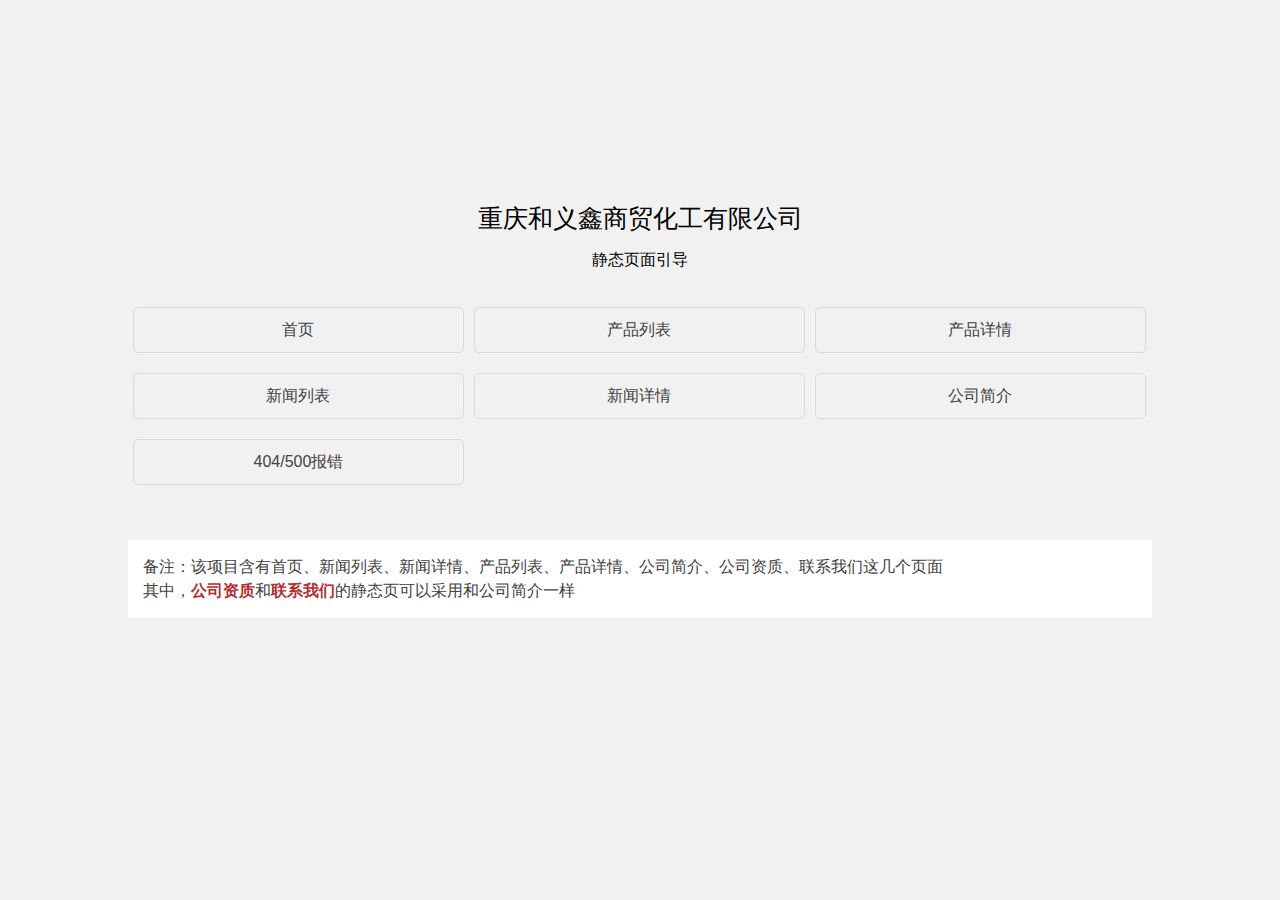
<file: index.html>
<!DOCTYPE html>
<html>
<head lang="en">
    <meta charset="UTF-8">
    <title>重庆和义鑫商贸化工有限公司</title>
    <script>
        function IsPC() {
            var userAgentInfo = navigator.userAgent;
            var Agents = ["Android", "iPhone",
                        "SymbianOS", "Windows Phone",
                        "iPad", "iPod"];
            var windowFlag = true;
            for (var v = 0; v < Agents.length; v++) {
                if (userAgentInfo.indexOf(Agents[v]) > 0) {
                    windowFlag = false;
                    break;
                }
            }
            return windowFlag;
        }
        var pcCss = '';
        pcCss += 'html{-webkit-text-size-adjust: 100%;-ms-text-size-adjust: 100%;background:#f1f1f1;}article,aside,details,figcaption,figure,footer,header,hgroup,main,nav,section,summary{display: block;margin:0;padding:0;}audio,canvas,video{display: inline-block;}audio:not([controls]){display: none;height: 0;}[hidden]{display: none;}body,h1,h2,h3,h4,h5,h6,hr,p,blockquote,dl,dt,dd,ul,ol,li,pre,form,fieldset,legend,button,input,select,textarea,th,td,div{margin:0;padding:0;}body,button,input,select,textarea{font:1rem "Microsoft Yahei",Arial,Verdana,Helvetica,sans-serif;line-height:1.5;}h1,h2,h3,h4,h5,h6{font-weight:400;}address,cite,dfn,em,var,caption,code,dfn,th{font-style:normal;font-weight:400;}i{font-style:normal;}ul,ol{list-style:none}a{text-decoration:none;color:#424242;}a:hover{text-decoration:none;color:#b52f2f;}a:focus{outline:none; text-decoration:none;}a:active,a:hover{outline:0; text-decoration:none;}b,strong{font-weight: bold;}.page{width:80%;margin:0 auto;}.page dl{text-align:center;margin-bottom:30px;padding-top:200px;}.page dl dt{font-size:25px;margin-bottom:10px;}.page dl dd{font-size:16px;}.page ul{padding-bottom:20px;margin-bottom:20px;}.page ul:after{clear:both;content:"";display:block;}.page ul li{float:left;width:33.3%;margin-bottom:10px;}.page ul li a{margin:5px;border:1px solid #dadada;border-radius: 5px;display:block;text-align:center;padding:10px 0;}.page ul li a:hover{color:#fff;background:#b52f2f;border-color:#b52f2f;}.page .info{background:#fff;padding:15px;color:#414141;}.page .info .red{color:#b52f2f;}';
        var mCss = '';
        mCss += 'body,html{width:100%;overflow-x:hidden}a,abbr,acronym,address,applet,big,blockquote,body,caption,cite,code,dd,del,dfn,div,dl,dt,em,fieldset,font,form,h1,h2,h3,h4,h5,h6,html,iframe,img,ins,kbd,label,legend,li,object,ol,p,pre,q,s,samp,small,span,strike,strong,sub,sup,table,tbody,td,tfoot,th,thead,tr,tt,ul,var{margin:0;padding:0;border:0;outline:0;font-weight:inherit;font-style:inherit;font-size:100%;font-family:inherit;vertical-align:baseline}body,html{font-family:sans-serif,"Microsoft YaHei","微软雅黑",Tahoma,Helvetica;font-size:10px;-webkit-text-size-adjust:100%;-ms-text-size-adjust:100%;-webkit-tap-highlight-color:transparent}table{border-collapse:collapse;border-spacing:0}img{border:0； max-width: 100%!important;vertical-align:middle}address,caption,cite,code,dfn,em,i,strong,th,var{font-weight:400;font-style:normal}ol,ul{list-style:none}a{text-decoration:none;color:#414141}a:focus,a:hover{outline:0;text-decoration:none}caption,th{text-align:left;font-weight:400}h1,h2,h3,h4,h5,h6{font-weight:400;font-size:100%}*{-webkit-box-sizing:border-box;-moz-box-sizing:border-box;box-sizing:border-box}:after,:before{-webkit-box-sizing:border-box;-moz-box-sizing:border-box;box-sizing:border-box}@media screen and (min-width:100px){html{font-size:10px}}@media screen and (min-width:320px){html{font-size:10px}}@media screen and (min-width:375px){html{font-size:12px}}@media screen and (min-width:414px){html{font-size:12px}}@media screen and (min-width:600px){html{font-size:14px}}::-webkit-input-placeholder{color:#999}:-moz-placeholder{color:#999}::-moz-placeholder{color:#999}:-ms-input-placeholder{color:#999}html{-webkit-overflow-scrolling:touch;height:100%;width:100%}body{font-size:.3rem;overflow-x:hidden;height:100%;width:100%;background:#f1f1f1;text-align:center;display:-webkit-box;display:-ms-flexbox;display:-webkit-flex;display:flex;-webkit-box-pack:center;-ms-flex-pack:center;-webkit-justify-content:center;justify-content:center;-webkit-box-align:center;-ms-flex-align:center;-webkit-align-items:center;align-items:center}.page{width:90%;height:90%;overflow-y:scroll;margin:0 auto}.page dl{text-align:center;margin-bottom:.5rem}.page dl dt{font-size:.4rem;margin-bottom:.3rem}.page dl dd{font-size:.3rem}; .page ul{padding-bottom:.5rem;margin-bottom:.5rem}.page ul li{width:100%;margin-bottom:.3rem}.page ul li a{border:1px solid #dadada;border-radius:.1rem;display:block;text-align:center;padding:.3rem 0}.page ul li a:hover{color:#fff;background:#b52f2f;border-color:#b52f2f}.page .info{background:#fff;padding:.3rem;color:#414141;text-align:left;border-radius:.1rem;font-size:.35rem}.page .info .red{color:#b52f2f}';
        var windowFlag = IsPC();//true为PC端，false为手机端
        if(windowFlag){
            //alert('PC端');
            var t = '<meta http-equiv="X-UA-Compatible" content="IE=edge,chrome=1" />';
            t += '<meta name="keywords" content="" />';
            t += '<meta name="description" content="" />';
            t += '<meta name="author" content="http://www.mingwon.com" />';
            t += '<meta name="renderer" content="webkit">';
            t += '<meta name="viewport" content="width=device-width, initial-scale=1">';
            t += '<style>';
            t += pcCss;
            t += '</style>';
            document.write(t);
        }else{
            //alert('移动端');
            var remJs = 'assets/js/rem.js';
            document.write('<script src="' + remJs +'"><\/script>');
            var t = '<meta name="viewport" content="width=device-width, initial-scale=1.0, maximum-scale=1.0, user-scalable=no">';
            t +='<meta name="format-detection" content="telephone=no, address=no">';
            t += '<meta name="apple-mobile-web-app-capable" content="yes" /> <!-- apple devices fullscreen -->';
            t += '<meta name="apple-touch-fullscreen" content="yes"/>';
            t += '<meta name="apple-mobile-web-app-status-bar-style" content="black-translucent" />';
            t += '<meta http-equiv="pragma" content="no-cache">';
            t += '<meta http-equiv="Cache-Control" content="no-cache, must-revalidate">';
            t += '<meta http-equiv="expires" content="0">';
            t += '<style>';
            t += mCss;
            t += '</style>';
            document.write(t);

        }
    </script>


</head>
<body>
    <div class="page">
        <dl>
            <dt>重庆和义鑫商贸化工有限公司</dt>
            <dd>静态页面引导</dd>
        </dl>
        <ul>
            <li><a href="首页.html">首页</a></li>
            <li><a href="产品列表.html">产品列表</a></li>
            <li><a href="产品详情.html">产品详情</a></li>
            <li><a href="新闻列表.html">新闻列表</a></li>
            <li><a href="新闻详情.html">新闻详情</a></li>
            <li><a href="公司简介.html">公司简介</a></li>
            <li><a href="404.html">404/500报错</a></li>
        </ul>
        <div class="info"><p>备注：该项目含有首页、新闻列表、新闻详情、产品列表、产品详情、公司简介、公司资质、联系我们这几个页面</p><p>其中，<b class="red">公司资质</b>和<b class="red">联系我们</b>的静态页可以采用和公司简介一样</p></div>
    </div>
</body>
</html>
</file>
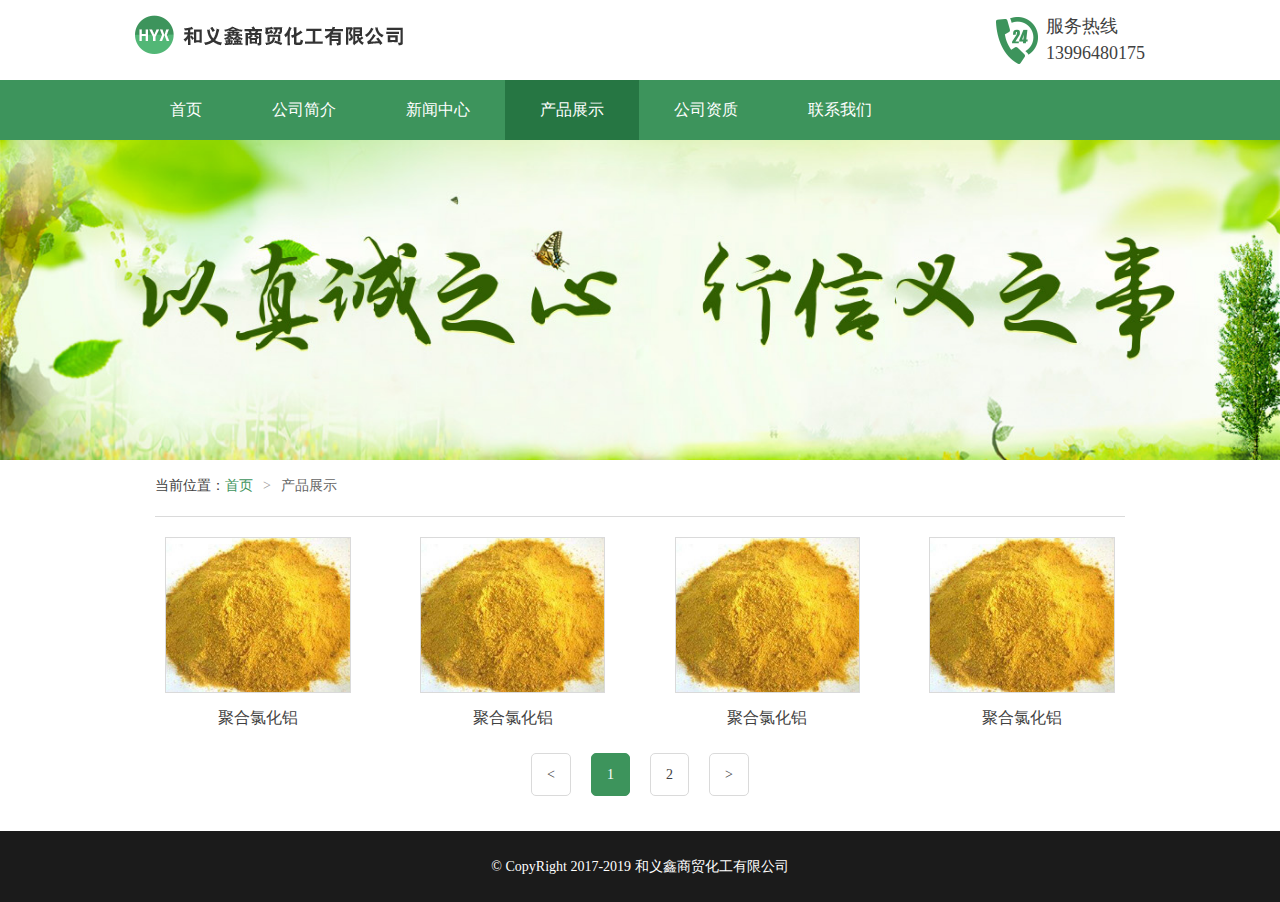
<file: 产品列表.html>
<!DOCTYPE html>
<html>
<head lang="en">
    <meta charset="UTF-8">
    <title>重庆和义鑫商贸化工有限公司</title>
    <script type="text/javascript">
        function IsPC() {
            var userAgentInfo = navigator.userAgent;
            var Agents = ["Android", "iPhone",
                        "SymbianOS", "Windows Phone",
                        "iPad", "iPod"];
            var windowFlag = true;
            for (var v = 0; v < Agents.length; v++) {
                if (userAgentInfo.indexOf(Agents[v]) > 0) {
                    windowFlag = false;
                    break;
                }
            }
            return windowFlag;
        }
        
        var windowFlag = IsPC();//true为PC端，false为手机端
        if(windowFlag){
            //alert('PC端');
            var t = '<meta http-equiv="X-UA-Compatible" content="IE=edge,chrome=1" />';
            t += '<meta name="keywords" content="" />';
            t += '<meta name="description" content="" />';
            t += '<meta name="author" content="http://www.mingwon.com" />';
            t += '<meta name="renderer" content="webkit">';
            t += '<meta name="viewport" content="width=device-width, initial-scale=1">';
            t += '<link rel="stylesheet" href="assets/css/style.css" type="text/css" />';
            t += '<!–[if lt IE9]>';
            t += '<script src="assets/js/html5.js"><\/script> ';
            t += '<![endif]–>';
            document.write(t);
        }else{
            //alert('移动端');
            var remJs = 'assets/js/rem.js';
            document.write('<script src="' + remJs +'"><\/script>');
            var t = '<meta name="viewport" content="width=device-width, initial-scale=1.0, maximum-scale=1.0, user-scalable=no">';
            t +='<meta name="format-detection" content="telephone=no, address=no">';
            t += '<meta name="apple-mobile-web-app-capable" content="yes" /> <!-- apple devices fullscreen -->';
            t += '<meta name="apple-touch-fullscreen" content="yes"/>';
            t += '<meta name="apple-mobile-web-app-status-bar-style" content="black-translucent" />';
            t += '<meta http-equiv="pragma" content="no-cache">';
            t += '<meta http-equiv="Cache-Control" content="no-cache, must-revalidate">';
            t += '<meta http-equiv="expires" content="0">';
            t += '<link rel="stylesheet" href="assets/css/m-style.css" type="text/css" />';
            document.write(t);

        }
    </script>
	<script>
		var require = {
			urlArgs: "mw=" +  (new Date()).getTime()
		};
	</script>
	<script src="assets/js/require.js"></script>
	<script src="assets/js/main.js"></script>
</head>
<body>
<div id="page">

    <!--通用头部 begin-->
    <header id="_header">
        <div class="head clear">
            <div class="logo"><a href="/"><img src="assets/img/logo.png" /></a></div>
            <div class="telphone"><p>服务热线</p><p>13996480175</p></div>
        </div>
    </header>
    <!--通用头部 end-->

    <nav>
        <div class="navMenu">
            <a href="javascript:void(0);">首页</a><a href="javascript:void(0);">公司简介</a><a href="javascript:void(0);">新闻中心</a><a href="javascript:void(0);" class="cu">产品展示</a><a href="javascript:void(0);">公司资质</a><a href="javascript:void(0);">联系我们</a>
        </div>
    </nav>

    <!--内页通用banner begin-->
    <section class="pageBanner">
        <img src="assets/img/pagebanner.jpg" />
        <!--建议尺寸：1200*494-->
    </section>
    <!--内页通用banner end-->

    <!--列表展示 begin-->
    <section class="part puclicPart">
        <div class="wrap">
            <div class="bd">
                <div class="bread">
                    当前位置：<a href="index.html">首页</a><i>&gt;</i><span>产品展示</span>
                </div>

                <div class="proLst">
                    <ul class="clear">
                        <li>
                            <a href="javascript:void(0);">
                                <dl>
                                    <dt><img src="assets/img/pro.jpg" /></dt>
                                    <dd>聚合氯化铝</dd>
                                </dl>
                            </a>
                        </li>
                        <li>
                            <a href="javascript:void(0);">
                                <dl>
                                    <dt><img src="assets/img/pro.jpg" /></dt>
                                    <dd>聚合氯化铝</dd>
                                </dl>
                            </a>
                        </li>
                        <li>
                            <a href="javascript:void(0);">
                                <dl>
                                    <dt><img src="assets/img/pro.jpg" /></dt>
                                    <dd>聚合氯化铝</dd>
                                </dl>
                            </a>
                        </li>
                        <li>
                            <a href="javascript:void(0);">
                                <dl>
                                    <dt><img src="assets/img/pro.jpg" /></dt>
                                    <dd>聚合氯化铝</dd>
                                </dl>
                            </a>
                        </li>
                    </ul>
                </div>
                <div class="flip">
                    <a href="javascript:void(0);">&lt;</a><a href="javascript:void(0);" class="cu">1</a><a href="javascript:void(0);">2</a><a href="javascript:void(0);">&gt;</a>
                </div>
            </div>
        </div>
    </section>
    <!--列表展示 end-->


    <!--footer begin-->
    <footer>
        <p>&copy; CopyRight 2017-2019 和义鑫商贸化工有限公司</p>
    </footer>
    <!--footer end-->


</div>

<script>
if(windowFlag){
    //alert('PC端');
    require(["jquery","app"],function($,app){

    });
}else{
    //alert('移动端');
    require(["jquery","app","mmenu"],function($,app,mmenu){
        $('nav#menu').mmenu({
            navbar: {
                title: "导航"
            }
        }, {
            //configuration
        });//头部调用
    });
}
</script>
</body>
</html>
</file>
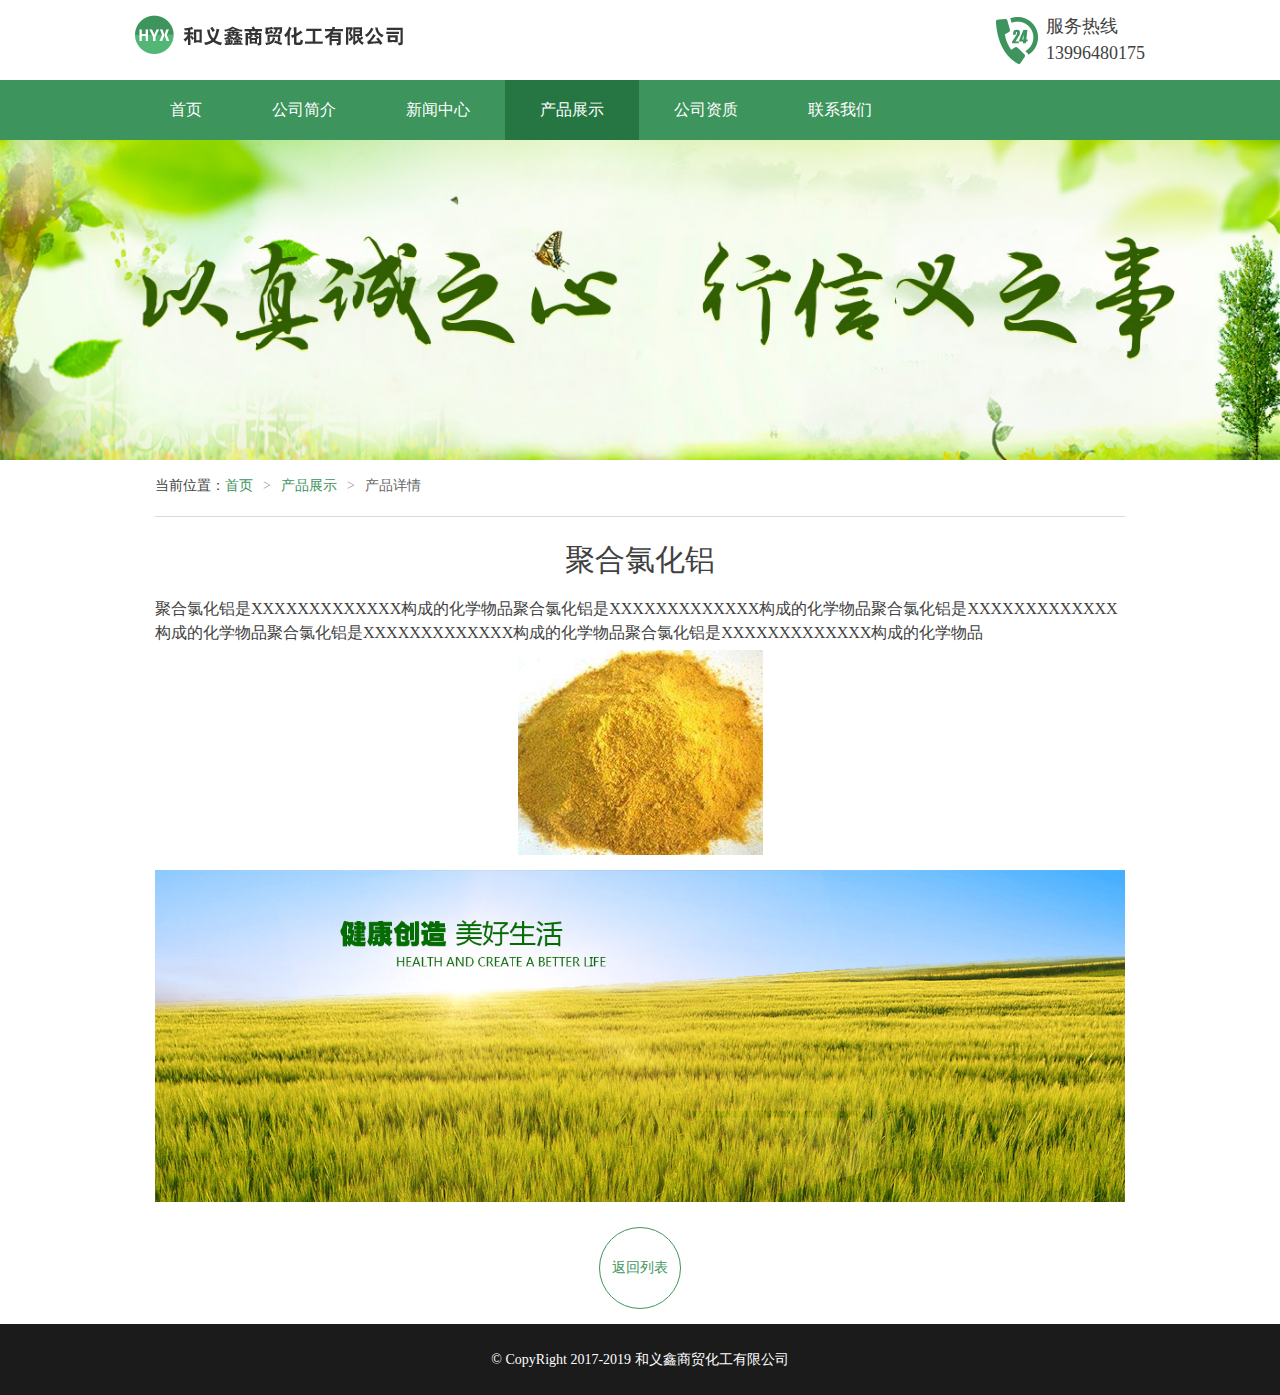
<file: 产品详情.html>
<!DOCTYPE html>
<html>
<head lang="en">
    <meta charset="UTF-8">
    <title>重庆和义鑫商贸化工有限公司</title>
    <script type="text/javascript">
        function IsPC() {
            var userAgentInfo = navigator.userAgent;
            var Agents = ["Android", "iPhone",
                        "SymbianOS", "Windows Phone",
                        "iPad", "iPod"];
            var windowFlag = true;
            for (var v = 0; v < Agents.length; v++) {
                if (userAgentInfo.indexOf(Agents[v]) > 0) {
                    windowFlag = false;
                    break;
                }
            }
            return windowFlag;
        }
        
        var windowFlag = IsPC();//true为PC端，false为手机端
        if(windowFlag){
            //alert('PC端');
            var t = '<meta http-equiv="X-UA-Compatible" content="IE=edge,chrome=1" />';
            t += '<meta name="keywords" content="" />';
            t += '<meta name="description" content="" />';
            t += '<meta name="author" content="http://www.mingwon.com" />';
            t += '<meta name="renderer" content="webkit">';
            t += '<meta name="viewport" content="width=device-width, initial-scale=1">';
            t += '<link rel="stylesheet" href="assets/css/style.css" type="text/css" />';
            t += '<!–[if lt IE9]>';
            t += '<script src="assets/js/html5.js"><\/script> ';
            t += '<![endif]–>';
            document.write(t);
        }else{
            //alert('移动端');
            var remJs = 'assets/js/rem.js';
            document.write('<script src="' + remJs +'"><\/script>');
            var t = '<meta name="viewport" content="width=device-width, initial-scale=1.0, maximum-scale=1.0, user-scalable=no">';
            t +='<meta name="format-detection" content="telephone=no, address=no">';
            t += '<meta name="apple-mobile-web-app-capable" content="yes" /> <!-- apple devices fullscreen -->';
            t += '<meta name="apple-touch-fullscreen" content="yes"/>';
            t += '<meta name="apple-mobile-web-app-status-bar-style" content="black-translucent" />';
            t += '<meta http-equiv="pragma" content="no-cache">';
            t += '<meta http-equiv="Cache-Control" content="no-cache, must-revalidate">';
            t += '<meta http-equiv="expires" content="0">';
            t += '<link rel="stylesheet" href="assets/css/m-style.css" type="text/css" />';
            document.write(t);

        }
    </script>
	<script>
		var require = {
			urlArgs: "mw=" +  (new Date()).getTime()
		};
	</script>
	<script src="assets/js/require.js"></script>
	<script src="assets/js/main.js"></script>
</head>
<body>
<div id="page">

    <!--通用头部 begin-->
    <header id="_header">
        <div class="head clear">
            <div class="logo"><a href="/"><img src="assets/img/logo.png" /></a></div>
            <div class="telphone"><p>服务热线</p><p>13996480175</p></div>
        </div>
    </header>
    <!--通用头部 end-->

    <nav>
        <div class="navMenu">
            <a href="javascript:void(0);">首页</a><a href="javascript:void(0);">公司简介</a><a href="javascript:void(0);">新闻中心</a><a href="javascript:void(0);" class="cu">产品展示</a><a href="javascript:void(0);">公司资质</a><a href="javascript:void(0);">联系我们</a>
        </div>
    </nav>

    <!--内页通用banner begin-->
    <section class="pageBanner">
        <img src="assets/img/pagebanner.jpg" />
        <!--建议尺寸：1200*494-->
    </section>
    <!--内页通用banner end-->

    <!--列表展示 begin-->
    <section class="part puclicPart">
        <div class="wrap">
            <div class="bd">
                <div class="bread">
                    当前位置：<a href="index.html">首页</a><i>&gt;</i><a href="产品展示.html">产品展示</a><i>&gt;</i><span>产品详情</span>
                </div>

                <div class="proInfo">
                    <h1>聚合氯化铝</h1>
                    <div class="info">
                        <p>聚合氯化铝是XXXXXXXXXXXXX构成的化学物品聚合氯化铝是XXXXXXXXXXXXX构成的化学物品聚合氯化铝是XXXXXXXXXXXXX构成的化学物品聚合氯化铝是XXXXXXXXXXXXX构成的化学物品聚合氯化铝是XXXXXXXXXXXXX构成的化学物品</p>
                        <p><img src="assets/img/pro.jpg"></p>
                        <p><img src="assets/img/bn.jpg"></p>
                    </div>
                </div>
                <div class="backLnk"><a href="产品展示.html">返回列表</a></div>
            </div>
        </div>
    </section>
    <!--列表展示 end-->


    <!--footer begin-->
    <footer>
        <p>&copy; CopyRight 2017-2019 和义鑫商贸化工有限公司</p>
    </footer>
    <!--footer end-->


</div>

<script>
if(windowFlag){
    //alert('PC端');
    require(["jquery","app"],function($,app){

    });
}else{
    //alert('移动端');
    require(["jquery","app","mmenu"],function($,app,mmenu){
        $('nav#menu').mmenu({
            navbar: {
                title: "导航"
            }
        }, {
            //configuration
        });//头部调用
    });
}
</script>
</body>
</html>
</file>
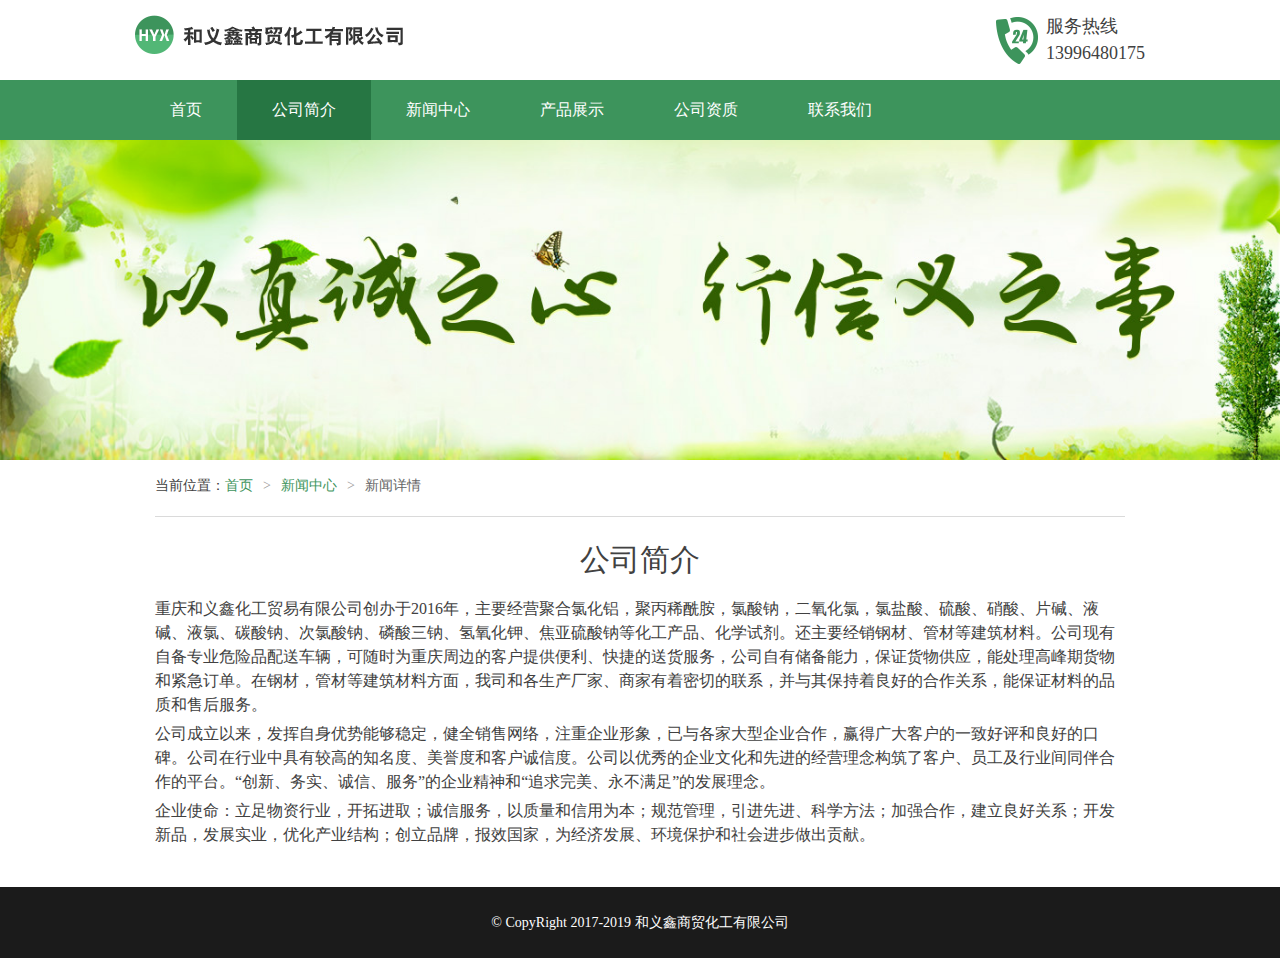
<file: 公司简介.html>
<!DOCTYPE html>
<html>
<head lang="en">
    <meta charset="UTF-8">
    <title>重庆和义鑫商贸化工有限公司</title>
    <script type="text/javascript">
        function IsPC() {
            var userAgentInfo = navigator.userAgent;
            var Agents = ["Android", "iPhone",
                        "SymbianOS", "Windows Phone",
                        "iPad", "iPod"];
            var windowFlag = true;
            for (var v = 0; v < Agents.length; v++) {
                if (userAgentInfo.indexOf(Agents[v]) > 0) {
                    windowFlag = false;
                    break;
                }
            }
            return windowFlag;
        }
        
        var windowFlag = IsPC();//true为PC端，false为手机端
        if(windowFlag){
            //alert('PC端');
            var t = '<meta http-equiv="X-UA-Compatible" content="IE=edge,chrome=1" />';
            t += '<meta name="keywords" content="" />';
            t += '<meta name="description" content="" />';
            t += '<meta name="author" content="http://www.mingwon.com" />';
            t += '<meta name="renderer" content="webkit">';
            t += '<meta name="viewport" content="width=device-width, initial-scale=1">';
            t += '<link rel="stylesheet" href="assets/css/style.css" type="text/css" />';
            t += '<!–[if lt IE9]>';
            t += '<script src="assets/js/html5.js"><\/script> ';
            t += '<![endif]–>';
            document.write(t);
        }else{
            //alert('移动端');
            var remJs = 'assets/js/rem.js';
            document.write('<script src="' + remJs +'"><\/script>');
            var t = '<meta name="viewport" content="width=device-width, initial-scale=1.0, maximum-scale=1.0, user-scalable=no">';
            t +='<meta name="format-detection" content="telephone=no, address=no">';
            t += '<meta name="apple-mobile-web-app-capable" content="yes" /> <!-- apple devices fullscreen -->';
            t += '<meta name="apple-touch-fullscreen" content="yes"/>';
            t += '<meta name="apple-mobile-web-app-status-bar-style" content="black-translucent" />';
            t += '<meta http-equiv="pragma" content="no-cache">';
            t += '<meta http-equiv="Cache-Control" content="no-cache, must-revalidate">';
            t += '<meta http-equiv="expires" content="0">';
            t += '<link rel="stylesheet" href="assets/css/m-style.css" type="text/css" />';
            document.write(t);

        }
    </script>
	<script>
		var require = {
			urlArgs: "mw=" +  (new Date()).getTime()
		};
	</script>
	<script src="assets/js/require.js"></script>
	<script src="assets/js/main.js"></script>
</head>
<body>
<div id="page">

    <!--通用头部 begin-->
    <header id="_header">
        <div class="head clear">
            <div class="logo"><a href="/"><img src="assets/img/logo.png" /></a></div>
            <div class="telphone"><p>服务热线</p><p>13996480175</p></div>
        </div>
    </header>
    <!--通用头部 end-->

    <nav>
        <div class="navMenu">
            <a href="javascript:void(0);">首页</a><a href="javascript:void(0);" class="cu">公司简介</a><a href="javascript:void(0);">新闻中心</a><a href="javascript:void(0);">产品展示</a><a href="javascript:void(0);">公司资质</a><a href="javascript:void(0);">联系我们</a>
        </div>
    </nav>

    <!--内页通用banner begin-->
    <section class="pageBanner">
        <img src="assets/img/pagebanner.jpg" />
        <!--建议尺寸：1200*494-->
    </section>
    <!--内页通用banner end-->

    <!--列表展示 begin-->
    <section class="part puclicPart">
        <div class="wrap">
            <div class="bd">
                <div class="bread">
                    当前位置：<a href="index.html">首页</a><i>&gt;</i><a href="新闻列表.html">新闻中心</a><i>&gt;</i><span>新闻详情</span>
                </div>

                <div class="aboutUs">
                    <h1>公司简介</h1>
                    <div class="info">
                        <p>重庆和义鑫化工贸易有限公司创办于2016年，主要经营聚合氯化铝，聚丙稀酰胺，氯酸钠，二氧化氯，氯盐酸、硫酸、硝酸、片碱、液碱、液氯、碳酸钠、次氯酸钠、磷酸三钠、氢氧化钾、焦亚硫酸钠等化工产品、化学试剂。还主要经销钢材、管材等建筑材料。公司现有自备专业危险品配送车辆，可随时为重庆周边的客户提供便利、快捷的送货服务，公司自有储备能力，保证货物供应，能处理高峰期货物和紧急订单。在钢材，管材等建筑材料方面，我司和各生产厂家、商家有着密切的联系，并与其保持着良好的合作关系，能保证材料的品质和售后服务。</p>
                        <p>公司成立以来，发挥自身优势能够稳定，健全销售网络，注重企业形象，已与各家大型企业合作，赢得广大客户的一致好评和良好的口碑。公司在行业中具有较高的知名度、美誉度和客户诚信度。公司以优秀的企业文化和先进的经营理念构筑了客户、员工及行业间同伴合作的平台。“创新、务实、诚信、服务”的企业精神和“追求完美、永不满足”的发展理念。</p>
                        <p>企业使命：立足物资行业，开拓进取；诚信服务，以质量和信用为本；规范管理，引进先进、科学方法；加强合作，建立良好关系；开发新品，发展实业，优化产业结构；创立品牌，报效国家，为经济发展、环境保护和社会进步做出贡献。</p>
                    </div>
                </div>
            </div>
        </div>
    </section>
    <!--列表展示 end-->


    <!--footer begin-->
    <footer>
        <p>&copy; CopyRight 2017-2019 和义鑫商贸化工有限公司</p>
    </footer>
    <!--footer end-->


</div>

<script>
if(windowFlag){
    //alert('PC端');
    require(["jquery","app"],function($,app){

    });
}else{
    //alert('移动端');
    require(["jquery","app","mmenu"],function($,app,mmenu){
        $('nav#menu').mmenu({
            navbar: {
                title: "导航"
            }
        }, {
            //configuration
        });//头部调用
    });
}
</script>
</body>
</html>
</file>
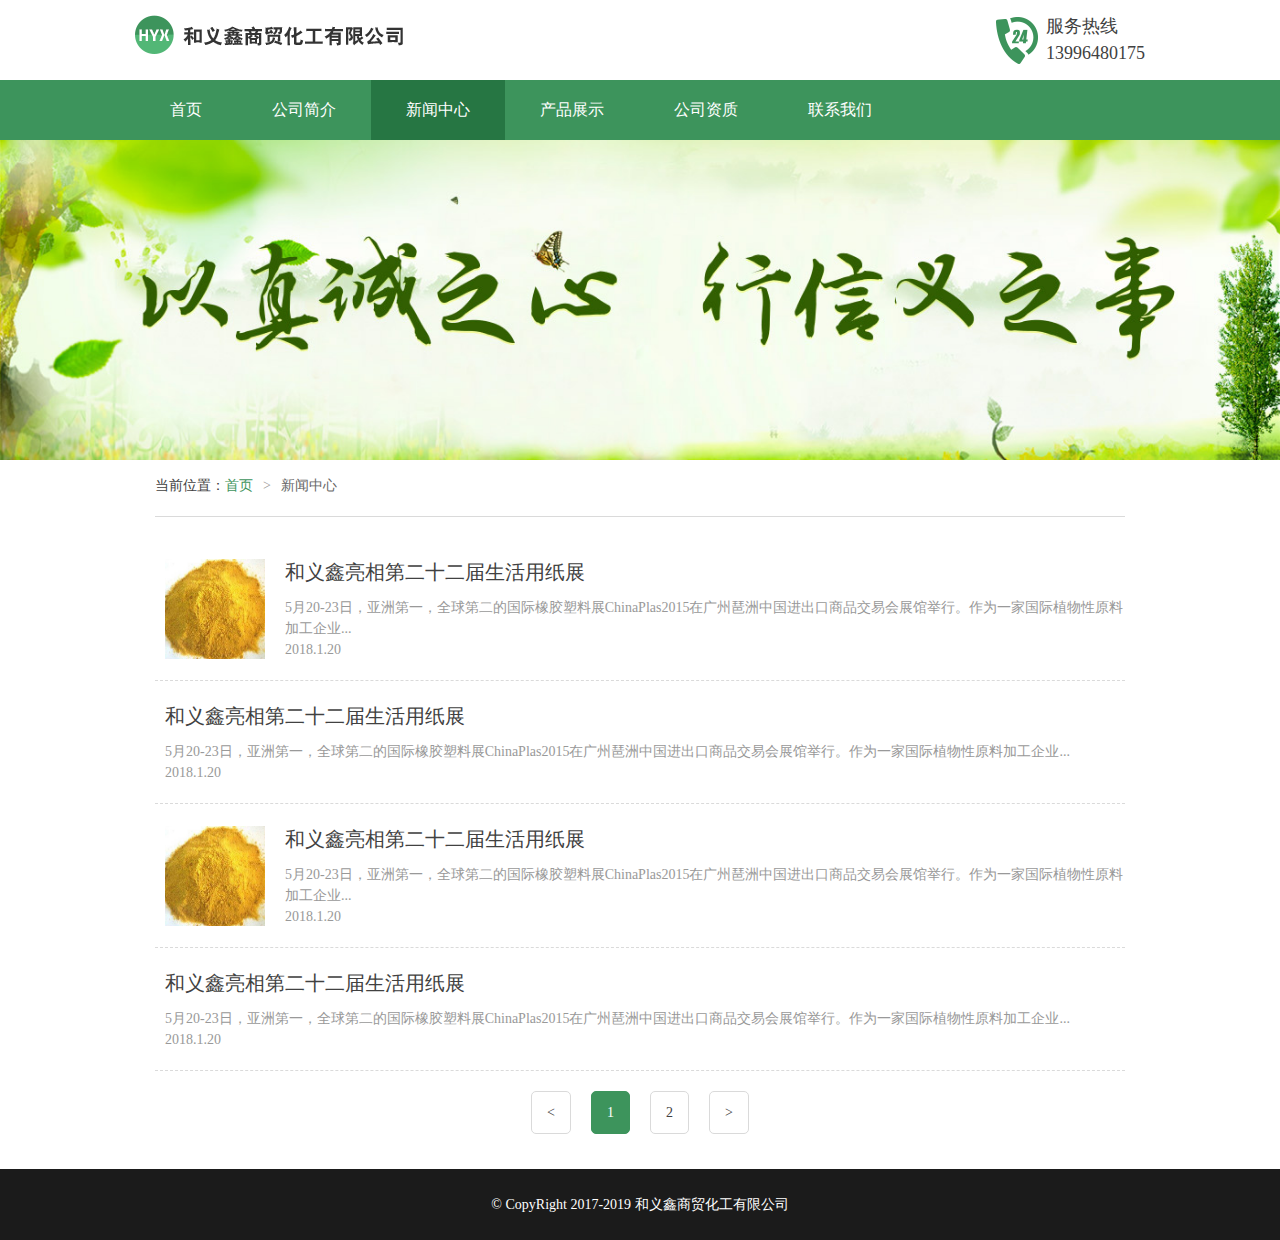
<file: 新闻列表.html>
<!DOCTYPE html>
<html>
<head lang="en">
    <meta charset="UTF-8">
    <title>重庆和义鑫商贸化工有限公司</title>
    <script type="text/javascript">
        function IsPC() {
            var userAgentInfo = navigator.userAgent;
            var Agents = ["Android", "iPhone",
                        "SymbianOS", "Windows Phone",
                        "iPad", "iPod"];
            var windowFlag = true;
            for (var v = 0; v < Agents.length; v++) {
                if (userAgentInfo.indexOf(Agents[v]) > 0) {
                    windowFlag = false;
                    break;
                }
            }
            return windowFlag;
        }
        
        var windowFlag = IsPC();//true为PC端，false为手机端
        if(windowFlag){
            //alert('PC端');
            var t = '<meta http-equiv="X-UA-Compatible" content="IE=edge,chrome=1" />';
            t += '<meta name="keywords" content="" />';
            t += '<meta name="description" content="" />';
            t += '<meta name="author" content="http://www.mingwon.com" />';
            t += '<meta name="renderer" content="webkit">';
            t += '<meta name="viewport" content="width=device-width, initial-scale=1">';
            t += '<link rel="stylesheet" href="assets/css/style.css" type="text/css" />';
            t += '<!–[if lt IE9]>';
            t += '<script src="assets/js/html5.js"><\/script> ';
            t += '<![endif]–>';
            document.write(t);
        }else{
            //alert('移动端');
            var remJs = 'assets/js/rem.js';
            document.write('<script src="' + remJs +'"><\/script>');
            var t = '<meta name="viewport" content="width=device-width, initial-scale=1.0, maximum-scale=1.0, user-scalable=no">';
            t +='<meta name="format-detection" content="telephone=no, address=no">';
            t += '<meta name="apple-mobile-web-app-capable" content="yes" /> <!-- apple devices fullscreen -->';
            t += '<meta name="apple-touch-fullscreen" content="yes"/>';
            t += '<meta name="apple-mobile-web-app-status-bar-style" content="black-translucent" />';
            t += '<meta http-equiv="pragma" content="no-cache">';
            t += '<meta http-equiv="Cache-Control" content="no-cache, must-revalidate">';
            t += '<meta http-equiv="expires" content="0">';
            t += '<link rel="stylesheet" href="assets/css/m-style.css" type="text/css" />';
            document.write(t);

        }
    </script>
	<script>
		var require = {
			urlArgs: "mw=" +  (new Date()).getTime()
		};
	</script>
	<script src="assets/js/require.js"></script>
	<script src="assets/js/main.js"></script>
</head>
<body>
<div id="page">

    <!--通用头部 begin-->
    <header id="_header">
        <div class="head clear">
            <div class="logo"><a href="/"><img src="assets/img/logo.png" /></a></div>
            <div class="telphone"><p>服务热线</p><p>13996480175</p></div>
        </div>
    </header>
    <!--通用头部 end-->

    <nav>
        <div class="navMenu">
            <a href="javascript:void(0);">首页</a><a href="javascript:void(0);">公司简介</a><a href="javascript:void(0);" class="cu">新闻中心</a><a href="javascript:void(0);">产品展示</a><a href="javascript:void(0);">公司资质</a><a href="javascript:void(0);">联系我们</a>
        </div>
    </nav>

    <!--内页通用banner begin-->
    <section class="pageBanner">
        <img src="assets/img/pagebanner.jpg" />
        <!--建议尺寸：1200*494-->
    </section>
    <!--内页通用banner end-->

    <!--列表展示 begin-->
    <section class="part puclicPart">
        <div class="wrap">
            <div class="bd">
                <div class="bread">
                    当前位置：<a href="index.html">首页</a><i>&gt;</i><span>新闻中心</span>
                </div>

                <div class="newsLst">
                    <ul class="clear">
                        <li>
                            <a href="javascript:void(0);">
                                <div class="pic"><img src="assets/img/pro.jpg" /></div>
                                <div class="txt">
                                    <dl>
                                        <dt>和义鑫亮相第二十二届生活用纸展</dt>
                                        <dd>
                                            <p>5月20-23日，亚洲第一，全球第二的国际橡胶塑料展ChinaPlas2015在广州琶洲中国进出口商品交易会展馆举行。作为一家国际植物性原料加工企业...</p>
                                            <p>2018.1.20</p>
                                        </dd>
                                    </dl>
                                </div>
                            </a>
                        </li>
                        <li class="noPic">
                            <a href="javascript:void(0);">
                                <div class="pic"><img src="assets/img/pro.jpg" /></div>
                                <div class="txt">
                                    <dl>
                                        <dt>和义鑫亮相第二十二届生活用纸展</dt>
                                        <dd>
                                            <p>5月20-23日，亚洲第一，全球第二的国际橡胶塑料展ChinaPlas2015在广州琶洲中国进出口商品交易会展馆举行。作为一家国际植物性原料加工企业...</p>
                                            <p>2018.1.20</p>
                                        </dd>
                                    </dl>
                                </div>
                            </a>
                        </li>
                        <li>
                            <a href="javascript:void(0);">
                                <div class="pic"><img src="assets/img/pro.jpg" /></div>
                                <div class="txt">
                                    <dl>
                                        <dt>和义鑫亮相第二十二届生活用纸展</dt>
                                        <dd>
                                            <p>5月20-23日，亚洲第一，全球第二的国际橡胶塑料展ChinaPlas2015在广州琶洲中国进出口商品交易会展馆举行。作为一家国际植物性原料加工企业...</p>
                                            <p>2018.1.20</p>
                                        </dd>
                                    </dl>
                                </div>
                            </a>
                        </li>
                        <li class="noPic">
                            <a href="javascript:void(0);">
                                <div class="pic"><img src="assets/img/pro.jpg" /></div>
                                <div class="txt">
                                    <dl>
                                        <dt>和义鑫亮相第二十二届生活用纸展</dt>
                                        <dd>
                                            <p>5月20-23日，亚洲第一，全球第二的国际橡胶塑料展ChinaPlas2015在广州琶洲中国进出口商品交易会展馆举行。作为一家国际植物性原料加工企业...</p>
                                            <p>2018.1.20</p>
                                        </dd>
                                    </dl>
                                </div>
                            </a>
                        </li>
                    </ul>
                </div>
                <div class="flip">
                    <a href="javascript:void(0);">&lt;</a><a href="javascript:void(0);" class="cu">1</a><a href="javascript:void(0);">2</a><a href="javascript:void(0);">&gt;</a>
                </div>
            </div>
        </div>
    </section>
    <!--列表展示 end-->


    <!--footer begin-->
    <footer>
        <p>&copy; CopyRight 2017-2019 和义鑫商贸化工有限公司</p>
    </footer>
    <!--footer end-->


</div>

<script>
if(windowFlag){
    //alert('PC端');
    require(["jquery","app"],function($,app){

    });
}else{
    //alert('移动端');
    require(["jquery","app","mmenu"],function($,app,mmenu){
        $('nav#menu').mmenu({
            navbar: {
                title: "导航"
            }
        }, {
            //configuration
        });//头部调用
    });
}
</script>
</body>
</html>
</file>
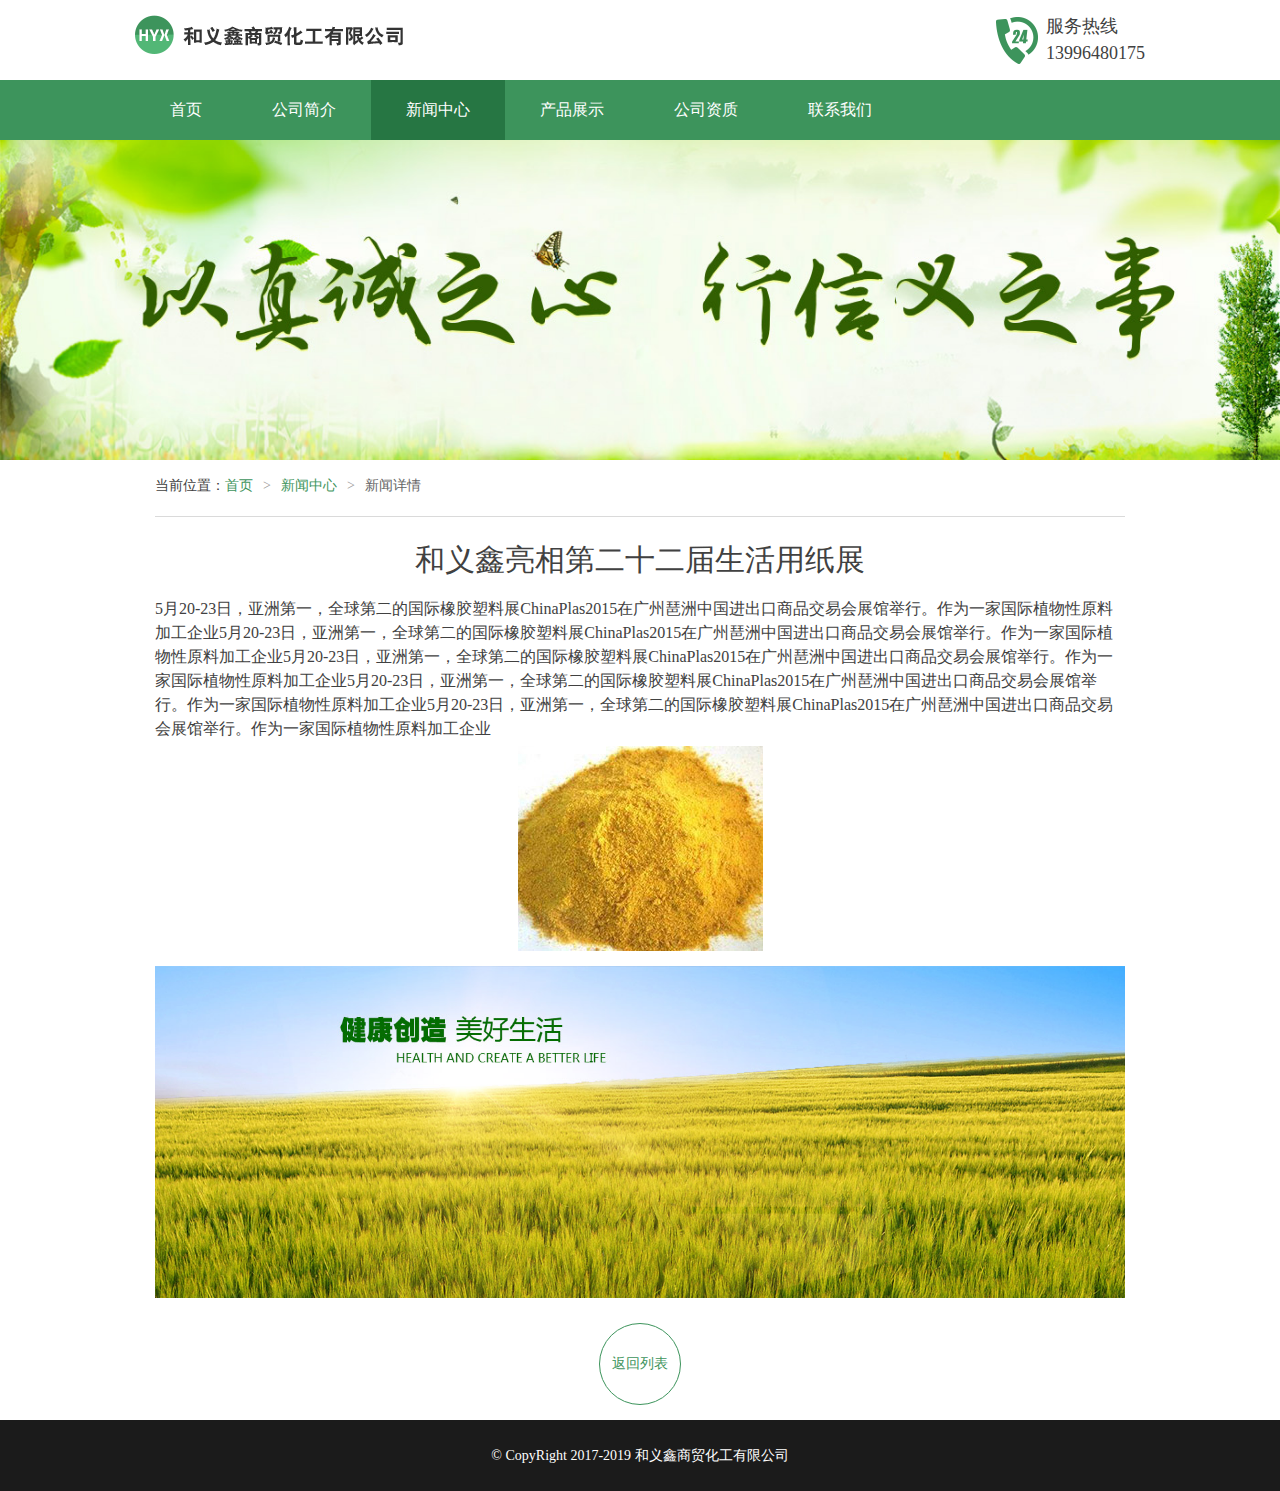
<file: 新闻详情.html>
<!DOCTYPE html>
<html>
<head lang="en">
    <meta charset="UTF-8">
    <title>重庆和义鑫商贸化工有限公司</title>
    <script type="text/javascript">
        function IsPC() {
            var userAgentInfo = navigator.userAgent;
            var Agents = ["Android", "iPhone",
                        "SymbianOS", "Windows Phone",
                        "iPad", "iPod"];
            var windowFlag = true;
            for (var v = 0; v < Agents.length; v++) {
                if (userAgentInfo.indexOf(Agents[v]) > 0) {
                    windowFlag = false;
                    break;
                }
            }
            return windowFlag;
        }
        
        var windowFlag = IsPC();//true为PC端，false为手机端
        if(windowFlag){
            //alert('PC端');
            var t = '<meta http-equiv="X-UA-Compatible" content="IE=edge,chrome=1" />';
            t += '<meta name="keywords" content="" />';
            t += '<meta name="description" content="" />';
            t += '<meta name="author" content="http://www.mingwon.com" />';
            t += '<meta name="renderer" content="webkit">';
            t += '<meta name="viewport" content="width=device-width, initial-scale=1">';
            t += '<link rel="stylesheet" href="assets/css/style.css" type="text/css" />';
            t += '<!–[if lt IE9]>';
            t += '<script src="assets/js/html5.js"><\/script> ';
            t += '<![endif]–>';
            document.write(t);
        }else{
            //alert('移动端');
            var remJs = 'assets/js/rem.js';
            document.write('<script src="' + remJs +'"><\/script>');
            var t = '<meta name="viewport" content="width=device-width, initial-scale=1.0, maximum-scale=1.0, user-scalable=no">';
            t +='<meta name="format-detection" content="telephone=no, address=no">';
            t += '<meta name="apple-mobile-web-app-capable" content="yes" /> <!-- apple devices fullscreen -->';
            t += '<meta name="apple-touch-fullscreen" content="yes"/>';
            t += '<meta name="apple-mobile-web-app-status-bar-style" content="black-translucent" />';
            t += '<meta http-equiv="pragma" content="no-cache">';
            t += '<meta http-equiv="Cache-Control" content="no-cache, must-revalidate">';
            t += '<meta http-equiv="expires" content="0">';
            t += '<link rel="stylesheet" href="assets/css/m-style.css" type="text/css" />';
            document.write(t);

        }
    </script>
	<script>
		var require = {
			urlArgs: "mw=" +  (new Date()).getTime()
		};
	</script>
	<script src="assets/js/require.js"></script>
	<script src="assets/js/main.js"></script>
</head>
<body>
<div id="page">

    <!--通用头部 begin-->
    <header id="_header">
        <div class="head clear">
            <div class="logo"><a href="/"><img src="assets/img/logo.png" /></a></div>
            <div class="telphone"><p>服务热线</p><p>13996480175</p></div>
        </div>
    </header>
    <!--通用头部 end-->

    <nav>
        <div class="navMenu">
            <a href="javascript:void(0);">首页</a><a href="javascript:void(0);">公司简介</a><a href="javascript:void(0);" class="cu">新闻中心</a><a href="javascript:void(0);">产品展示</a><a href="javascript:void(0);">公司资质</a><a href="javascript:void(0);">联系我们</a>
        </div>
    </nav>

    <!--内页通用banner begin-->
    <section class="pageBanner">
        <img src="assets/img/pagebanner.jpg" />
        <!--建议尺寸：1200*494-->
    </section>
    <!--内页通用banner end-->

    <!--列表展示 begin-->
    <section class="part puclicPart">
        <div class="wrap">
            <div class="bd">
                <div class="bread">
                    当前位置：<a href="index.html">首页</a><i>&gt;</i><a href="新闻列表.html">新闻中心</a><i>&gt;</i><span>新闻详情</span>
                </div>

                <div class="newsInfo">
                    <h1>和义鑫亮相第二十二届生活用纸展</h1>
                    <div class="info">
                        <p>5月20-23日，亚洲第一，全球第二的国际橡胶塑料展ChinaPlas2015在广州琶洲中国进出口商品交易会展馆举行。作为一家国际植物性原料加工企业5月20-23日，亚洲第一，全球第二的国际橡胶塑料展ChinaPlas2015在广州琶洲中国进出口商品交易会展馆举行。作为一家国际植物性原料加工企业5月20-23日，亚洲第一，全球第二的国际橡胶塑料展ChinaPlas2015在广州琶洲中国进出口商品交易会展馆举行。作为一家国际植物性原料加工企业5月20-23日，亚洲第一，全球第二的国际橡胶塑料展ChinaPlas2015在广州琶洲中国进出口商品交易会展馆举行。作为一家国际植物性原料加工企业5月20-23日，亚洲第一，全球第二的国际橡胶塑料展ChinaPlas2015在广州琶洲中国进出口商品交易会展馆举行。作为一家国际植物性原料加工企业</p>
                        <p><img src="assets/img/pro.jpg"></p>
                        <p><img src="assets/img/bn.jpg"></p>
                    </div>
                </div>
                <div class="backLnk"><a href="产品展示.html">返回列表</a></div>
            </div>
        </div>
    </section>
    <!--列表展示 end-->


    <!--footer begin-->
    <footer>
        <p>&copy; CopyRight 2017-2019 和义鑫商贸化工有限公司</p>
    </footer>
    <!--footer end-->


</div>

<script>
if(windowFlag){
    //alert('PC端');
    require(["jquery","app"],function($,app){

    });
}else{
    //alert('移动端');
    require(["jquery","app","mmenu"],function($,app,mmenu){
        $('nav#menu').mmenu({
            navbar: {
                title: "导航"
            }
        }, {
            //configuration
        });//头部调用
    });
}
</script>
</body>
</html>
</file>
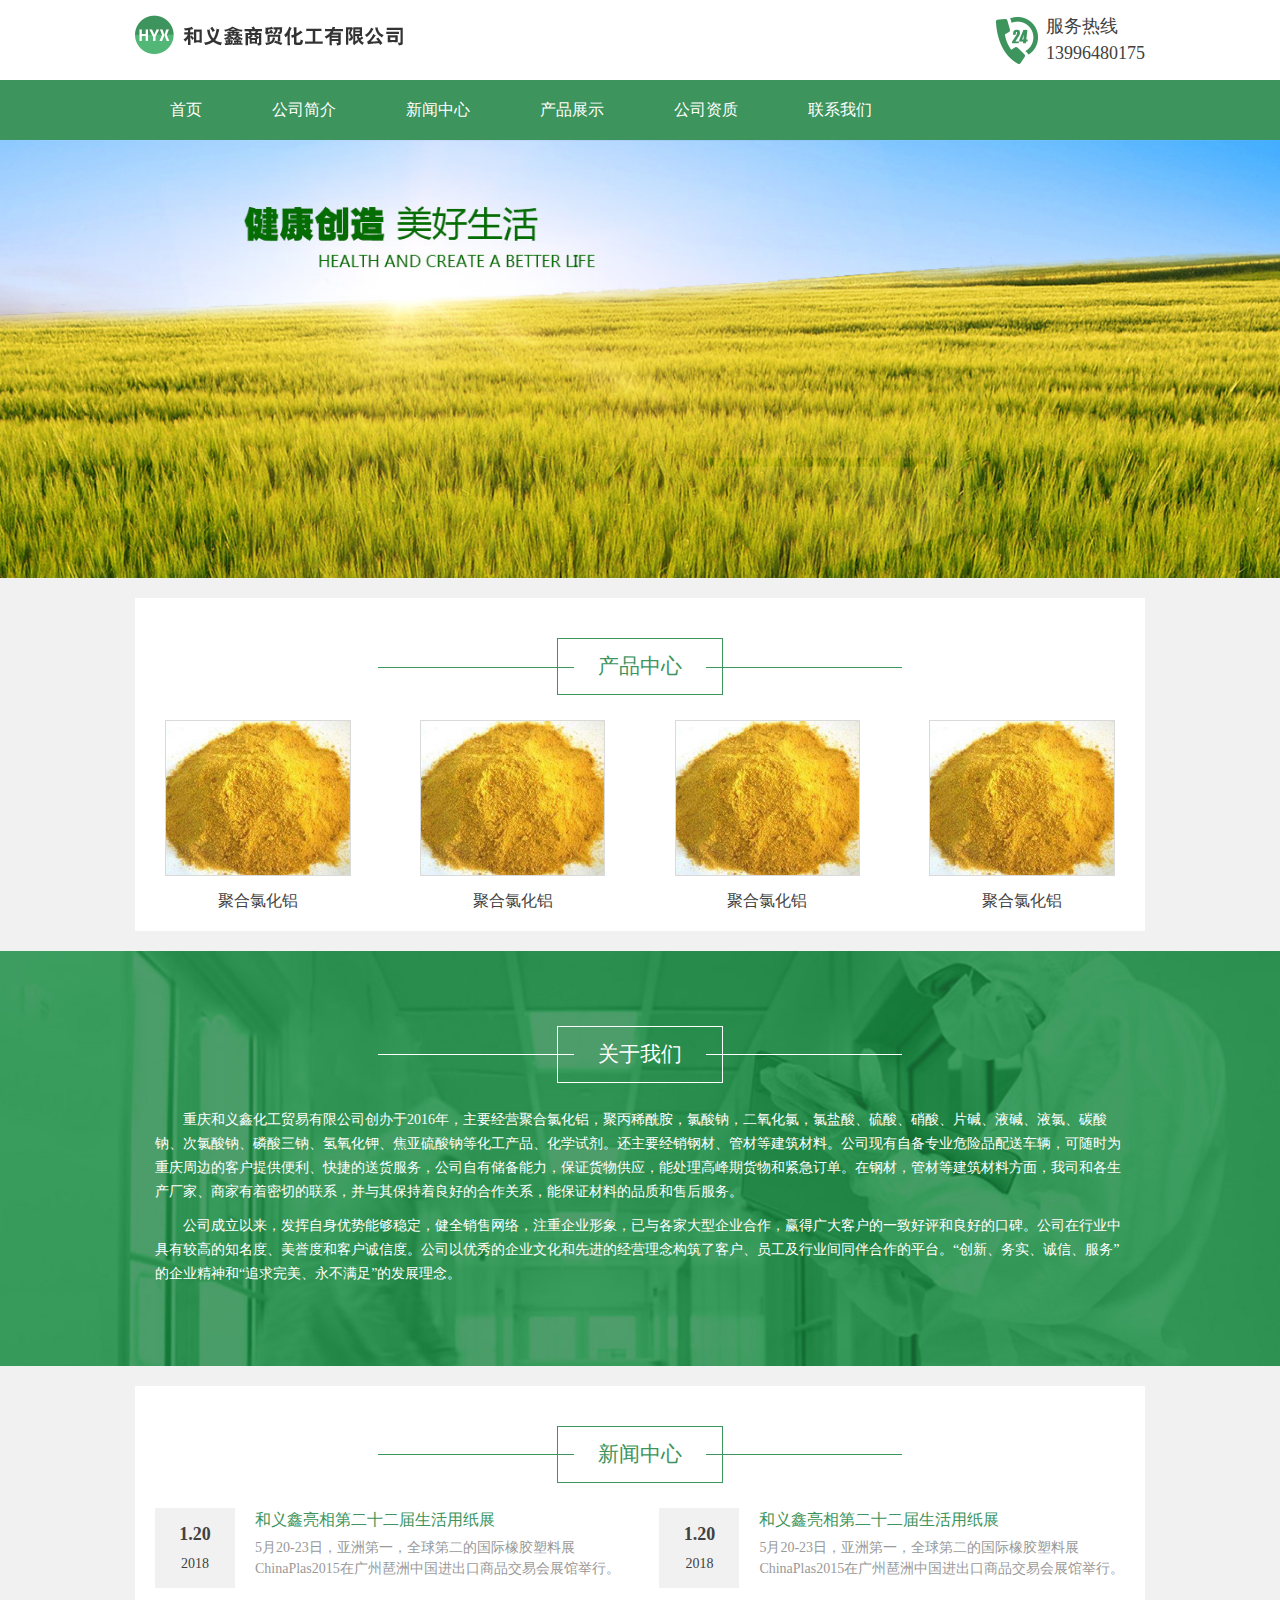
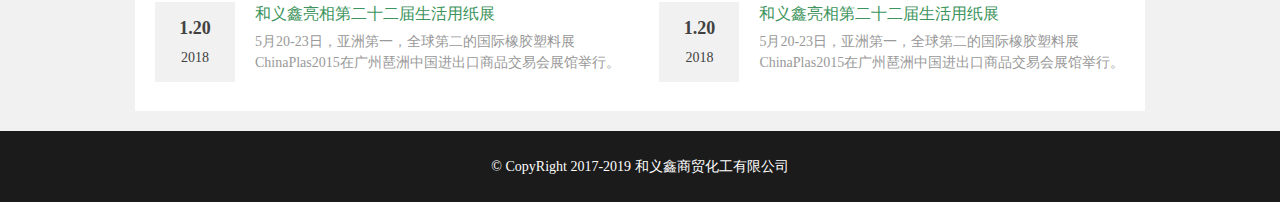
<file: 首页.html>
<!DOCTYPE html>
<html>
<head lang="en">
    <meta charset="UTF-8">
    <title>重庆和义鑫商贸化工有限公司</title>
    <script type="text/javascript">
        function IsPC() {
            var userAgentInfo = navigator.userAgent;
            var Agents = ["Android", "iPhone",
                        "SymbianOS", "Windows Phone",
                        "iPad", "iPod"];
            var windowFlag = true;
            for (var v = 0; v < Agents.length; v++) {
                if (userAgentInfo.indexOf(Agents[v]) > 0) {
                    windowFlag = false;
                    break;
                }
            }
            return windowFlag;
        }
        
        var windowFlag = IsPC();//true为PC端，false为手机端
        if(windowFlag){
            //alert('PC端');
            var t = '<meta http-equiv="X-UA-Compatible" content="IE=edge,chrome=1" />';
            t += '<meta name="keywords" content="" />';
            t += '<meta name="description" content="" />';
            t += '<meta name="author" content="http://www.mingwon.com" />';
            t += '<meta name="renderer" content="webkit">';
            t += '<meta name="viewport" content="width=device-width, initial-scale=1">';
            t += '<link rel="stylesheet" href="assets/css/style.css" type="text/css" />';
            t += '<!–[if lt IE9]>';
            t += '<script src="assets/js/html5.js"><\/script> ';
            t += '<![endif]–>';
            document.write(t);
        }else{
            //alert('移动端');
            var remJs = 'assets/js/rem.js';
            document.write('<script src="' + remJs +'"><\/script>');
            var t = '<meta name="viewport" content="width=device-width, initial-scale=1.0, maximum-scale=1.0, user-scalable=no">';
            t +='<meta name="format-detection" content="telephone=no, address=no">';
            t += '<meta name="apple-mobile-web-app-capable" content="yes" /> <!-- apple devices fullscreen -->';
            t += '<meta name="apple-touch-fullscreen" content="yes"/>';
            t += '<meta name="apple-mobile-web-app-status-bar-style" content="black-translucent" />';
            t += '<meta http-equiv="pragma" content="no-cache">';
            t += '<meta http-equiv="Cache-Control" content="no-cache, must-revalidate">';
            t += '<meta http-equiv="expires" content="0">';
            t += '<link rel="stylesheet" href="assets/css/m-style.css" type="text/css" />';
            document.write(t);

        }
    </script>
	<script>
		var require = {
			urlArgs: "mw=" +  (new Date()).getTime()
		};
	</script>
	<script src="assets/js/require.js"></script>
	<script src="assets/js/main.js"></script>
</head>
<body>
<div id="page">

    <!--通用头部 begin-->
    <header id="_header">
        <div class="head clear">
            <div class="logo"><a href="/"><img src="assets/img/logo.png" /></a></div>
            <div class="telphone"><p>服务热线</p><p>13996480175</p></div>
        </div>
    </header>
    <!--通用头部 end-->

    <nav>
        <div class="navMenu">
            <a href="javascript:void(0);">首页</a><a href="javascript:void(0);">公司简介</a><a href="javascript:void(0);">新闻中心</a><a href="javascript:void(0);">产品展示</a><a href="javascript:void(0);">公司资质</a><a href="javascript:void(0);">联系我们</a>
        </div>
    </nav>

    <!--首页banner begin-->
    <section class="indBanner">
        <img src="assets/img/bn.jpg" />
    </section>
    <!--首页banner end-->

    <section class="indProduct part">
        <div class="wrap">
            <div class="hd"><h2>产品中心</h2></div>
            <div class="bd">
                <div class="lst">
                    <ul class="clear">
                        <li>
                            <a href="javascript:void(0);">
                                <dl>
                                    <dt><img src="assets/img/pro.jpg" /></dt>
                                    <dd>聚合氯化铝</dd>
                                </dl>
                            </a>
                        </li>
                        <li>
                            <a href="javascript:void(0);">
                                <dl>
                                    <dt><img src="assets/img/pro.jpg" /></dt>
                                    <dd>聚合氯化铝</dd>
                                </dl>
                            </a>
                        </li>
                        <li>
                            <a href="javascript:void(0);">
                                <dl>
                                    <dt><img src="assets/img/pro.jpg" /></dt>
                                    <dd>聚合氯化铝</dd>
                                </dl>
                            </a>
                        </li>
                        <li>
                            <a href="javascript:void(0);">
                                <dl>
                                    <dt><img src="assets/img/pro.jpg" /></dt>
                                    <dd>聚合氯化铝</dd>
                                </dl>
                            </a>
                        </li>
                    </ul>
                </div>
            </div>
        </div>
        
    </section>

    <!--关于 begin-->
    <section class="indAbout part">
        <div class="wrap">
            <div class="hd"><h2>关于我们</h2></div>
            <div class="bd">
                <div class="txt">
                    <p>重庆和义鑫化工贸易有限公司创办于2016年，主要经营聚合氯化铝，聚丙稀酰胺，氯酸钠，二氧化氯，氯盐酸、硫酸、硝酸、片碱、液碱、液氯、碳酸钠、次氯酸钠、磷酸三钠、氢氧化钾、焦亚硫酸钠等化工产品、化学试剂。还主要经销钢材、管材等建筑材料。公司现有自备专业危险品配送车辆，可随时为重庆周边的客户提供便利、快捷的送货服务，公司自有储备能力，保证货物供应，能处理高峰期货物和紧急订单。在钢材，管材等建筑材料方面，我司和各生产厂家、商家有着密切的联系，并与其保持着良好的合作关系，能保证材料的品质和售后服务。</p>
                    <p>公司成立以来，发挥自身优势能够稳定，健全销售网络，注重企业形象，已与各家大型企业合作，赢得广大客户的一致好评和良好的口碑。公司在行业中具有较高的知名度、美誉度和客户诚信度。公司以优秀的企业文化和先进的经营理念构筑了客户、员工及行业间同伴合作的平台。“创新、务实、诚信、服务”的企业精神和“追求完美、永不满足”的发展理念。</p>
                </div>
            </div>
        </div>
    </section>
    <!--关于 end-->

    <!--关于 begin-->
    <section class="indNews part">
        <div class="wrap">
            <div class="hd"><h2>新闻中心</h2></div>
            <div class="bd">
                <div class="lst">
                    <ul class="clear">
                        <li>
                            <a href="javascript:void(0);">
                                <div class="date">
                                    <div class="dateBox">
                                        <p class="day">1.20</p><p class="year">2018</p>
                                    </div>
                                </div>
                                <div class="txt">
                                    <dl>
                                        <dt>和义鑫亮相第二十二届生活用纸展</dt>
                                        <dd>5月20-23日，亚洲第一，全球第二的国际橡胶塑料展ChinaPlas2015在广州琶洲中国进出口商品交易会展馆举行。作为一家国际植物性原料加工企业...</dd>
                                    </dl>
                                </div>
                            </a>
                        </li>
                        <li>
                            <a href="javascript:void(0);">
                                <div class="date">
                                    <div class="dateBox">
                                        <p class="day">1.20</p><p class="year">2018</p>
                                    </div>
                                </div>
                                <div class="txt">
                                    <dl>
                                        <dt>和义鑫亮相第二十二届生活用纸展</dt>
                                        <dd>5月20-23日，亚洲第一，全球第二的国际橡胶塑料展ChinaPlas2015在广州琶洲中国进出口商品交易会展馆举行。作为一家国际植物性原料加工企业...</dd>
                                    </dl>
                                </div>
                            </a>
                        </li>
                        <li>
                            <a href="javascript:void(0);">
                                <div class="date">
                                    <div class="dateBox">
                                        <p class="day">1.20</p><p class="year">2018</p>
                                    </div>
                                </div>
                                <div class="txt">
                                    <dl>
                                        <dt>和义鑫亮相第二十二届生活用纸展</dt>
                                        <dd>5月20-23日，亚洲第一，全球第二的国际橡胶塑料展ChinaPlas2015在广州琶洲中国进出口商品交易会展馆举行。作为一家国际植物性原料加工企业...</dd>
                                    </dl>
                                </div>
                            </a>
                        </li>
                        <li>
                            <a href="javascript:void(0);">
                                <div class="date">
                                    <div class="dateBox">
                                        <p class="day">1.20</p><p class="year">2018</p>
                                    </div>
                                </div>
                                <div class="txt">
                                    <dl>
                                        <dt>和义鑫亮相第二十二届生活用纸展</dt>
                                        <dd>5月20-23日，亚洲第一，全球第二的国际橡胶塑料展ChinaPlas2015在广州琶洲中国进出口商品交易会展馆举行。作为一家国际植物性原料加工企业...</dd>
                                    </dl>
                                </div>
                            </a>
                        </li>
                    </ul>
                </div>
            </div>
        </div>
    </section>
    <!--关于 end-->

    <!--footer begin-->
    <footer>
        <p>&copy; CopyRight 2017-2019 和义鑫商贸化工有限公司</p>
    </footer>
    <!--footer end-->

</div>


<script>
if(windowFlag){
    //alert('PC端');
    require(["jquery","app"],function($,app){

    });
}else{
    //alert('移动端');
    require(["jquery","app","mmenu"],function($,app,mmenu){
        $('nav#menu').mmenu({
            navbar: {
                title: "导航"
            }
        }, {
            //configuration
        });//头部调用
    });
}



</script>


</body>
</html>
</file>
<file: assets/css/style.css>
@charset utf-8;
html{-webkit-text-size-adjust: 100%;-ms-text-size-adjust: 100%;background:#f1f1f1;}
article,aside,details,figcaption,figure,footer,header,hgroup,main,nav,section,summary{display: block;margin:0;padding:0;}
audio,canvas,video{display: inline-block;}
audio:not([controls]){display: none;height: 0;}
[hidden]{display: none;}
body,h1,h2,h3,h4,h5,h6,hr,p,blockquote,dl,dt,dd,ul,ol,li,pre,form,fieldset,legend,button,input,select,textarea,th,td,div{margin:0;padding:0;}
body,button,input,select,textarea{font:1rem 'Microsoft Yahei',Arial,Verdana,Helvetica,sans-serif;line-height:1.5;}
h1,h2,h3,h4,h5,h6{font-weight:400;}
address,cite,dfn,em,var,caption,code,dfn,th{font-style:normal;font-weight:400;}
code,kbd,pre,samp{font-family:courier new,courier,monospace;}
i{font-style:normal;}
ul,ol{list-style:none}
a{text-decoration:none;color:#424242;}
a:hover{text-decoration:none;color:#25d99c;}
a:focus{outline:none; text-decoration:none;}
a:active,a:hover{outline:0; text-decoration:none;}
sup{vertical-align:text-top;}
sub{vertical-align:text-bottom;}
fieldset,img{border:0;}
button,input,select,textarea{font-size:100%;background:#fff;}
table{border-collapse:0;border-spacing:0;border-collapse:collapse;}
q:before,q:after{content:'';}
b,strong{font-weight: bold;}
textarea{resize:none;}
textarea:focus,input:focus{outline: none;}
button {overflow: visible;border:0;}
button,select{text-transform: none;}
button,html input[type="button"],input[type="reset"],input[type="submit"] {-webkit-appearance: button;cursor: pointer;}
button[disabled],html input[disabled] {cursor: default;}
button::-moz-focus-inner,input::-moz-focus-inner {padding: 0;border: 0;}
/*----全局----*/
body{font-family:"Microsoft YaHei",微软雅黑,"MicrosoftJhengHei",华文细黑,STHeiti,MingLiu;font-size:14px;line-height:1.5;text-align:center;color:#414141;word-wrap:break-word;word-break:break-all;word-break:normal;position:relative;text-align:left;background:#f1f1f1;overflow-y:scroll;}
.clear:after{clear:both;content:'';display:block;}

/*--swiper--*/
.swiper-container{margin-left:auto;margin-right:auto;position:relative;overflow:hidden;z-index:1}.swiper-container-no-flexbox .swiper-slide{float:left}.swiper-container-vertical>.swiper-wrapper{-webkit-box-orient:vertical;-moz-box-orient:vertical;-ms-flex-direction:column;-webkit-flex-direction:column;flex-direction:column}.swiper-wrapper{position:relative;width:100%;height:100%;z-index:1;display:-webkit-box;display:-moz-box;display:-ms-flexbox;display:-webkit-flex;display:flex;-webkit-transition-property:-webkit-transform;-moz-transition-property:-moz-transform;-o-transition-property:-o-transform;-ms-transition-property:-ms-transform;transition-property:transform;-webkit-box-sizing:content-box;-moz-box-sizing:content-box;box-sizing:content-box}.swiper-container-android .swiper-slide,.swiper-wrapper{-webkit-transform:translate3d(0,0,0);-moz-transform:translate3d(0,0,0);-o-transform:translate(0,0);-ms-transform:translate3d(0,0,0);transform:translate3d(0,0,0)}.swiper-container-multirow>.swiper-wrapper{-webkit-box-lines:multiple;-moz-box-lines:multiple;-ms-flex-wrap:wrap;-webkit-flex-wrap:wrap;flex-wrap:wrap}.swiper-container-free-mode>.swiper-wrapper{-webkit-transition-timing-function:ease-out;-moz-transition-timing-function:ease-out;-ms-transition-timing-function:ease-out;-o-transition-timing-function:ease-out;transition-timing-function:ease-out;margin:0 auto}.swiper-slide{-webkit-flex-shrink:0;-ms-flex:0 0 auto;flex-shrink:0;width:100%;height:100%;position:relative}.swiper-container-autoheight,.swiper-container-autoheight .swiper-slide{height:auto}.swiper-container-autoheight .swiper-wrapper{-webkit-box-align:start;-ms-flex-align:start;-webkit-align-items:flex-start;align-items:flex-start;-webkit-transition-property:-webkit-transform,height;-moz-transition-property:-moz-transform;-o-transition-property:-o-transform;-ms-transition-property:-ms-transform;transition-property:transform,height}.swiper-container .swiper-notification{position:absolute;left:0;top:0;pointer-events:none;opacity:0;z-index:-1000}.swiper-wp8-horizontal{-ms-touch-action:pan-y;touch-action:pan-y}.swiper-wp8-vertical{-ms-touch-action:pan-x;touch-action:pan-x}.swiper-button-next,.swiper-button-prev{position:absolute;top:50%;width:27px;height:44px;margin-top:-22px;z-index:10;cursor:pointer;-moz-background-size:27px 44px;-webkit-background-size:27px 44px;background-size:27px 44px;background-position:center;background-repeat:no-repeat}.swiper-button-next.swiper-button-disabled,.swiper-button-prev.swiper-button-disabled{opacity:.35;cursor:auto;pointer-events:none}.swiper-button-prev,.swiper-container-rtl .swiper-button-next{background-image:url("data:image/svg+xml;charset=utf-8,%3Csvg%20xmlns%3D'http%3A%2F%2Fwww.w3.org%2F2000%2Fsvg'%20viewBox%3D'0%200%2027%2044'%3E%3Cpath%20d%3D'M0%2C22L22%2C0l2.1%2C2.1L4.2%2C22l19.9%2C19.9L22%2C44L0%2C22L0%2C22L0%2C22z'%20fill%3D'%23007aff'%2F%3E%3C%2Fsvg%3E");left:10px;right:auto}.swiper-button-prev.swiper-button-black,.swiper-container-rtl .swiper-button-next.swiper-button-black{background-image:url("data:image/svg+xml;charset=utf-8,%3Csvg%20xmlns%3D'http%3A%2F%2Fwww.w3.org%2F2000%2Fsvg'%20viewBox%3D'0%200%2027%2044'%3E%3Cpath%20d%3D'M0%2C22L22%2C0l2.1%2C2.1L4.2%2C22l19.9%2C19.9L22%2C44L0%2C22L0%2C22L0%2C22z'%20fill%3D'%23000000'%2F%3E%3C%2Fsvg%3E")}.swiper-button-prev.swiper-button-white,.swiper-container-rtl .swiper-button-next.swiper-button-white{background-image:url("data:image/svg+xml;charset=utf-8,%3Csvg%20xmlns%3D'http%3A%2F%2Fwww.w3.org%2F2000%2Fsvg'%20viewBox%3D'0%200%2027%2044'%3E%3Cpath%20d%3D'M0%2C22L22%2C0l2.1%2C2.1L4.2%2C22l19.9%2C19.9L22%2C44L0%2C22L0%2C22L0%2C22z'%20fill%3D'%23ffffff'%2F%3E%3C%2Fsvg%3E")}.swiper-button-next,.swiper-container-rtl .swiper-button-prev{background-image:url("data:image/svg+xml;charset=utf-8,%3Csvg%20xmlns%3D'http%3A%2F%2Fwww.w3.org%2F2000%2Fsvg'%20viewBox%3D'0%200%2027%2044'%3E%3Cpath%20d%3D'M27%2C22L27%2C22L5%2C44l-2.1-2.1L22.8%2C22L2.9%2C2.1L5%2C0L27%2C22L27%2C22z'%20fill%3D'%23007aff'%2F%3E%3C%2Fsvg%3E");right:10px;left:auto}.swiper-button-next.swiper-button-black,.swiper-container-rtl .swiper-button-prev.swiper-button-black{background-image:url("data:image/svg+xml;charset=utf-8,%3Csvg%20xmlns%3D'http%3A%2F%2Fwww.w3.org%2F2000%2Fsvg'%20viewBox%3D'0%200%2027%2044'%3E%3Cpath%20d%3D'M27%2C22L27%2C22L5%2C44l-2.1-2.1L22.8%2C22L2.9%2C2.1L5%2C0L27%2C22L27%2C22z'%20fill%3D'%23000000'%2F%3E%3C%2Fsvg%3E")}.swiper-button-next.swiper-button-white,.swiper-container-rtl .swiper-button-prev.swiper-button-white{background-image:url("data:image/svg+xml;charset=utf-8,%3Csvg%20xmlns%3D'http%3A%2F%2Fwww.w3.org%2F2000%2Fsvg'%20viewBox%3D'0%200%2027%2044'%3E%3Cpath%20d%3D'M27%2C22L27%2C22L5%2C44l-2.1-2.1L22.8%2C22L2.9%2C2.1L5%2C0L27%2C22L27%2C22z'%20fill%3D'%23ffffff'%2F%3E%3C%2Fsvg%3E")}.swiper-pagination{position:absolute;text-align:center;-webkit-transition:.3s;-moz-transition:.3s;-o-transition:.3s;transition:.3s;-webkit-transform:translate3d(0,0,0);-ms-transform:translate3d(0,0,0);-o-transform:translate3d(0,0,0);transform:translate3d(0,0,0);z-index:10}.swiper-pagination.swiper-pagination-hidden{opacity:0}.swiper-container-horizontal>.swiper-pagination-bullets,.swiper-pagination-custom,.swiper-pagination-fraction{bottom:10px;left:0;width:100%}.swiper-pagination-bullet{width:8px;height:8px;display:inline-block;border-radius:100%;background:#000;opacity:.2}button.swiper-pagination-bullet{border:none;margin:0;padding:0;box-shadow:none;-moz-appearance:none;-ms-appearance:none;-webkit-appearance:none;appearance:none}.swiper-pagination-clickable .swiper-pagination-bullet{cursor:pointer}.swiper-pagination-white .swiper-pagination-bullet{background:#fff}.swiper-pagination-bullet-active{opacity:1;background:#007aff}.swiper-pagination-white .swiper-pagination-bullet-active{background:#fff}.swiper-pagination-black .swiper-pagination-bullet-active{background:#000}.swiper-container-vertical>.swiper-pagination-bullets{right:10px;top:50%;-webkit-transform:translate3d(0,-50%,0);-moz-transform:translate3d(0,-50%,0);-o-transform:translate(0,-50%);-ms-transform:translate3d(0,-50%,0);transform:translate3d(0,-50%,0)}.swiper-container-vertical>.swiper-pagination-bullets .swiper-pagination-bullet{margin:5px 0;display:block}.swiper-container-horizontal>.swiper-pagination-bullets .swiper-pagination-bullet{margin:0 5px}.swiper-pagination-progress{background:rgba(0,0,0,.25);position:absolute}.swiper-pagination-progress .swiper-pagination-progressbar{background:#007aff;position:absolute;left:0;top:0;width:100%;height:100%;-webkit-transform:scale(0);-ms-transform:scale(0);-o-transform:scale(0);transform:scale(0);-webkit-transform-origin:left top;-moz-transform-origin:left top;-ms-transform-origin:left top;-o-transform-origin:left top;transform-origin:left top}.swiper-container-rtl .swiper-pagination-progress .swiper-pagination-progressbar{-webkit-transform-origin:right top;-moz-transform-origin:right top;-ms-transform-origin:right top;-o-transform-origin:right top;transform-origin:right top}.swiper-container-horizontal>.swiper-pagination-progress{width:100%;height:4px;left:0;top:0}.swiper-container-vertical>.swiper-pagination-progress{width:4px;height:100%;left:0;top:0}.swiper-pagination-progress.swiper-pagination-white{background:rgba(255,255,255,.5)}.swiper-pagination-progress.swiper-pagination-white .swiper-pagination-progressbar{background:#fff}.swiper-pagination-progress.swiper-pagination-black .swiper-pagination-progressbar{background:#000}.swiper-container-3d{-webkit-perspective:1200px;-moz-perspective:1200px;-o-perspective:1200px;perspective:1200px}.swiper-container-3d .swiper-cube-shadow,.swiper-container-3d .swiper-slide,.swiper-container-3d .swiper-slide-shadow-bottom,.swiper-container-3d .swiper-slide-shadow-left,.swiper-container-3d .swiper-slide-shadow-right,.swiper-container-3d .swiper-slide-shadow-top,.swiper-container-3d .swiper-wrapper{-webkit-transform-style:preserve-3d;-moz-transform-style:preserve-3d;-ms-transform-style:preserve-3d;transform-style:preserve-3d}.swiper-container-3d .swiper-slide-shadow-bottom,.swiper-container-3d .swiper-slide-shadow-left,.swiper-container-3d .swiper-slide-shadow-right,.swiper-container-3d .swiper-slide-shadow-top{position:absolute;left:0;top:0;width:100%;height:100%;pointer-events:none;z-index:10}.swiper-container-3d .swiper-slide-shadow-left{background-image:-webkit-gradient(linear,left top,right top,from(rgba(0,0,0,.5)),to(rgba(0,0,0,0)));background-image:-webkit-linear-gradient(right,rgba(0,0,0,.5),rgba(0,0,0,0));background-image:-moz-linear-gradient(right,rgba(0,0,0,.5),rgba(0,0,0,0));background-image:-o-linear-gradient(right,rgba(0,0,0,.5),rgba(0,0,0,0));background-image:linear-gradient(to left,rgba(0,0,0,.5),rgba(0,0,0,0))}.swiper-container-3d .swiper-slide-shadow-right{background-image:-webkit-gradient(linear,right top,left top,from(rgba(0,0,0,.5)),to(rgba(0,0,0,0)));background-image:-webkit-linear-gradient(left,rgba(0,0,0,.5),rgba(0,0,0,0));background-image:-moz-linear-gradient(left,rgba(0,0,0,.5),rgba(0,0,0,0));background-image:-o-linear-gradient(left,rgba(0,0,0,.5),rgba(0,0,0,0));background-image:linear-gradient(to right,rgba(0,0,0,.5),rgba(0,0,0,0))}.swiper-container-3d .swiper-slide-shadow-top{background-image:-webkit-gradient(linear,left top,left bottom,from(rgba(0,0,0,.5)),to(rgba(0,0,0,0)));background-image:-webkit-linear-gradient(bottom,rgba(0,0,0,.5),rgba(0,0,0,0));background-image:-moz-linear-gradient(bottom,rgba(0,0,0,.5),rgba(0,0,0,0));background-image:-o-linear-gradient(bottom,rgba(0,0,0,.5),rgba(0,0,0,0));background-image:linear-gradient(to top,rgba(0,0,0,.5),rgba(0,0,0,0))}.swiper-container-3d .swiper-slide-shadow-bottom{background-image:-webkit-gradient(linear,left bottom,left top,from(rgba(0,0,0,.5)),to(rgba(0,0,0,0)));background-image:-webkit-linear-gradient(top,rgba(0,0,0,.5),rgba(0,0,0,0));background-image:-moz-linear-gradient(top,rgba(0,0,0,.5),rgba(0,0,0,0));background-image:-o-linear-gradient(top,rgba(0,0,0,.5),rgba(0,0,0,0));background-image:linear-gradient(to bottom,rgba(0,0,0,.5),rgba(0,0,0,0))}.swiper-container-coverflow .swiper-wrapper,.swiper-container-flip .swiper-wrapper{-ms-perspective:1200px}.swiper-container-cube,.swiper-container-flip{overflow:visible}.swiper-container-cube .swiper-slide,.swiper-container-flip .swiper-slide{pointer-events:none;-webkit-backface-visibility:hidden;-moz-backface-visibility:hidden;-ms-backface-visibility:hidden;backface-visibility:hidden;z-index:1}.swiper-container-cube .swiper-slide .swiper-slide,.swiper-container-flip .swiper-slide .swiper-slide{pointer-events:none}.swiper-container-cube .swiper-slide-active,.swiper-container-cube .swiper-slide-active .swiper-slide-active,.swiper-container-flip .swiper-slide-active,.swiper-container-flip .swiper-slide-active .swiper-slide-active{pointer-events:auto}.swiper-container-cube .swiper-slide-shadow-bottom,.swiper-container-cube .swiper-slide-shadow-left,.swiper-container-cube .swiper-slide-shadow-right,.swiper-container-cube .swiper-slide-shadow-top,.swiper-container-flip .swiper-slide-shadow-bottom,.swiper-container-flip .swiper-slide-shadow-left,.swiper-container-flip .swiper-slide-shadow-right,.swiper-container-flip .swiper-slide-shadow-top{z-index:0;-webkit-backface-visibility:hidden;-moz-backface-visibility:hidden;-ms-backface-visibility:hidden;backface-visibility:hidden}.swiper-container-cube .swiper-slide{visibility:hidden;-webkit-transform-origin:0 0;-moz-transform-origin:0 0;-ms-transform-origin:0 0;transform-origin:0 0;width:100%;height:100%}.swiper-container-cube.swiper-container-rtl .swiper-slide{-webkit-transform-origin:100% 0;-moz-transform-origin:100% 0;-ms-transform-origin:100% 0;transform-origin:100% 0}.swiper-container-cube .swiper-slide-active,.swiper-container-cube .swiper-slide-next,.swiper-container-cube .swiper-slide-next+.swiper-slide,.swiper-container-cube .swiper-slide-prev{pointer-events:auto;visibility:visible}.swiper-container-cube .swiper-cube-shadow{position:absolute;left:0;bottom:0;width:100%;height:100%;background:#000;opacity:.6;-webkit-filter:blur(50px);filter:blur(50px);z-index:0}.swiper-container-fade.swiper-container-free-mode .swiper-slide{-webkit-transition-timing-function:ease-out;-moz-transition-timing-function:ease-out;-ms-transition-timing-function:ease-out;-o-transition-timing-function:ease-out;transition-timing-function:ease-out}.swiper-container-fade .swiper-slide{pointer-events:none;-webkit-transition-property:opacity;-moz-transition-property:opacity;-o-transition-property:opacity;transition-property:opacity}.swiper-container-fade .swiper-slide .swiper-slide{pointer-events:none}.swiper-container-fade .swiper-slide-active,.swiper-container-fade .swiper-slide-active .swiper-slide-active{pointer-events:auto}.swiper-zoom-container{width:100%;height:100%;display:-webkit-box;display:-moz-box;display:-ms-flexbox;display:-webkit-flex;display:flex;-webkit-box-pack:center;-moz-box-pack:center;-ms-flex-pack:center;-webkit-justify-content:center;justify-content:center;-webkit-box-align:center;-moz-box-align:center;-ms-flex-align:center;-webkit-align-items:center;align-items:center;text-align:center}.swiper-zoom-container>canvas,.swiper-zoom-container>img,.swiper-zoom-container>svg{max-width:100%;max-height:100%;object-fit:contain}.swiper-scrollbar{border-radius:10px;position:relative;-ms-touch-action:none;background:rgba(0,0,0,.1)}.swiper-container-horizontal>.swiper-scrollbar{position:absolute;left:1%;bottom:3px;z-index:50;height:5px;width:98%}.swiper-container-vertical>.swiper-scrollbar{position:absolute;right:3px;top:1%;z-index:50;width:5px;height:98%}.swiper-scrollbar-drag{height:100%;width:100%;position:relative;background:rgba(0,0,0,.5);border-radius:10px;left:0;top:0}.swiper-scrollbar-cursor-drag{cursor:move}.swiper-lazy-preloader{width:42px;height:42px;position:absolute;left:50%;top:50%;margin-left:-21px;margin-top:-21px;z-index:10;-webkit-transform-origin:50%;-moz-transform-origin:50%;transform-origin:50%;-webkit-animation:swiper-preloader-spin 1s steps(12,end) infinite;-moz-animation:swiper-preloader-spin 1s steps(12,end) infinite;animation:swiper-preloader-spin 1s steps(12,end) infinite}.swiper-lazy-preloader:after{display:block;content:"";width:100%;height:100%;background-image:url("data:image/svg+xml;charset=utf-8,%3Csvg%20viewBox%3D'0%200%20120%20120'%20xmlns%3D'http%3A%2F%2Fwww.w3.org%2F2000%2Fsvg'%20xmlns%3Axlink%3D'http%3A%2F%2Fwww.w3.org%2F1999%2Fxlink'%3E%3Cdefs%3E%3Cline%20id%3D'l'%20x1%3D'60'%20x2%3D'60'%20y1%3D'7'%20y2%3D'27'%20stroke%3D'%236c6c6c'%20stroke-width%3D'11'%20stroke-linecap%3D'round'%2F%3E%3C%2Fdefs%3E%3Cg%3E%3Cuse%20xlink%3Ahref%3D'%23l'%20opacity%3D'.27'%2F%3E%3Cuse%20xlink%3Ahref%3D'%23l'%20opacity%3D'.27'%20transform%3D'rotate(30%2060%2C60)'%2F%3E%3Cuse%20xlink%3Ahref%3D'%23l'%20opacity%3D'.27'%20transform%3D'rotate(60%2060%2C60)'%2F%3E%3Cuse%20xlink%3Ahref%3D'%23l'%20opacity%3D'.27'%20transform%3D'rotate(90%2060%2C60)'%2F%3E%3Cuse%20xlink%3Ahref%3D'%23l'%20opacity%3D'.27'%20transform%3D'rotate(120%2060%2C60)'%2F%3E%3Cuse%20xlink%3Ahref%3D'%23l'%20opacity%3D'.27'%20transform%3D'rotate(150%2060%2C60)'%2F%3E%3Cuse%20xlink%3Ahref%3D'%23l'%20opacity%3D'.37'%20transform%3D'rotate(180%2060%2C60)'%2F%3E%3Cuse%20xlink%3Ahref%3D'%23l'%20opacity%3D'.46'%20transform%3D'rotate(210%2060%2C60)'%2F%3E%3Cuse%20xlink%3Ahref%3D'%23l'%20opacity%3D'.56'%20transform%3D'rotate(240%2060%2C60)'%2F%3E%3Cuse%20xlink%3Ahref%3D'%23l'%20opacity%3D'.66'%20transform%3D'rotate(270%2060%2C60)'%2F%3E%3Cuse%20xlink%3Ahref%3D'%23l'%20opacity%3D'.75'%20transform%3D'rotate(300%2060%2C60)'%2F%3E%3Cuse%20xlink%3Ahref%3D'%23l'%20opacity%3D'.85'%20transform%3D'rotate(330%2060%2C60)'%2F%3E%3C%2Fg%3E%3C%2Fsvg%3E");background-position:50%;-webkit-background-size:100%;background-size:100%;background-repeat:no-repeat}.swiper-lazy-preloader-white:after{background-image:url("data:image/svg+xml;charset=utf-8,%3Csvg%20viewBox%3D'0%200%20120%20120'%20xmlns%3D'http%3A%2F%2Fwww.w3.org%2F2000%2Fsvg'%20xmlns%3Axlink%3D'http%3A%2F%2Fwww.w3.org%2F1999%2Fxlink'%3E%3Cdefs%3E%3Cline%20id%3D'l'%20x1%3D'60'%20x2%3D'60'%20y1%3D'7'%20y2%3D'27'%20stroke%3D'%23fff'%20stroke-width%3D'11'%20stroke-linecap%3D'round'%2F%3E%3C%2Fdefs%3E%3Cg%3E%3Cuse%20xlink%3Ahref%3D'%23l'%20opacity%3D'.27'%2F%3E%3Cuse%20xlink%3Ahref%3D'%23l'%20opacity%3D'.27'%20transform%3D'rotate(30%2060%2C60)'%2F%3E%3Cuse%20xlink%3Ahref%3D'%23l'%20opacity%3D'.27'%20transform%3D'rotate(60%2060%2C60)'%2F%3E%3Cuse%20xlink%3Ahref%3D'%23l'%20opacity%3D'.27'%20transform%3D'rotate(90%2060%2C60)'%2F%3E%3Cuse%20xlink%3Ahref%3D'%23l'%20opacity%3D'.27'%20transform%3D'rotate(120%2060%2C60)'%2F%3E%3Cuse%20xlink%3Ahref%3D'%23l'%20opacity%3D'.27'%20transform%3D'rotate(150%2060%2C60)'%2F%3E%3Cuse%20xlink%3Ahref%3D'%23l'%20opacity%3D'.37'%20transform%3D'rotate(180%2060%2C60)'%2F%3E%3Cuse%20xlink%3Ahref%3D'%23l'%20opacity%3D'.46'%20transform%3D'rotate(210%2060%2C60)'%2F%3E%3Cuse%20xlink%3Ahref%3D'%23l'%20opacity%3D'.56'%20transform%3D'rotate(240%2060%2C60)'%2F%3E%3Cuse%20xlink%3Ahref%3D'%23l'%20opacity%3D'.66'%20transform%3D'rotate(270%2060%2C60)'%2F%3E%3Cuse%20xlink%3Ahref%3D'%23l'%20opacity%3D'.75'%20transform%3D'rotate(300%2060%2C60)'%2F%3E%3Cuse%20xlink%3Ahref%3D'%23l'%20opacity%3D'.85'%20transform%3D'rotate(330%2060%2C60)'%2F%3E%3C%2Fg%3E%3C%2Fsvg%3E")}@-webkit-keyframes swiper-preloader-spin{100%{-webkit-transform:rotate(360deg)}}@keyframes swiper-preloader-spin{100%{transform:rotate(360deg)}}

#menu{display:none;}


/*----通用----*/
a{color:#414141;transition: all .5s;}
a:hover{color:#3d945c;}
footer{padding:25px 0;text-align:center;background:#1b1b1b;color:#fff;}
.head,.navMenu,.wrap{width:1010px;margin:0 auto;position:relative;z-index:1;}
.wrap{padding:15px 0;}

.part{position:relative;z-index:2;margin-bottom:20px;}
.part .hd{text-align:center;padding:25px 0;}
.part .hd h2{position:relative;z-index:1;display:inline-block;border:1px solid #3d945c;height:55px;line-height:55px;padding:0 40px;color:#3d945c;}
.part .hd h2:after,.part .hd h2:before{width:120%;position:absolute;z-index:1;height:1px;background:#3d945c;top:50%;content:'';display:block;}
.part .hd h2:before{left:-110%;}
.part .hd h2:after{right:-110%;}
.part .bd{padding:0 20px;}



/*头部*/
header{background:#fff;width:100%;}

.head{height:80px;}
.head:after{clear:both;content:'';display:block;}
.head .logo{float:left;margin:15px 0 0;}
/*.head .logo a{display:block;width:154px;height:58px;background:url(../img/logo.png) no-repeat 0 0;}*/
.head .logo a img{display:block;}
.head .telphone{float:right;padding-left:50px;background-image:url(../img/telphone.png);background-size:auto;background-position:left 50%;background-repeat: no-repeat;margin:13px 0 0;}
.head .telphone p{font-size:18px;}

nav{background:#3d945c;width:100%;}
nav .navMenu a{display:inline-block;height:60px;line-height:60px;font-size:16px;color:#fff;padding:0 35px;}
nav .navMenu a:hover{background:#52b776;}
nav .navMenu a.cu{background-color:#267643;}


/*----首页----*/

/*banner*/
.indBanner{margin-bottom:20px;}

.indBanner img{display:block;width:100%;}

/*产品中心*/
.indProduct{}
.indProduct .wrap{background:#fff;}
.indProduct .bd{}
.indProduct .lst{}
.indProduct .lst ul li{float:left;width:21.25%;margin:0 5% 0 0;}
.indProduct .lst ul li:last-child{margin:0;}
.indProduct .lst ul li a{padding:0 5%;text-align:center;display:block;}
.indProduct .lst ul li a dl dt{margin-bottom:10px;border:1px solid #dadada;overflow:hidden;}
.indProduct .lst ul li a dl dt img{width:100%;display:block;transition: all .3s;}
.indProduct .lst ul li a dl dt img:hover{-webkit-transform:scale3d(1.1,1.1,1.1);-ms-transform:scale3d(1.1,1.1,1.1);-moz-transform:scale3d(1.1,1.1,1.1);transform:scale3d(1.1,1.1,1.1);}
.indProduct .lst ul li a dl dd{font-size:16px;height:30px;line-height:30px;overflow:hidden;white-space:nowrap;text-overflow:ellipsis;-o-text-overflow:ellipsis;width:100%;}


/*关于我们*/
.indAbout{background-image:url(../img/indabout.jpg);background-repeat: no-repeat;background-size:cover;background-position:50% 50%;}
.indAbout .wrap{padding:50px 0 70px;}
.indAbout .hd{}
.indAbout .hd h2{color:#fff;border-color:#fff;}
.indAbout .hd h2:before,.indAbout .hd h2:after{background:#fff;}
.indAbout .bd .txt{color:#fff;font-size:14px;}
.indAbout .bd .txt p{text-indent:2em;line-height:1.5rem;margin-bottom:10px;}

/*新闻中心*/
.indNews{}
.indNews .wrap{background:#fff;}
.indNews .lst{}
.indNews .lst ul li{float:left;width:48%;margin-bottom:20px;}
.indNews .lst ul li:nth-child(2n){margin:0 0 20px 4%;}
.indNews .lst ul li{position:relative;z-index:1;}
.indNews .lst ul li .date{background:#f1f1f1;position:absolute;z-index:1;width:80px;height:80px;transition: all .5s;
	text-align: center;
	display: -webkit-box;
	display: -ms-flexbox;
	display: -webkit-flex;
	display: flex;
	-webkit-box-pack: center;
	-ms-flex-pack: center;
	-webkit-justify-content: center;
	justify-content: center;
	-webkit-box-align: center;
	-ms-flex-align: center;
	-webkit-align-items: center;
	align-items: center;
}
.indNews .lst ul li .date p.day{font-weight:bold;font-size:18px;margin-bottom:5px;}
.indNews .lst ul li .date p.yeay{}
.indNews .lst ul li .txt{padding-left:100px;}
.indNews .lst ul li .txt dl dt{font-size:16px;color:#3d945c;margin-bottom:5px;}
.indNews .lst ul li .txt dl dd{color:#999;height:45px;overflow:hidden;}
.indNews .lst ul li a:hover .date{background-color:#3d945c;color:#fff;}
.indNews .lst ul li a:hover .txt dl dt{color:#16803c;}
.indNews .lst ul li a:hover .txt dl dd{color:#666;}

/*----内页公共----*/
.pageBanner{}
.pageBanner img{width:100%;display:block;}

.puclicPart{background:#fff;margin-bottom:0;}
.puclicPart .bd{/*background:#fff;padding:15px 20px;*/}

.bread{margin-bottom:20px;border-bottom:1px solid #dadada;padding-bottom:20px;}
.bread a{color:#3d945c;}
.bread i{margin:0 10px;color:#999;}
.bread span{color:#666;}

.flip{text-align:center;margin-bottom:20px;}
.flip a{display:inline-block;border:1px solid #dadada;border-radius: 5px;padding:10px 15px;margin:0 10px;}
.flip a:hover{background:#47ba70;color:#fff;}
.flip a.cu{color:#fff;background:#3d945c;border-color:#3d945c;}

/*产品展示列表*/
.proLst{margin-bottom:20px;}
.proLst ul li{float:left;width:21.25%;margin:0 5% 0 0;}
.proLst ul li:last-child{margin:0;}
.proLst ul li a{padding:0 5%;text-align:center;display:block;}
.proLst ul li a dl dt{margin-bottom:10px;border:1px solid #dadada;overflow:hidden;}
.proLst ul li a dl dt img{width:100%;display:block;transition: all .3s;}
.proLst ul li a dl dt img:hover{-webkit-transform:scale3d(1.1,1.1,1.1);-ms-transform:scale3d(1.1,1.1,1.1);-moz-transform:scale3d(1.1,1.1,1.1);transform:scale3d(1.1,1.1,1.1);}
.proLst ul li a dl dd{font-size:16px;height:30px;line-height:30px;overflow:hidden;white-space:nowrap;text-overflow:ellipsis;-o-text-overflow:ellipsis;width:100%;}

/*产品详情页*/
.proInfo{margin-bottom:25px;}
.proInfo h1{text-align:center;font-size:30px;margin-bottom:15px;}
.proInfo .info{line-height:1.5;}
.proInfo .info p{margin-bottom:5px;font-size:16px;}
.proInfo .info img{max-width:100%;margin:0 auto;display:block;margin-bottom:15px;}
.backLnk{text-align:center;}
.backLnk a{display:inline-block;width:80px;height:80px;border:1px solid #3d945c;color:#3d945c;text-align:center;line-height:80px;border-radius: 50%;}
.backLnk a:hover{background:#3d945c;color:#fff;}

/*新闻列表*/
.newsLst{margin-bottom:20px;}
.newsLst ul li a{display:block;border-bottom:1px dashed #dadada;padding:20px 0;position:relative;z-index:1;}

.newsLst ul li a .pic{position:absolute;z-index:1;left:10px;top:50%;width:100px;height:100px;margin-top:-50px;}
.newsLst ul li a .pic img{width:100%;height:100%;display:block;}
.newsLst ul li a .txt{padding-left:130px;}
.newsLst ul li a .txt dl dt{font-size:20px;margin-bottom:10px;}
.newsLst ul li a .txt dl dd{color:#999;}

.newsLst ul li.noPic a .pic{display:none;}
.newsLst ul li.noPic a .txt{padding-left:10px;}

.newsLst ul li a:hover{background-color:#f1f1f1;}
.newsLst ul li a:hover .txt dl dd{color:#666;}

/*新闻详情*/
.newsInfo{margin-bottom:25px;}
.newsInfo h1{text-align:center;font-size:30px;margin-bottom:15px;}
.newsInfo .info{line-height:1.5;}
.newsInfo .info p{margin-bottom:5px;font-size:16px;}
.newsInfo .info img{max-width:100%;margin:0 auto;display:block;margin-bottom:15px;}

/*公司简介*/
.aboutUs{margin-bottom:25px;}
.aboutUs h1{text-align:center;font-size:30px;margin-bottom:15px;}
.aboutUs .info{line-height:1.5;}
.aboutUs .info p{margin-bottom:5px;font-size:16px;}
.aboutUs .info img{max-width:100%;margin:0 auto;display:block;margin-bottom:15px;}

/*移动端组件隐藏*/
.mMenu{display:none;}


.wrongPage{}
.wrongPage header,.wrongPage footer{z-index:5;position:relative;}
.wrongPage .wrongInfo{width:100%;height:100%;z-index:3;left:0;top:0;background:#000;
  text-align: center;
  display: -webkit-box;
  display: -ms-flexbox;
  display: -webkit-flex;
  display: flex;
  -webkit-box-pack: center;
  -ms-flex-pack: center;
  -webkit-justify-content: center;
  justify-content: center;
  -webkit-box-align: center;
  -ms-flex-align: center;
  -webkit-align-items: center;
  align-items: center;
}
.wrongPage .wrongInfo dl dt{}
.wrongPage .wrongInfo dl dt img{width:80%;display:block;margin:0 auto;}
.wrongPage .wrongInfo dl dd{color:#fff;}
.wrongPage .wrongInfo dl dd p{margin-bottom:5px;}
.wrongPage .wrongInfo dl dd p.tit{font-size:28px;margin-bottom:10px;}
.wrongPage .wrongInfo dl dd p a{color:#de9e00;}
.wrongPage .wrongInfo dl dd p a:hover{color:#ffb500;}
</file>
<file: assets/css/m-style.css>
@charset utf-8;
html,body{width: 100%;overflow-x:hidden;}
html,body,div,span,applet,object,iframe,h1,h2,h3,h4,h5,h6,p,blockquote,pre,a,abbr,acronym,address,big,cite,code,del,dfn,em,font,img,ins,kbd,q,s,samp,small,strike,strong,sub,sup,tt,var,dl,dt,dd,ol,ul,li,fieldset,form,label,legend,table,caption,tbody,tfoot,thead,tr,th,td{margin: 0;padding: 0;border: 0;outline: 0;font-weight: inherit;font-style: inherit;font-size: 100%;font-family: inherit;vertical-align: baseline;}
html,body{font-family: 'sans-serif', "Microsoft YaHei", "微软雅黑", "Tahoma", "Helvetica";font-size: 10px;-webkit-text-size-adjust: 100%;-ms-text-size-adjust: 100%;-webkit-tap-highlight-color: rgba(0, 0, 0, 0);}
table {border-collapse: collapse;border-spacing: 0;}
img {border: 0； max-width: 100%!important;vertical-align: middle;}
address,caption,cite,code,dfn,i,em,strong,th,var {font-weight: normal;font-style: normal;}
ol,ul {list-style: none;}
a {text-decoration: none;}
a:hover,a:focus {outline: none;text-decoration:none;}
caption,th {text-align: left;font-weight: normal;}
h1,h2,h3,h4,h5,h6 {font-weight: normal;font-size: 100%;}
q:before,q:after {content: ”;}
abbr,acronym {border: 0;}
button,input,optgroup,select,textarea {margin: 0;font: inherit;color: inherit;}
* {-webkit-box-sizing: border-box;-moz-box-sizing: border-box;box-sizing: border-box;}
:before,:after {-webkit-box-sizing: border-box;-moz-box-sizing: border-box;box-sizing: border-box;}
input[type=search]::-webkit-search-cancel-button,input[type=search]::-webkit-search-decoration {-webkit-appearance: none;}
input{-webkit-appearance: none;}
article,aside,details,figcaption,figure,footer,header,hgroup,nav,section,summary {display: block;}
@media screen and (min-width:100px){ /*  iPhone 4,5 */
	html{ font-size: 10px;}
}
@media screen and (min-width:320px){ /*  iPhone 4,5 */
	html{ font-size: 10px;}
}
@media screen and (min-width:375px){ /*  iPhone 6 */
	html{ font-size: 12px;}
}
@media screen and (min-width:414px){  /*  iPhone 6 plus */
	html{ font-size: 12px;}
}
@media screen and (min-width:600px){
	html{ font-size:14px;}
}
::-webkit-input-placeholder {color:#999;}
:-moz-placeholder {color:#999;}
::-moz-placeholder {color:#999;}
:-ms-input-placeholder {color:#999;}
html{-webkit-overflow-scrolling: touch;}
body{font-size:.3rem;overflow-x:hidden;}
/*----全局----*/

.clear:after{clear:both;content:'';display:block;}

/*
	jQuery.mmenu CSS
*/
/*
	jQuery.mmenu oncanvas CSS
*/
.mm-hidden {
  display: none !important; }

.mm-wrapper {
  overflow-x: hidden;
  position: relative; }

.mm-menu,
.mm-panels,
.mm-panels > .mm-panel {
  margin: 0;
  position: absolute;
  left: 0;
  right: 0;
  top: 0;
  bottom: 0;
  z-index: 0; }

.mm-menu {
  box-sizing: border-box;
  background: inherit;
  display: block;
  overflow: hidden;
  padding: 0; }

.mm-panel {
  -webkit-transition: -webkit-transform 0.4s ease;
  -moz-transition: -moz-transform 0.4s ease;
  -ms-transition: -ms-transform 0.4s ease;
  -o-transition: -o-transform 0.4s ease;
  transition: transform 0.4s ease;
  -webkit-transform: translate3d(100%, 0, 0);
  -moz-transform: translate3d(100%, 0, 0);
  -ms-transform: translate3d(100%, 0, 0);
  -o-transform: translate3d(100%, 0, 0);
  transform: translate3d(100%, 0, 0); }
  .mm-panel.mm-opened {
    -webkit-transform: translate3d(0%, 0, 0);
    -moz-transform: translate3d(0%, 0, 0);
    -ms-transform: translate3d(0%, 0, 0);
    -o-transform: translate3d(0%, 0, 0);
    transform: translate3d(0%, 0, 0); }
  .mm-panel.mm-subopened {
    -webkit-transform: translate3d(-30%, 0, 0);
    -moz-transform: translate3d(-30%, 0, 0);
    -ms-transform: translate3d(-30%, 0, 0);
    -o-transform: translate3d(-30%, 0, 0);
    transform: translate3d(-30%, 0, 0); }
  .mm-panel.mm-highest {
    z-index: 1; }

.mm-panels,
.mm-panels > .mm-panel {
  background: inherit;
  border-color: inherit; }

.mm-panels > .mm-panel {
  background: inherit;
  border-color: inherit;
  -webkit-overflow-scrolling: touch;
  overflow: scroll;
  overflow-x: hidden;
  overflow-y: auto;
  box-sizing: border-box;
  padding: 0 20px; }
  .mm-panels > .mm-panel.mm-hasnavbar {
    padding-top: 40px; }
  .mm-panels > .mm-panel:before, .mm-panels > .mm-panel:after {
    content: '';
    display: block;
    height: 20px; }

.mm-vertical .mm-panel {
  -webkit-transform: none !important;
  -moz-transform: none !important;
  -ms-transform: none !important;
  -o-transform: none !important;
  transform: none !important; }

.mm-vertical .mm-listview .mm-panel,
.mm-listview .mm-vertical .mm-panel {
  display: none;
  padding: 10px 0 10px 10px; }
  .mm-vertical .mm-listview .mm-panel .mm-listview > li:last-child:after,
  .mm-listview .mm-vertical .mm-panel .mm-listview > li:last-child:after {
    border-color: transparent; }

.mm-vertical li.mm-opened > .mm-panel,
li.mm-vertical.mm-opened > .mm-panel {
  display: block; }

.mm-vertical .mm-listview > li > .mm-next,
.mm-listview > li.mm-vertical > .mm-next {
  height: 40px;
  bottom: auto; }
  .mm-vertical .mm-listview > li > .mm-next:after,
  .mm-listview > li.mm-vertical > .mm-next:after {
    top: 16px;
    bottom: auto; }
.mm-vertical .mm-listview > li.mm-opened > .mm-next:after,
.mm-listview > li.mm-vertical.mm-opened > .mm-next:after {
  -webkit-transform: rotate(45deg);
  -moz-transform: rotate(45deg);
  -ms-transform: rotate(45deg);
  -o-transform: rotate(45deg);
  transform: rotate(45deg); }

.mm-navbar {
  border-bottom: 1px solid;
  border-color: inherit;
  text-align: center;
  line-height: 20px;
  height: 40px;
  padding: 0 40px;
  margin: 0;
  position: absolute;
  top: 0;
  left: 0;
  right: 0; }
  .mm-navbar > * {
    display: block;
    padding: 10px 0; }
  .mm-navbar a,
  .mm-navbar a:hover {
    text-decoration: none; }
  .mm-navbar .mm-title {
    text-overflow: ellipsis;
    white-space: nowrap;
    overflow: hidden; }
  .mm-navbar .mm-btn {
    box-sizing: border-box;
    width: 40px;
    height: 40px;
    position: absolute;
    top: 0;
    z-index: 1; }
    .mm-navbar .mm-btn:first-child {
      padding-left: 20px;
      left: 0; }
    .mm-navbar .mm-btn:last-child {
      text-align: right;
      padding-right: 20px;
      right: 0; }

.mm-panel .mm-navbar {
  display: none; }
.mm-panel.mm-hasnavbar .mm-navbar {
  display: block; }

.mm-listview,
.mm-listview > li {
  list-style: none;
  display: block;
  padding: 0;
  margin: 0; }

.mm-listview {
  font: inherit;
  font-size: 14px;
  line-height: 20px; }
  .mm-listview a,
  .mm-listview a:hover {
    text-decoration: none; }
  .mm-listview > li {
    position: relative; }
    .mm-listview > li, .mm-listview > li:after,
    .mm-listview > li .mm-next,
    .mm-listview > li .mm-next:before {
      border-color: inherit; }
    .mm-listview > li > a,
    .mm-listview > li > span {
      text-overflow: ellipsis;
      white-space: nowrap;
      overflow: hidden;
      color: inherit;
      display: block;
      padding: 10px 10px 10px 20px;
      margin: 0; }
      .mm-listview > li > a.mm-arrow,
      .mm-listview > li > span.mm-arrow {
        padding-right: 50px; }
    .mm-listview > li:not(.mm-divider):after {
      content: '';
      border-bottom-width: 1px;
      border-bottom-style: solid;
      display: block;
      position: absolute;
      left: 0;
      right: 0;
      bottom: 0; }
    .mm-listview > li:not(.mm-divider):after {
      left: 20px; }
  .mm-listview .mm-next {
    background: rgba(3, 2, 1, 0);
    width: 50px;
    padding: 0;
    position: absolute;
    right: 0;
    top: 0;
    bottom: 0;
    z-index: 2; }
    .mm-listview .mm-next:before {
      content: '';
      border-left-width: 1px;
      border-left-style: solid;
      display: block;
      position: absolute;
      top: 0;
      bottom: 0;
      left: 0; }
    .mm-listview .mm-next + a,
    .mm-listview .mm-next + span {
      margin-right: 50px; }
    .mm-listview .mm-next.mm-fullsubopen {
      width: 100%; }
      .mm-listview .mm-next.mm-fullsubopen:before {
        border-left: none; }
      .mm-listview .mm-next.mm-fullsubopen + a,
      .mm-listview .mm-next.mm-fullsubopen + span {
        padding-right: 50px;
        margin-right: 0; }

.mm-panels > .mm-panel > .mm-listview {
  margin: 20px -20px; }
.mm-panels > .mm-panel > .mm-listview:first-child,
.mm-panels > .mm-panel > .mm-navbar + .mm-listview {
  margin-top: -20px; }

.mm-listview .mm-inset {
  list-style: inside disc;
  padding: 0 10px 15px 40px;
  margin: 0; }
  .mm-listview .mm-inset > li {
    padding: 5px 0; }

.mm-listview .mm-divider {
  text-overflow: ellipsis;
  white-space: nowrap;
  overflow: hidden;
  font-size: 10px;
  text-transform: uppercase;
  text-indent: 20px;
  line-height: 25px; }

.mm-listview .mm-spacer {
  padding-top: 40px; }
  .mm-listview .mm-spacer > .mm-next {
    top: 40px; }
  .mm-listview .mm-spacer.mm-divider {
    padding-top: 25px; }

.mm-prev:before,
.mm-next:after,
.mm-arrow:after {
  content: '';
  border: 2px solid transparent;
  display: inline-block;
  width: 8px;
  height: 8px;
  margin: auto;
  position: absolute;
  top: 0;
  bottom: 0;
  -webkit-transform: rotate(-45deg);
  -moz-transform: rotate(-45deg);
  -ms-transform: rotate(-45deg);
  -o-transform: rotate(-45deg);
  transform: rotate(-45deg); }

.mm-prev:before {
  border-right: none;
  border-bottom: none;
  left: 23px; }

.mm-next:after,
.mm-arrow:after {
  border-top: none;
  border-left: none;
  right: 23px; }

.mm-menu {
  background: #f3f3f3;
  border-color: rgba(0, 0, 0, 0.1);
  color: rgba(0, 0, 0, 0.7); }
  .mm-menu .mm-navbar > *,
  .mm-menu .mm-navbar a {
    color:#414141; }
  .mm-menu .mm-navbar .mm-btn:before, .mm-menu .mm-navbar .mm-btn:after {
    border-color: rgba(0, 0, 0, 0.3); }
  .mm-menu .mm-listview {
    border-color: rgba(0, 0, 0, 0.1); }
    .mm-menu .mm-listview > li .mm-next:after,
    .mm-menu .mm-listview > li .mm-arrow:after {
      border-color: rgba(0, 0, 0, 0.3); }
    .mm-menu .mm-listview > li a:not(.mm-next) {
      -webkit-tap-highlight-color: rgba(255, 255, 255, 0.5);
      tap-highlight-color: rgba(255, 255, 255, 0.5); }
    .mm-menu .mm-listview > li.mm-selected > a:not(.mm-next),
    .mm-menu .mm-listview > li.mm-selected > span {
      background: rgba(255, 255, 255, 0.5); }
  .mm-menu.mm-vertical .mm-listview > li.mm-opened > a.mm-next,
  .mm-menu.mm-vertical .mm-listview > li.mm-opened > .mm-panel,
  .mm-menu .mm-listview > li.mm-opened.mm-vertical > a.mm-next,
  .mm-menu .mm-listview > li.mm-opened.mm-vertical > .mm-panel {
    background: rgba(0, 0, 0, 0.05); }
  .mm-menu .mm-divider {
    background: rgba(0, 0, 0, 0.05); }

/*
	jQuery.mmenu offcanvas addon CSS
*/
.mm-page {
  box-sizing: border-box;
  position: relative; }

.mm-slideout {
  -webkit-transition: -webkit-transform 0.4s ease;
  -ms-transition: -ms-transform 0.4s ease;
  transition: transform 0.4s ease; }

html.mm-opened {
  overflow-x: hidden;
  position: relative; }

html.mm-blocking {
  overflow: hidden; }
  html.mm-blocking body {
    overflow: hidden; }

html.mm-background .mm-page {
  background: inherit; }

#mm-blocker {
  background: rgba(0,0,0,.85);
  display: none;
  width: 100%;
  height: 100%;
  position: fixed;
  top: 0;
  left: 0;
  z-index: 999999; }

html.mm-blocking #mm-blocker {
  display: block; }

.mm-menu.mm-offcanvas {
  display: none;
  position: fixed; }
.mm-menu.mm-current {
  display: block; }

.mm-menu {
  width: 80%;
  min-width: 140px;
  max-width: 440px; }

html.mm-opening .mm-slideout {
  -webkit-transform: translate(80%, 0);
  -moz-transform: translate(80%, 0);
  -ms-transform: translate(80%, 0);
  -o-transform: translate(80%, 0);
  transform: translate(80%, 0); }

@media all and (max-width: 175px) {
  html.mm-opening .mm-slideout {
    -webkit-transform: translate(140px, 0);
    -moz-transform: translate(140px, 0);
    -ms-transform: translate(140px, 0);
    -o-transform: translate(140px, 0);
    transform: translate(140px, 0); } }
@media all and (min-width: 550px) {
  html.mm-opening .mm-slideout {
    -webkit-transform: translate(440px, 0);
    -moz-transform: translate(440px, 0);
    -ms-transform: translate(440px, 0);
    -o-transform: translate(440px, 0);
    transform: translate(440px, 0); } }
/*
	jQuery.mmenu autoHeight addon CSS
*/
.mm-menu.mm-autoheight {
  max-height: 80%; }
  .mm-menu.mm-autoheight.mm-fullscreen {
    max-height: 100%; }
.mm-menu.mm-measureheight > .mm-panels > .mm-panel {
  bottom: auto !important;
  height: auto !important; }

/*
	jQuery.mmenu counters addon CSS
*/
em.mm-counter {
  font: inherit;
  font-size: 14px;
  font-style: normal;
  text-indent: 0;
  line-height: 20px;
  display: block;
  margin-top: -10px;
  position: absolute;
  right: 45px;
  top: 50%; }
  em.mm-counter + a.mm-next {
    width: 90px; }
    em.mm-counter + a.mm-next + a,
    em.mm-counter + a.mm-next + span {
      margin-right: 90px; }
  em.mm-counter + a.mm-fullsubopen {
    padding-left: 0; }

.mm-vertical > .mm-counter {
  top: 12px;
  margin-top: 0; }
.mm-vertical.mm-spacer > .mm-counter {
  margin-top: 40px; }

.mm-nosubresults > .mm-counter {
  display: none; }

.mm-menu em.mm-counter {
  color: rgba(0, 0, 0, 0.3); }

/*
	jQuery.mmenu dividers addon CSS
*/
.mm-divider > span {
  text-overflow: ellipsis;
  white-space: nowrap;
  overflow: hidden;
  padding: 0;
  line-height: 25px; }
.mm-divider.mm-opened a.mm-next:after {
  -webkit-transform: rotate(45deg);
  -moz-transform: rotate(45deg);
  -ms-transform: rotate(45deg);
  -o-transform: rotate(45deg);
  transform: rotate(45deg); }

.mm-collapsed:not(.mm-uncollapsed) {
  display: none; }

.mm-fixeddivider {
  background: inherit;
  display: none;
  position: absolute;
  top: 0;
  left: 0;
  right: 0;
  z-index: 2;
  -webkit-transform: translate3d(0, 0, 0);
  -moz-transform: translate3d(0, 0, 0);
  -ms-transform: translate3d(0, 0, 0);
  -o-transform: translate3d(0, 0, 0);
  transform: translate3d(0, 0, 0); }
  .mm-fixeddivider:after {
    content: none !important;
    display: none !important; }

.mm-hasdividers .mm-fixeddivider {
  display: block; }

.mm-menu .mm-fixeddivider span {
  background: rgba(0, 0, 0, 0.05); }

/*
	jQuery.mmenu dragOpen addon CSS
*/
html.mm-opened.mm-dragging .mm-menu,
html.mm-opened.mm-dragging .mm-slideout {
  -webkit-transition-duration: 0s;
  -moz-transition-duration: 0s;
  -ms-transition-duration: 0s;
  -o-transition-duration: 0s;
  transition-duration: 0s; }

/*
	jQuery.mmenu iconpanels addon CSS
*/
.mm-iconpanel .mm-panel {
  -webkit-transition-property: -webkit-transform, left;
  -moz-transition-property: -moz-transform, left;
  -ms-transition-property: -ms-transform, left;
  -o-transition-property: -o-transform, left;
  transition-property: transform, left; }
  .mm-iconpanel .mm-panel.mm-opened {
    border-left: 1px solid;
    border-color: inherit; }
  .mm-iconpanel .mm-panel.mm-subopened {
    overflow-y: hidden;
    left: -40px;
    -webkit-transform: translate3d(0, 0, 0);
    -moz-transform: translate3d(0, 0, 0);
    -ms-transform: translate3d(0, 0, 0);
    -o-transform: translate3d(0, 0, 0);
    transform: translate3d(0, 0, 0); }

.mm-iconpanel .mm-panel.mm-iconpanel-0 {
  left: 0px; }

.mm-iconpanel .mm-panel.mm-iconpanel-1 {
  left: 40px; }

.mm-iconpanel .mm-panel.mm-iconpanel-2 {
  left: 80px; }

.mm-iconpanel .mm-panel.mm-iconpanel-3 {
  left: 120px; }

.mm-iconpanel .mm-panel.mm-iconpanel-4 {
  left: 160px; }

.mm-iconpanel .mm-panel.mm-iconpanel-5 {
  left: 200px; }

.mm-iconpanel .mm-panel.mm-iconpanel-6 {
  left: 240px; }

.mm-subblocker {
  background: inherit;
  opacity: 0;
  display: block;
  -webkit-transition: opacity 0.4s ease;
  -moz-transition: opacity 0.4s ease;
  -ms-transition: opacity 0.4s ease;
  -o-transition: opacity 0.4s ease;
  transition: opacity 0.4s ease; }

.mm-subopened .mm-subblocker {
  opacity: 0.6;
  position: absolute;
  top: 0;
  right: 0;
  bottom: -100000px;
  left: 0;
  z-index: 3; }

/*
	jQuery.mmenu navbars addon CSS
*/
.mm-menu > .mm-navbar {
  background: inherit;
  padding: 0;
  z-index: 3;
  -webkit-transform: translate3d(0, 0, 0);
  -moz-transform: translate3d(0, 0, 0);
  -ms-transform: translate3d(0, 0, 0);
  -o-transform: translate3d(0, 0, 0);
  transform: translate3d(0, 0, 0); }

.mm-navbar-bottom {
  border-top-width: 1px;
  border-top-style: solid;
  border-bottom: none;
  top: auto;
  bottom: 0; }

.mm-navbar-top ~ .mm-navbar-top {
  border-bottom: none; }

.mm-navbar-bottom ~ .mm-navbar-bottom {
  border-top: none; }

.mm-navbar.mm-hasbtns {
  padding: 0 40px; }

.mm-close:after {
  content: 'x'; }

.mm-navbar[class*="mm-navbar-content-"] > * {
  box-sizing: border-box;
  display: block;
  float: left; }

.mm-navbar > .mm-breadcrumbs {
  text-overflow: ellipsis;
  white-space: nowrap;
  overflow: hidden;
  -webkit-overflow-scrolling: touch;
  overflow-x: auto;
  text-align: left;
  padding: 0 0 0 17px; }
  .mm-navbar > .mm-breadcrumbs > * {
    display: inline-block;
    padding: 10px 3px; }
  .mm-navbar > .mm-breadcrumbs > a {
    text-decoration: underline; }
.mm-navbar.mm-hasbtns .mm-breadcrumbs {
  margin-left: -40px; }
.mm-navbar.mm-hasbtns .mm-btn:not(.mm-hidden) + .mm-breadcrumbs {
  margin-left: 0;
  padding-left: 0; }

.mm-navbar-top-1 {
  top: 0px; }

.mm-hasnavbar-top-1 .mm-panels {
  top: 40px; }

.mm-navbar-top-2 {
  top: 40px; }

.mm-hasnavbar-top-2 .mm-panels {
  top: 80px; }

.mm-navbar-top-3 {
  top: 80px; }

.mm-hasnavbar-top-3 .mm-panels {
  top: 120px; }

.mm-navbar-top-4 {
  top: 120px; }

.mm-hasnavbar-top-4 .mm-panels {
  top: 160px; }

.mm-navbar-bottom-1 {
  bottom: 0px; }

.mm-hasnavbar-bottom-1 .mm-panels {
  bottom: 40px; }

.mm-navbar-bottom-2 {
  bottom: 40px; }

.mm-hasnavbar-bottom-2 .mm-panels {
  bottom: 80px; }

.mm-navbar-bottom-3 {
  bottom: 80px; }

.mm-hasnavbar-bottom-3 .mm-panels {
  bottom: 120px; }

.mm-navbar-bottom-4 {
  bottom: 120px; }

.mm-hasnavbar-bottom-4 .mm-panels {
  bottom: 160px; }

.mm-navbar-size-2 {
  height: 80px; }

.mm-navbar-size-3 {
  height: 120px; }

.mm-navbar-size-4 {
  height: 160px; }

.mm-navbar-content-2 > * {
  width: 50%; }

.mm-navbar-content-3 > * {
  width: 33.33%; }

.mm-navbar-content-4 > * {
  width: 25%; }

.mm-navbar-content-5 > * {
  width: 20%; }

.mm-navbar-content-6 > * {
  width: 16.67%; }

/*
	jQuery.mmenu searchfield addon CSS
*/
.mm-search,
.mm-search input {
  box-sizing: border-box; }

.mm-search {
  height: 40px;
  padding: 7px 10px 0 10px; }
  .mm-search input {
    border: none;
    border-radius: 26px;
    font: inherit;
    font-size: 14px;
    line-height: 26px;
    outline: none;
    display: block;
    width: 100%;
    height: 26px;
    margin: 0;
    padding: 0 10px; }
  .mm-search input::-ms-clear {
    display: none; }

.mm-panel > .mm-search {
  width: 100%;
  position: absolute;
  top: 0;
  left: 0; }
.mm-panel.mm-hassearch {
  padding-top: 40px; }
  .mm-panel.mm-hassearch.mm-hasnavbar {
    padding-top: 80px; }
    .mm-panel.mm-hassearch.mm-hasnavbar .mm-search {
      top: 40px; }

.mm-noresultsmsg {
  text-align: center;
  font-size: 21px;
  display: none;
  padding: 40px 0; }

.mm-noresults .mm-noresultsmsg {
  display: block; }
.mm-noresults .mm-indexer {
  display: none !important; }

li.mm-nosubresults > a.mm-next {
  display: none; }
  li.mm-nosubresults > a.mm-next + a,
  li.mm-nosubresults > a.mm-next + span {
    padding-right: 10px; }

.mm-menu .mm-search input {
  background: rgba(0, 0, 0, 0.05);
  color: rgba(0, 0, 0, 0.7); }
.mm-menu .mm-noresultsmsg {
  color: rgba(0, 0, 0, 0.3); }

/*
	jQuery.mmenu sectionIndexer addon CSS
*/
.mm-indexer {
  background: inherit;
  text-align: center;
  font-size: 12px;
  box-sizing: border-box;
  width: 20px;
  position: absolute;
  top: 0;
  bottom: 0;
  right: -100px;
  z-index: 3;
  -webkit-transition: right 0.4s ease;
  -moz-transition: right 0.4s ease;
  -ms-transition: right 0.4s ease;
  -o-transition: right 0.4s ease;
  transition: right 0.4s ease;
  -webkit-transform: translate3d(0, 0, 0);
  -moz-transform: translate3d(0, 0, 0);
  -ms-transform: translate3d(0, 0, 0);
  -o-transform: translate3d(0, 0, 0);
  transform: translate3d(0, 0, 0); }
  .mm-indexer a {
    text-decoration: none;
    display: block;
    height: 3.85%; }
  .mm-indexer ~ .mm-panel.mm-hasindexer {
    margin-right: 20px; }

.mm-hasindexer .mm-indexer {
  right: 0; }
.mm-hasindexer .mm-fixeddivider {
  right: 20px; }

.mm-menu .mm-indexer a {
  color: rgba(0, 0, 0, 0.3); }

/*
	jQuery.mmenu toggles addon CSS
*/
input.mm-toggle,
input.mm-check {
  position: absolute;
  left: -10000px; }

label.mm-toggle,
label.mm-check {
  margin: 0;
  position: absolute;
  top: 50%;
  z-index: 2; }
  label.mm-toggle:before,
  label.mm-check:before {
    content: '';
    display: block; }

label.mm-toggle {
  border-radius: 30px;
  width: 50px;
  height: 30px;
  margin-top: -15px; }
  label.mm-toggle:before {
    border-radius: 30px;
    width: 28px;
    height: 28px;
    margin: 1px; }

input.mm-toggle:checked ~ label.mm-toggle:before {
  float: right; }

label.mm-check {
  width: 30px;
  height: 30px;
  margin-top: -15px; }
  label.mm-check:before {
    border-left: 3px solid;
    border-bottom: 3px solid;
    width: 40%;
    height: 20%;
    margin: 25% 0 0 20%;
    opacity: 0.1;
    -webkit-transform: rotate(-45deg);
    -moz-transform: rotate(-45deg);
    -ms-transform: rotate(-45deg);
    -o-transform: rotate(-45deg);
    transform: rotate(-45deg); }

input.mm-check:checked ~ label.mm-check:before {
  opacity: 1; }

li.mm-vertical label.mm-toggle, li.mm-vertical label.mm-check {
  bottom: auto;
  margin-top: 0; }
li.mm-vertical label.mm-toggle {
  top: 5px; }
li.mm-vertical label.mm-check {
  top: 5px; }

label.mm-toggle, label.mm-check {
  right: 20px; }
label.mm-toggle + a,
label.mm-toggle + span {
  padding-right: 80px; }
label.mm-check + a,
label.mm-check + span {
  padding-right: 60px; }

a.mm-next + label.mm-toggle, a.mm-next + label.mm-check {
  right: 60px; }
  a.mm-next + label.mm-toggle + a,
  a.mm-next + label.mm-toggle + span, a.mm-next + label.mm-check + a,
  a.mm-next + label.mm-check + span {
    margin-right: 50px; }
a.mm-next + label.mm-toggle + a,
a.mm-next + label.mm-toggle + span {
  padding-right: 70px; }
a.mm-next + label.mm-check + a,
a.mm-next + label.mm-check + span {
  padding-right: 50px; }

em.mm-counter + a.mm-next + label.mm-toggle, em.mm-counter + a.mm-next + label.mm-check {
  right: 100px; }
  em.mm-counter + a.mm-next + label.mm-toggle + a,
  em.mm-counter + a.mm-next + label.mm-toggle + span, em.mm-counter + a.mm-next + label.mm-check + a,
  em.mm-counter + a.mm-next + label.mm-check + span {
    margin-right: 90px; }

.mm-menu label.mm-toggle {
  background: rgba(0, 0, 0, 0.1); }
  .mm-menu label.mm-toggle:before {
    background: #f3f3f3; }
.mm-menu input.mm-toggle:checked ~ label.mm-toggle {
  background: #4bd963; }

.mm-menu label.mm-check:before {
  border-color: rgba(0, 0, 0, 0.7); }

/*
	jQuery.mmenu borderstyle extension CSS
*/
.mm-menu.mm-border-none .mm-listview > li:after,
.mm-listview.mm-border-none > li:after {
  content: none; }

.mm-menu.mm-border-full .mm-listview > li:after,
.mm-listview.mm-border-full > li:after {
  left: 0 !important; }

.mm-menu.mm-border-offset .mm-listview > li:after,
.mm-listview.mm-border-offset > li:after {
  right: 20px; }

/*
	jQuery.mmenu effects extension CSS
*/
.mm-menu.mm-effect-menu-zoom {
  -webkit-transition: -webkit-transform 0.4s ease;
  -moz-transition: -moz-transform 0.4s ease;
  -ms-transition: -ms-transform 0.4s ease;
  -o-transition: -o-transform 0.4s ease;
  transition: transform 0.4s ease; }

html.mm-opened .mm-menu.mm-effect-menu-zoom {
  -webkit-transform: scale(0.7, 0.7) translate3d(-30%, 0, 0);
  -moz-transform: scale(0.7, 0.7) translate3d(-30%, 0, 0);
  -ms-transform: scale(0.7, 0.7) translate3d(-30%, 0, 0);
  -o-transform: scale(0.7, 0.7) translate3d(-30%, 0, 0);
  transform: scale(0.7, 0.7) translate3d(-30%, 0, 0);
  -webkit-transform-origin: left center;
  -moz-transform-origin: left center;
  -ms-transform-origin: left center;
  -o-transform-origin: left center;
  transform-origin: left center; }
html.mm-opening .mm-menu.mm-effect-menu-zoom {
  -webkit-transform: scale(1, 1) translate3d(0%, 0, 0);
  -moz-transform: scale(1, 1) translate3d(0%, 0, 0);
  -ms-transform: scale(1, 1) translate3d(0%, 0, 0);
  -o-transform: scale(1, 1) translate3d(0%, 0, 0);
  transform: scale(1, 1) translate3d(0%, 0, 0); }
html.mm-right.mm-opened .mm-menu.mm-effect-menu-zoom {
  -webkit-transform: scale(0.7, 0.7) translate3d(30%, 0, 0);
  -moz-transform: scale(0.7, 0.7) translate3d(30%, 0, 0);
  -ms-transform: scale(0.7, 0.7) translate3d(30%, 0, 0);
  -o-transform: scale(0.7, 0.7) translate3d(30%, 0, 0);
  transform: scale(0.7, 0.7) translate3d(30%, 0, 0);
  -webkit-transform-origin: right center;
  -moz-transform-origin: right center;
  -ms-transform-origin: right center;
  -o-transform-origin: right center;
  transform-origin: right center; }
html.mm-right.mm-opening .mm-menu.mm-effect-menu-zoom {
  -webkit-transform: scale(1, 1) translate3d(0%, 0, 0);
  -moz-transform: scale(1, 1) translate3d(0%, 0, 0);
  -ms-transform: scale(1, 1) translate3d(0%, 0, 0);
  -o-transform: scale(1, 1) translate3d(0%, 0, 0);
  transform: scale(1, 1) translate3d(0%, 0, 0); }

.mm-menu.mm-effect-menu-slide {
  -webkit-transition: -webkit-transform 0.4s ease;
  -moz-transition: -moz-transform 0.4s ease;
  -ms-transition: -ms-transform 0.4s ease;
  -o-transition: -o-transform 0.4s ease;
  transition: transform 0.4s ease; }

html.mm-opened .mm-menu.mm-effect-menu-slide {
  -webkit-transform: translate3d(-30%, 0, 0);
  -moz-transform: translate3d(-30%, 0, 0);
  -ms-transform: translate3d(-30%, 0, 0);
  -o-transform: translate3d(-30%, 0, 0);
  transform: translate3d(-30%, 0, 0); }
html.mm-opening .mm-menu.mm-effect-menu-slide {
  -webkit-transform: translate3d(0%, 0, 0);
  -moz-transform: translate3d(0%, 0, 0);
  -ms-transform: translate3d(0%, 0, 0);
  -o-transform: translate3d(0%, 0, 0);
  transform: translate3d(0%, 0, 0); }
html.mm-right.mm-opened .mm-menu.mm-effect-menu-slide {
  -webkit-transform: translate3d(30%, 0, 0);
  -moz-transform: translate3d(30%, 0, 0);
  -ms-transform: translate3d(30%, 0, 0);
  -o-transform: translate3d(30%, 0, 0);
  transform: translate3d(30%, 0, 0); }
html.mm-right.mm-opening .mm-menu.mm-effect-menu-slide {
  -webkit-transform: translate3d(0%, 0, 0);
  -moz-transform: translate3d(0%, 0, 0);
  -ms-transform: translate3d(0%, 0, 0);
  -o-transform: translate3d(0%, 0, 0);
  transform: translate3d(0%, 0, 0); }

.mm-menu.mm-effect-menu-fade {
  opacity: 0;
  -webkit-transition: opacity 0.4s ease;
  -moz-transition: opacity 0.4s ease;
  -ms-transition: opacity 0.4s ease;
  -o-transition: opacity 0.4s ease;
  transition: opacity 0.4s ease; }

html.mm-opening .mm-menu.mm-effect-menu-fade {
  opacity: 1; }

.mm-menu.mm-effect-panels-zoom .mm-panel {
  -webkit-transform: scale(1.5, 1.5) translate3d(100%, 0, 0);
  -moz-transform: scale(1.5, 1.5) translate3d(100%, 0, 0);
  -ms-transform: scale(1.5, 1.5) translate3d(100%, 0, 0);
  -o-transform: scale(1.5, 1.5) translate3d(100%, 0, 0);
  transform: scale(1.5, 1.5) translate3d(100%, 0, 0);
  -webkit-transform-origin: left center;
  -moz-transform-origin: left center;
  -ms-transform-origin: left center;
  -o-transform-origin: left center;
  transform-origin: left center; }
  .mm-menu.mm-effect-panels-zoom .mm-panel.mm-opened {
    -webkit-transform: scale(1, 1) translate3d(0%, 0, 0);
    -moz-transform: scale(1, 1) translate3d(0%, 0, 0);
    -ms-transform: scale(1, 1) translate3d(0%, 0, 0);
    -o-transform: scale(1, 1) translate3d(0%, 0, 0);
    transform: scale(1, 1) translate3d(0%, 0, 0); }
    .mm-menu.mm-effect-panels-zoom .mm-panel.mm-opened.mm-subopened {
      -webkit-transform: scale(0.7, 0.7) translate3d(-30%, 0, 0);
      -moz-transform: scale(0.7, 0.7) translate3d(-30%, 0, 0);
      -ms-transform: scale(0.7, 0.7) translate3d(-30%, 0, 0);
      -o-transform: scale(0.7, 0.7) translate3d(-30%, 0, 0);
      transform: scale(0.7, 0.7) translate3d(-30%, 0, 0); }

.mm-menu.mm-effect-panels-slide-0 .mm-panel.mm-subopened {
  -webkit-transform: translate3d(0, 0, 0);
  -moz-transform: translate3d(0, 0, 0);
  -ms-transform: translate3d(0, 0, 0);
  -o-transform: translate3d(0, 0, 0);
  transform: translate3d(0, 0, 0); }
.mm-menu.mm-effect-panels-slide-100 .mm-panel.mm-subopened {
  -webkit-transform: translate3d(-100%, 0, 0);
  -moz-transform: translate3d(-100%, 0, 0);
  -ms-transform: translate3d(-100%, 0, 0);
  -o-transform: translate3d(-100%, 0, 0);
  transform: translate3d(-100%, 0, 0); }

.mm-menu[class*="mm-effect-listitems-"] .mm-listview > li {
  -webkit-transition: none 0.4s ease;
  -moz-transition: none 0.4s ease;
  -ms-transition: none 0.4s ease;
  -o-transition: none 0.4s ease;
  transition: none 0.4s ease; }
  .mm-menu[class*="mm-effect-listitems-"] .mm-listview > li:nth-child(1) {
    -webkit-transition-delay: 50ms;
    -moz-transition-delay: 50ms;
    -ms-transition-delay: 50ms;
    -o-transition-delay: 50ms;
    transition-delay: 50ms; }
  .mm-menu[class*="mm-effect-listitems-"] .mm-listview > li:nth-child(2) {
    -webkit-transition-delay: 100ms;
    -moz-transition-delay: 100ms;
    -ms-transition-delay: 100ms;
    -o-transition-delay: 100ms;
    transition-delay: 100ms; }
  .mm-menu[class*="mm-effect-listitems-"] .mm-listview > li:nth-child(3) {
    -webkit-transition-delay: 150ms;
    -moz-transition-delay: 150ms;
    -ms-transition-delay: 150ms;
    -o-transition-delay: 150ms;
    transition-delay: 150ms; }
  .mm-menu[class*="mm-effect-listitems-"] .mm-listview > li:nth-child(4) {
    -webkit-transition-delay: 200ms;
    -moz-transition-delay: 200ms;
    -ms-transition-delay: 200ms;
    -o-transition-delay: 200ms;
    transition-delay: 200ms; }
  .mm-menu[class*="mm-effect-listitems-"] .mm-listview > li:nth-child(5) {
    -webkit-transition-delay: 250ms;
    -moz-transition-delay: 250ms;
    -ms-transition-delay: 250ms;
    -o-transition-delay: 250ms;
    transition-delay: 250ms; }
  .mm-menu[class*="mm-effect-listitems-"] .mm-listview > li:nth-child(6) {
    -webkit-transition-delay: 300ms;
    -moz-transition-delay: 300ms;
    -ms-transition-delay: 300ms;
    -o-transition-delay: 300ms;
    transition-delay: 300ms; }
  .mm-menu[class*="mm-effect-listitems-"] .mm-listview > li:nth-child(7) {
    -webkit-transition-delay: 350ms;
    -moz-transition-delay: 350ms;
    -ms-transition-delay: 350ms;
    -o-transition-delay: 350ms;
    transition-delay: 350ms; }
  .mm-menu[class*="mm-effect-listitems-"] .mm-listview > li:nth-child(8) {
    -webkit-transition-delay: 400ms;
    -moz-transition-delay: 400ms;
    -ms-transition-delay: 400ms;
    -o-transition-delay: 400ms;
    transition-delay: 400ms; }
  .mm-menu[class*="mm-effect-listitems-"] .mm-listview > li:nth-child(9) {
    -webkit-transition-delay: 450ms;
    -moz-transition-delay: 450ms;
    -ms-transition-delay: 450ms;
    -o-transition-delay: 450ms;
    transition-delay: 450ms; }
  .mm-menu[class*="mm-effect-listitems-"] .mm-listview > li:nth-child(10) {
    -webkit-transition-delay: 500ms;
    -moz-transition-delay: 500ms;
    -ms-transition-delay: 500ms;
    -o-transition-delay: 500ms;
    transition-delay: 500ms; }
  .mm-menu[class*="mm-effect-listitems-"] .mm-listview > li:nth-child(11) {
    -webkit-transition-delay: 550ms;
    -moz-transition-delay: 550ms;
    -ms-transition-delay: 550ms;
    -o-transition-delay: 550ms;
    transition-delay: 550ms; }
  .mm-menu[class*="mm-effect-listitems-"] .mm-listview > li:nth-child(12) {
    -webkit-transition-delay: 600ms;
    -moz-transition-delay: 600ms;
    -ms-transition-delay: 600ms;
    -o-transition-delay: 600ms;
    transition-delay: 600ms; }
  .mm-menu[class*="mm-effect-listitems-"] .mm-listview > li:nth-child(13) {
    -webkit-transition-delay: 650ms;
    -moz-transition-delay: 650ms;
    -ms-transition-delay: 650ms;
    -o-transition-delay: 650ms;
    transition-delay: 650ms; }
  .mm-menu[class*="mm-effect-listitems-"] .mm-listview > li:nth-child(14) {
    -webkit-transition-delay: 700ms;
    -moz-transition-delay: 700ms;
    -ms-transition-delay: 700ms;
    -o-transition-delay: 700ms;
    transition-delay: 700ms; }
  .mm-menu[class*="mm-effect-listitems-"] .mm-listview > li:nth-child(15) {
    -webkit-transition-delay: 750ms;
    -moz-transition-delay: 750ms;
    -ms-transition-delay: 750ms;
    -o-transition-delay: 750ms;
    transition-delay: 750ms; }

.mm-menu.mm-effect-listitems-slide .mm-listview > li {
  -webkit-transform: translate3d(50%, 0, 0);
  -moz-transform: translate3d(50%, 0, 0);
  -ms-transform: translate3d(50%, 0, 0);
  -o-transform: translate3d(50%, 0, 0);
  transform: translate3d(50%, 0, 0);
  opacity: 0;
  -webkit-transition-property: -webkit-transform, opacity;
  -moz-transition-property: -moz-transform, opacity;
  -ms-transition-property: -ms-transform, opacity;
  -o-transition-property: -o-transform, opacity;
  transition-property: transform, opacity; }

html.mm-opening .mm-menu.mm-effect-listitems-slide .mm-panel.mm-opened .mm-listview > li {
  -webkit-transform: translate3d(0, 0, 0);
  -moz-transform: translate3d(0, 0, 0);
  -ms-transform: translate3d(0, 0, 0);
  -o-transform: translate3d(0, 0, 0);
  transform: translate3d(0, 0, 0);
  opacity: 1; }

.mm-menu.mm-effect-listitems-fade .mm-listview > li {
  opacity: 0;
  -webkit-transition-property: opacity;
  -moz-transition-property: opacity;
  -ms-transition-property: opacity;
  -o-transition-property: opacity;
  transition-property: opacity; }

html.mm-opening .mm-menu.mm-effect-listitems-fade .mm-panel.mm-opened .mm-listview > li {
  opacity: 1; }

.mm-menu.mm-effect-listitems-drop .mm-listview > li {
  opacity: 0;
  top: -25%;
  -webkit-transition-property: opacity, top;
  -moz-transition-property: opacity, top;
  -ms-transition-property: opacity, top;
  -o-transition-property: opacity, top;
  transition-property: opacity, top; }

html.mm-opening .mm-menu.mm-effect-listitems-drop .mm-panel.mm-opened .mm-listview > li {
  opacity: 1;
  top: 0; }

/*
	jQuery.mmenu fullscreen extension CSS
*/
.mm-menu.mm-fullscreen {
  width: 100%;
  min-width: 140px;
  max-width: 10000px; }

html.mm-opening.mm-fullscreen .mm-slideout {
  -webkit-transform: translate(100%, 0);
  -moz-transform: translate(100%, 0);
  -ms-transform: translate(100%, 0);
  -o-transform: translate(100%, 0);
  transform: translate(100%, 0); }

@media all and (max-width: 140px) {
  html.mm-opening.mm-fullscreen .mm-slideout {
    -webkit-transform: translate(140px, 0);
    -moz-transform: translate(140px, 0);
    -ms-transform: translate(140px, 0);
    -o-transform: translate(140px, 0);
    transform: translate(140px, 0); } }
@media all and (min-width: 10000px) {
  html.mm-opening.mm-fullscreen .mm-slideout {
    -webkit-transform: translate(10000px, 0);
    -moz-transform: translate(10000px, 0);
    -ms-transform: translate(10000px, 0);
    -o-transform: translate(10000px, 0);
    transform: translate(10000px, 0); } }
html.mm-right.mm-opening.mm-fullscreen .mm-slideout {
  -webkit-transform: translate(-100%, 0);
  -moz-transform: translate(-100%, 0);
  -ms-transform: translate(-100%, 0);
  -o-transform: translate(-100%, 0);
  transform: translate(-100%, 0); }

@media all and (max-width: 140px) {
  html.mm-right.mm-opening.mm-fullscreen .mm-slideout {
    -webkit-transform: translate(-140px, 0);
    -moz-transform: translate(-140px, 0);
    -ms-transform: translate(-140px, 0);
    -o-transform: translate(-140px, 0);
    transform: translate(-140px, 0); } }
@media all and (min-width: 10000px) {
  html.mm-right.mm-opening.mm-fullscreen .mm-slideout {
    -webkit-transform: translate(-10000px, 0);
    -moz-transform: translate(-10000px, 0);
    -ms-transform: translate(-10000px, 0);
    -o-transform: translate(-10000px, 0);
    transform: translate(-10000px, 0); } }
.mm-menu.mm-fullscreen.mm-top, .mm-menu.mm-fullscreen.mm-bottom {
  height: 100%;
  min-height: 140px;
  max-height: 10000px; }

html.mm-opened.mm-fullscreen .mm-page {
  box-shadow: none !important; }

/*
	jQuery.mmenu multiline extension CSS
*/
.mm-menu.mm-multiline .mm-listview > li > a,
.mm-menu.mm-multiline .mm-listview > li > span,
.mm-listview.mm-multiline > li
.mm-listview > li.mm-multiline > a,
.mm-listview.mm-multiline > li
.mm-listview > li.mm-multiline > span {
  text-overflow: clip;
  white-space: normal; }

/*
	jQuery.mmenu pagedim extension CSS
*/
html.mm-pagedim #mm-blocker, html.mm-pagedim-white #mm-blocker, html.mm-pagedim-black #mm-blocker {
  opacity: 0; }
html.mm-pagedim.mm-opening #mm-blocker, html.mm-pagedim-white.mm-opening #mm-blocker, html.mm-pagedim-black.mm-opening #mm-blocker {
  opacity: 0.3;
  transition: opacity 0.4s ease 0.4s; }
html.mm-pagedim #mm-blocker {
  background: inherit; }
html.mm-pagedim-white #mm-blocker {
  background: #fff; }
html.mm-pagedim-black #mm-blocker {
  background: #000; }

/*
	jQuery.mmenu pageshadow extension CSS
*/
.mm-menu.mm-pageshadow:after {
  content: "";
  display: block;
  width: 20px;
  height: 120%;
  position: absolute;
  left: 100%;
  top: -10%;
  z-index: 99; }
.mm-menu.mm-pageshadow.mm-right:after {
  left: auto;
  right: 100%; }
.mm-menu.mm-pageshadow.mm-next:after, .mm-menu.mm-pageshadow.mm-front:after {
  content: none;
  display: none; }

.mm-menu.mm-pageshadow:after {
  box-shadow: 0 0 10px rgba(0, 0, 0, 0.3); }

/*
	jQuery.mmenu position extension CSS
*/
.mm-menu.mm-top,
.mm-menu.mm-bottom {
  width: 100%;
  min-width: 100%;
  max-width: 100%; }

.mm-menu.mm-right {
  left: auto;
  right: 0; }

.mm-menu.mm-bottom {
  top: auto;
  bottom: 0; }

html.mm-right.mm-opening .mm-slideout {
  -webkit-transform: translate(-80%, 0);
  -moz-transform: translate(-80%, 0);
  -ms-transform: translate(-80%, 0);
  -o-transform: translate(-80%, 0);
  transform: translate(-80%, 0); }

@media all and (max-width: 175px) {
  html.mm-right.mm-opening .mm-slideout {
    -webkit-transform: translate(-140px, 0);
    -moz-transform: translate(-140px, 0);
    -ms-transform: translate(-140px, 0);
    -o-transform: translate(-140px, 0);
    transform: translate(-140px, 0); } }
@media all and (min-width: 550px) {
  html.mm-right.mm-opening .mm-slideout {
    -webkit-transform: translate(-440px, 0);
    -moz-transform: translate(-440px, 0);
    -ms-transform: translate(-440px, 0);
    -o-transform: translate(-440px, 0);
    transform: translate(-440px, 0); } }
/*
	jQuery.mmenu z-position extension CSS
*/
html.mm-front .mm-slideout {
  -webkit-transform: none !important;
  -moz-transform: none !important;
  -ms-transform: none !important;
  -o-transform: none !important;
  transform: none !important;
  z-index: 0 !important; }

.mm-menu.mm-front {
  z-index: 1; }

.mm-menu.mm-front, .mm-menu.mm-next {
  -webkit-transition: -webkit-transform 0.4s ease;
  -ms-transition: -ms-transform 0.4s ease;
  transition: transform 0.4s ease;
  -webkit-transform: translate3d(-100%, 0, 0);
  -moz-transform: translate3d(-100%, 0, 0);
  -ms-transform: translate3d(-100%, 0, 0);
  -o-transform: translate3d(-100%, 0, 0);
  transform: translate3d(-100%, 0, 0); }
  .mm-menu.mm-front.mm-right, .mm-menu.mm-next.mm-right {
    -webkit-transform: translate3d(100%, 0, 0);
    -moz-transform: translate3d(100%, 0, 0);
    -ms-transform: translate3d(100%, 0, 0);
    -o-transform: translate3d(100%, 0, 0);
    transform: translate3d(100%, 0, 0); }
.mm-menu.mm-top {
  -webkit-transform: translate3d(0, -100%, 0);
  -moz-transform: translate3d(0, -100%, 0);
  -ms-transform: translate3d(0, -100%, 0);
  -o-transform: translate3d(0, -100%, 0);
  transform: translate3d(0, -100%, 0); }
.mm-menu.mm-bottom {
  -webkit-transform: translate3d(0, 100%, 0);
  -moz-transform: translate3d(0, 100%, 0);
  -ms-transform: translate3d(0, 100%, 0);
  -o-transform: translate3d(0, 100%, 0);
  transform: translate3d(0, 100%, 0); }

html.mm-opening .mm-menu.mm-front, html.mm-opening .mm-menu.mm-next {
  -webkit-transform: translate3d(0, 0, 0);
  -moz-transform: translate3d(0, 0, 0);
  -ms-transform: translate3d(0, 0, 0);
  -o-transform: translate3d(0, 0, 0);
  transform: translate3d(0, 0, 0); }

.mm-menu.mm-top, .mm-menu.mm-bottom {
  height: 80%;
  min-height: 140px;
  max-height: 880px; }

/*
	jQuery.mmenu themes extension CSS
*/
.mm-menu.mm-theme-dark {
  background: #333333;
  border-color: rgba(0, 0, 0, 0.15);
  color: rgba(255, 255, 255, 0.8); }
  .mm-menu.mm-theme-dark .mm-navbar > *,
  .mm-menu.mm-theme-dark .mm-navbar a {
    color: rgba(255, 255, 255, 0.4); }
  .mm-menu.mm-theme-dark .mm-navbar .mm-btn:before, .mm-menu.mm-theme-dark .mm-navbar .mm-btn:after {
    border-color: rgba(255, 255, 255, 0.4); }
  .mm-menu.mm-theme-dark .mm-listview {
    border-color: rgba(0, 0, 0, 0.15); }
    .mm-menu.mm-theme-dark .mm-listview > li .mm-next:after,
    .mm-menu.mm-theme-dark .mm-listview > li .mm-arrow:after {
      border-color: rgba(255, 255, 255, 0.4); }
    .mm-menu.mm-theme-dark .mm-listview > li a:not(.mm-next) {
      -webkit-tap-highlight-color: rgba(0, 0, 0, 0.1);
      tap-highlight-color: rgba(0, 0, 0, 0.1); }
    .mm-menu.mm-theme-dark .mm-listview > li.mm-selected > a:not(.mm-next),
    .mm-menu.mm-theme-dark .mm-listview > li.mm-selected > span {
      background: rgba(0, 0, 0, 0.1); }
  .mm-menu.mm-theme-dark.mm-vertical .mm-listview > li.mm-opened > a.mm-next,
  .mm-menu.mm-theme-dark.mm-vertical .mm-listview > li.mm-opened > .mm-panel,
  .mm-menu.mm-theme-dark .mm-listview > li.mm-opened.mm-vertical > a.mm-next,
  .mm-menu.mm-theme-dark .mm-listview > li.mm-opened.mm-vertical > .mm-panel {
    background: rgba(255, 255, 255, 0.05); }
  .mm-menu.mm-theme-dark .mm-divider {
    background: rgba(255, 255, 255, 0.05); }

.mm-menu.mm-theme-dark label.mm-check:before {
  border-color: rgba(255, 255, 255, 0.8); }

.mm-menu.mm-theme-dark em.mm-counter {
  color: rgba(255, 255, 255, 0.4); }

.mm-menu.mm-theme-dark .mm-fixeddivider span {
  background: rgba(255, 255, 255, 0.05); }

.mm-menu.mm-pageshadow.mm-theme-dark:after {
  box-shadow: 0 0 20px rgba(0, 0, 0, 0.5); }

.mm-menu.mm-theme-dark .mm-search input {
  background: rgba(255, 255, 255, 0.3);
  color: rgba(255, 255, 255, 0.8); }
.mm-menu.mm-theme-dark .mm-noresultsmsg {
  color: rgba(255, 255, 255, 0.4); }

.mm-menu.mm-theme-dark .mm-indexer a {
  color: rgba(255, 255, 255, 0.4); }

.mm-menu.mm-theme-dark label.mm-toggle {
  background: rgba(0, 0, 0, 0.15); }
  .mm-menu.mm-theme-dark label.mm-toggle:before {
    background: #333333; }
.mm-menu.mm-theme-dark input.mm-toggle:checked ~ label.mm-toggle {
  background: #4bd963; }

.mm-menu.mm-theme-white {
  background: white;
  border-color: rgba(0, 0, 0, 0.1);
  color: rgba(0, 0, 0, 0.6); }
  .mm-menu.mm-theme-white .mm-navbar > *,
  .mm-menu.mm-theme-white .mm-navbar a {
    color: rgba(0, 0, 0, 0.3); }
  .mm-menu.mm-theme-white .mm-navbar .mm-btn:before, .mm-menu.mm-theme-white .mm-navbar .mm-btn:after {
    border-color: rgba(0, 0, 0, 0.3); }
  .mm-menu.mm-theme-white .mm-listview {
    border-color: rgba(0, 0, 0, 0.1); }
    .mm-menu.mm-theme-white .mm-listview > li .mm-next:after,
    .mm-menu.mm-theme-white .mm-listview > li .mm-arrow:after {
      border-color: rgba(0, 0, 0, 0.3); }
    .mm-menu.mm-theme-white .mm-listview > li a:not(.mm-next) {
      -webkit-tap-highlight-color: rgba(0, 0, 0, 0.05);
      tap-highlight-color: rgba(0, 0, 0, 0.05); }
    .mm-menu.mm-theme-white .mm-listview > li.mm-selected > a:not(.mm-next),
    .mm-menu.mm-theme-white .mm-listview > li.mm-selected > span {
      background: rgba(0, 0, 0, 0.05); }
  .mm-menu.mm-theme-white.mm-vertical .mm-listview > li.mm-opened > a.mm-next,
  .mm-menu.mm-theme-white.mm-vertical .mm-listview > li.mm-opened > .mm-panel,
  .mm-menu.mm-theme-white .mm-listview > li.mm-opened.mm-vertical > a.mm-next,
  .mm-menu.mm-theme-white .mm-listview > li.mm-opened.mm-vertical > .mm-panel {
    background: rgba(0, 0, 0, 0.03); }
  .mm-menu.mm-theme-white .mm-divider {
    background: rgba(0, 0, 0, 0.03); }

.mm-menu.mm-theme-white label.mm-check:before {
  border-color: rgba(0, 0, 0, 0.6); }

.mm-menu.mm-theme-white em.mm-counter {
  color: rgba(0, 0, 0, 0.3); }

.mm-menu.mm-theme-white .mm-fixeddivider span {
  background: rgba(0, 0, 0, 0.03); }

.mm-menu.mm-pageshadow.mm-theme-white:after {
  box-shadow: 0 0 10px rgba(0, 0, 0, 0.2); }

.mm-menu.mm-theme-white .mm-search input {
  background: rgba(0, 0, 0, 0.05);
  color: rgba(0, 0, 0, 0.6); }
.mm-menu.mm-theme-white .mm-noresultsmsg {
  color: rgba(0, 0, 0, 0.3); }

.mm-menu.mm-theme-white .mm-indexer a {
  color: rgba(0, 0, 0, 0.3); }

.mm-menu.mm-theme-white label.mm-toggle {
  background: rgba(0, 0, 0, 0.1); }
  .mm-menu.mm-theme-white label.mm-toggle:before {
    background: white; }
.mm-menu.mm-theme-white input.mm-toggle:checked ~ label.mm-toggle {
  background: #4bd963; }

.mm-menu.mm-theme-black {
  background: black;
  border-color: rgba(255, 255, 255, 0.2);
  color: rgba(255, 255, 255, 0.6); }
  .mm-menu.mm-theme-black .mm-navbar > *,
  .mm-menu.mm-theme-black .mm-navbar a {
    color: rgba(255, 255, 255, 0.4); }
  .mm-menu.mm-theme-black .mm-navbar .mm-btn:before, .mm-menu.mm-theme-black .mm-navbar .mm-btn:after {
    border-color: rgba(255, 255, 255, 0.4); }
  .mm-menu.mm-theme-black .mm-listview {
    border-color: rgba(255, 255, 255, 0.2); }
    .mm-menu.mm-theme-black .mm-listview > li .mm-next:after,
    .mm-menu.mm-theme-black .mm-listview > li .mm-arrow:after {
      border-color: rgba(255, 255, 255, 0.4); }
    .mm-menu.mm-theme-black .mm-listview > li a:not(.mm-next) {
      -webkit-tap-highlight-color: rgba(255, 255, 255, 0.3);
      tap-highlight-color: rgba(255, 255, 255, 0.3); }
    .mm-menu.mm-theme-black .mm-listview > li.mm-selected > a:not(.mm-next),
    .mm-menu.mm-theme-black .mm-listview > li.mm-selected > span {
      background: rgba(255, 255, 255, 0.3); }
  .mm-menu.mm-theme-black.mm-vertical .mm-listview > li.mm-opened > a.mm-next,
  .mm-menu.mm-theme-black.mm-vertical .mm-listview > li.mm-opened > .mm-panel,
  .mm-menu.mm-theme-black .mm-listview > li.mm-opened.mm-vertical > a.mm-next,
  .mm-menu.mm-theme-black .mm-listview > li.mm-opened.mm-vertical > .mm-panel {
    background: rgba(255, 255, 255, 0.2); }
  .mm-menu.mm-theme-black .mm-divider {
    background: rgba(255, 255, 255, 0.2); }

.mm-menu.mm-theme-black label.mm-check:before {
  border-color: rgba(255, 255, 255, 0.6); }

.mm-menu.mm-theme-black em.mm-counter {
  color: rgba(255, 255, 255, 0.4); }

.mm-menu.mm-theme-black .mm-fixeddivider span {
  background: rgba(255, 255, 255, 0.2); }

.mm-menu.mm-pageshadow.mm-theme-black:after {
  content: none;
  display: none; }

.mm-menu.mm-theme-black .mm-search input {
  background: rgba(255, 255, 255, 0.3);
  color: rgba(255, 255, 255, 0.6); }
.mm-menu.mm-theme-black .mm-noresultsmsg {
  color: rgba(255, 255, 255, 0.4); }

.mm-menu.mm-theme-black .mm-indexer a {
  color: rgba(255, 255, 255, 0.4); }

.mm-menu.mm-theme-black label.mm-toggle {
  background: rgba(255, 255, 255, 0.2); }
  .mm-menu.mm-theme-black label.mm-toggle:before {
    background: black; }
.mm-menu.mm-theme-black input.mm-toggle:checked ~ label.mm-toggle {
  background: #4bd963; }

/*
	jQuery.mmenu tileview extension CSS
*/
.mm-menu.mm-tileview .mm-listview:after,
.mm-menu .mm-tileview.mm-listview:after {
  content: '';
  display: block;
  clear: both; }
.mm-menu.mm-tileview .mm-listview > li,
.mm-menu .mm-tileview.mm-listview > li {
  width: 50%;
  height: 0;
  padding: 50% 0 0 0;
  float: left;
  position: relative; }
  .mm-menu.mm-tileview .mm-listview > li:after,
  .mm-menu .mm-tileview.mm-listview > li:after {
    left: 0;
    top: 0;
    border-right-width: 1px;
    border-right-style: solid;
    z-index: -1; }
  .mm-menu.mm-tileview .mm-listview > li.mm-tile-xs,
  .mm-menu .mm-tileview.mm-listview > li.mm-tile-xs {
    width: 12.5%;
    padding-top: 12.5%; }
  .mm-menu.mm-tileview .mm-listview > li.mm-tile-s,
  .mm-menu .mm-tileview.mm-listview > li.mm-tile-s {
    width: 25%;
    padding-top: 25%; }
  .mm-menu.mm-tileview .mm-listview > li.mm-tile-l,
  .mm-menu .mm-tileview.mm-listview > li.mm-tile-l {
    width: 75%;
    padding-top: 75%; }
  .mm-menu.mm-tileview .mm-listview > li.mm-tile-xl,
  .mm-menu .mm-tileview.mm-listview > li.mm-tile-xl {
    width: 100%;
    padding-top: 100%; }
  .mm-menu.mm-tileview .mm-listview > li > a,
  .mm-menu.mm-tileview .mm-listview > li > span,
  .mm-menu .mm-tileview.mm-listview > li > a,
  .mm-menu .mm-tileview.mm-listview > li > span {
    line-height: 1px;
    text-align: center;
    padding: 50% 10px 0 10px;
    margin: 0;
    position: absolute;
    top: 0;
    right: 1px;
    bottom: 1px;
    left: 0; }
  .mm-menu.mm-tileview .mm-listview > li > .mm-next,
  .mm-menu .mm-tileview.mm-listview > li > .mm-next {
    width: auto; }
    .mm-menu.mm-tileview .mm-listview > li > .mm-next:before, .mm-menu.mm-tileview .mm-listview > li > .mm-next:after,
    .mm-menu .mm-tileview.mm-listview > li > .mm-next:before,
    .mm-menu .mm-tileview.mm-listview > li > .mm-next:after {
      content: none;
      display: none; }
.mm-menu.mm-tileview .mm-panel {
  padding-left: 0;
  padding-right: 0; }
  .mm-menu.mm-tileview .mm-panel:after {
    content: none;
    display: none; }
.mm-menu.mm-tileview .mm-listview {
  margin: 0; }



/*--swiper--*/
.swiper-container{margin-left:auto;margin-right:auto;position:relative;overflow:hidden;z-index:1}.swiper-container-no-flexbox .swiper-slide{float:left}.swiper-container-vertical>.swiper-wrapper{-webkit-box-orient:vertical;-moz-box-orient:vertical;-ms-flex-direction:column;-webkit-flex-direction:column;flex-direction:column}.swiper-wrapper{position:relative;width:100%;height:100%;z-index:1;display:-webkit-box;display:-moz-box;display:-ms-flexbox;display:-webkit-flex;display:flex;-webkit-transition-property:-webkit-transform;-moz-transition-property:-moz-transform;-o-transition-property:-o-transform;-ms-transition-property:-ms-transform;transition-property:transform;-webkit-box-sizing:content-box;-moz-box-sizing:content-box;box-sizing:content-box}.swiper-container-android .swiper-slide,.swiper-wrapper{-webkit-transform:translate3d(0,0,0);-moz-transform:translate3d(0,0,0);-o-transform:translate(0,0);-ms-transform:translate3d(0,0,0);transform:translate3d(0,0,0)}.swiper-container-multirow>.swiper-wrapper{-webkit-box-lines:multiple;-moz-box-lines:multiple;-ms-flex-wrap:wrap;-webkit-flex-wrap:wrap;flex-wrap:wrap}.swiper-container-free-mode>.swiper-wrapper{-webkit-transition-timing-function:ease-out;-moz-transition-timing-function:ease-out;-ms-transition-timing-function:ease-out;-o-transition-timing-function:ease-out;transition-timing-function:ease-out;margin:0 auto}.swiper-slide{-webkit-flex-shrink:0;-ms-flex:0 0 auto;flex-shrink:0;width:100%;height:100%;position:relative}.swiper-container-autoheight,.swiper-container-autoheight .swiper-slide{height:auto}.swiper-container-autoheight .swiper-wrapper{-webkit-box-align:start;-ms-flex-align:start;-webkit-align-items:flex-start;align-items:flex-start;-webkit-transition-property:-webkit-transform,height;-moz-transition-property:-moz-transform;-o-transition-property:-o-transform;-ms-transition-property:-ms-transform;transition-property:transform,height}.swiper-container .swiper-notification{position:absolute;left:0;top:0;pointer-events:none;opacity:0;z-index:-1000}.swiper-wp8-horizontal{-ms-touch-action:pan-y;touch-action:pan-y}.swiper-wp8-vertical{-ms-touch-action:pan-x;touch-action:pan-x}.swiper-button-next,.swiper-button-prev{position:absolute;top:50%;width:27px;height:44px;margin-top:-22px;z-index:10;cursor:pointer;-moz-background-size:27px 44px;-webkit-background-size:27px 44px;background-size:27px 44px;background-position:center;background-repeat:no-repeat}.swiper-button-next.swiper-button-disabled,.swiper-button-prev.swiper-button-disabled{opacity:.35;cursor:auto;pointer-events:none}.swiper-button-prev,.swiper-container-rtl .swiper-button-next{background-image:url("data:image/svg+xml;charset=utf-8,%3Csvg%20xmlns%3D'http%3A%2F%2Fwww.w3.org%2F2000%2Fsvg'%20viewBox%3D'0%200%2027%2044'%3E%3Cpath%20d%3D'M0%2C22L22%2C0l2.1%2C2.1L4.2%2C22l19.9%2C19.9L22%2C44L0%2C22L0%2C22L0%2C22z'%20fill%3D'%23007aff'%2F%3E%3C%2Fsvg%3E");left:10px;right:auto}.swiper-button-prev.swiper-button-black,.swiper-container-rtl .swiper-button-next.swiper-button-black{background-image:url("data:image/svg+xml;charset=utf-8,%3Csvg%20xmlns%3D'http%3A%2F%2Fwww.w3.org%2F2000%2Fsvg'%20viewBox%3D'0%200%2027%2044'%3E%3Cpath%20d%3D'M0%2C22L22%2C0l2.1%2C2.1L4.2%2C22l19.9%2C19.9L22%2C44L0%2C22L0%2C22L0%2C22z'%20fill%3D'%23000000'%2F%3E%3C%2Fsvg%3E")}.swiper-button-prev.swiper-button-white,.swiper-container-rtl .swiper-button-next.swiper-button-white{background-image:url("data:image/svg+xml;charset=utf-8,%3Csvg%20xmlns%3D'http%3A%2F%2Fwww.w3.org%2F2000%2Fsvg'%20viewBox%3D'0%200%2027%2044'%3E%3Cpath%20d%3D'M0%2C22L22%2C0l2.1%2C2.1L4.2%2C22l19.9%2C19.9L22%2C44L0%2C22L0%2C22L0%2C22z'%20fill%3D'%23ffffff'%2F%3E%3C%2Fsvg%3E")}.swiper-button-next,.swiper-container-rtl .swiper-button-prev{background-image:url("data:image/svg+xml;charset=utf-8,%3Csvg%20xmlns%3D'http%3A%2F%2Fwww.w3.org%2F2000%2Fsvg'%20viewBox%3D'0%200%2027%2044'%3E%3Cpath%20d%3D'M27%2C22L27%2C22L5%2C44l-2.1-2.1L22.8%2C22L2.9%2C2.1L5%2C0L27%2C22L27%2C22z'%20fill%3D'%23007aff'%2F%3E%3C%2Fsvg%3E");right:10px;left:auto}.swiper-button-next.swiper-button-black,.swiper-container-rtl .swiper-button-prev.swiper-button-black{background-image:url("data:image/svg+xml;charset=utf-8,%3Csvg%20xmlns%3D'http%3A%2F%2Fwww.w3.org%2F2000%2Fsvg'%20viewBox%3D'0%200%2027%2044'%3E%3Cpath%20d%3D'M27%2C22L27%2C22L5%2C44l-2.1-2.1L22.8%2C22L2.9%2C2.1L5%2C0L27%2C22L27%2C22z'%20fill%3D'%23000000'%2F%3E%3C%2Fsvg%3E")}.swiper-button-next.swiper-button-white,.swiper-container-rtl .swiper-button-prev.swiper-button-white{background-image:url("data:image/svg+xml;charset=utf-8,%3Csvg%20xmlns%3D'http%3A%2F%2Fwww.w3.org%2F2000%2Fsvg'%20viewBox%3D'0%200%2027%2044'%3E%3Cpath%20d%3D'M27%2C22L27%2C22L5%2C44l-2.1-2.1L22.8%2C22L2.9%2C2.1L5%2C0L27%2C22L27%2C22z'%20fill%3D'%23ffffff'%2F%3E%3C%2Fsvg%3E")}.swiper-pagination{position:absolute;text-align:center;-webkit-transition:.3s;-moz-transition:.3s;-o-transition:.3s;transition:.3s;-webkit-transform:translate3d(0,0,0);-ms-transform:translate3d(0,0,0);-o-transform:translate3d(0,0,0);transform:translate3d(0,0,0);z-index:10}.swiper-pagination.swiper-pagination-hidden{opacity:0}.swiper-container-horizontal>.swiper-pagination-bullets,.swiper-pagination-custom,.swiper-pagination-fraction{bottom:10px;left:0;width:100%}.swiper-pagination-bullet{width:8px;height:8px;display:inline-block;border-radius:100%;background:#000;opacity:.2}button.swiper-pagination-bullet{border:none;margin:0;padding:0;box-shadow:none;-moz-appearance:none;-ms-appearance:none;-webkit-appearance:none;appearance:none}.swiper-pagination-clickable .swiper-pagination-bullet{cursor:pointer}.swiper-pagination-white .swiper-pagination-bullet{background:#fff}.swiper-pagination-bullet-active{opacity:1;background:#007aff}.swiper-pagination-white .swiper-pagination-bullet-active{background:#fff}.swiper-pagination-black .swiper-pagination-bullet-active{background:#000}.swiper-container-vertical>.swiper-pagination-bullets{right:10px;top:50%;-webkit-transform:translate3d(0,-50%,0);-moz-transform:translate3d(0,-50%,0);-o-transform:translate(0,-50%);-ms-transform:translate3d(0,-50%,0);transform:translate3d(0,-50%,0)}.swiper-container-vertical>.swiper-pagination-bullets .swiper-pagination-bullet{margin:5px 0;display:block}.swiper-container-horizontal>.swiper-pagination-bullets .swiper-pagination-bullet{margin:0 5px}.swiper-pagination-progress{background:rgba(0,0,0,.25);position:absolute}.swiper-pagination-progress .swiper-pagination-progressbar{background:#007aff;position:absolute;left:0;top:0;width:100%;height:100%;-webkit-transform:scale(0);-ms-transform:scale(0);-o-transform:scale(0);transform:scale(0);-webkit-transform-origin:left top;-moz-transform-origin:left top;-ms-transform-origin:left top;-o-transform-origin:left top;transform-origin:left top}.swiper-container-rtl .swiper-pagination-progress .swiper-pagination-progressbar{-webkit-transform-origin:right top;-moz-transform-origin:right top;-ms-transform-origin:right top;-o-transform-origin:right top;transform-origin:right top}.swiper-container-horizontal>.swiper-pagination-progress{width:100%;height:4px;left:0;top:0}.swiper-container-vertical>.swiper-pagination-progress{width:4px;height:100%;left:0;top:0}.swiper-pagination-progress.swiper-pagination-white{background:rgba(255,255,255,.5)}.swiper-pagination-progress.swiper-pagination-white .swiper-pagination-progressbar{background:#fff}.swiper-pagination-progress.swiper-pagination-black .swiper-pagination-progressbar{background:#000}.swiper-container-3d{-webkit-perspective:1200px;-moz-perspective:1200px;-o-perspective:1200px;perspective:1200px}.swiper-container-3d .swiper-cube-shadow,.swiper-container-3d .swiper-slide,.swiper-container-3d .swiper-slide-shadow-bottom,.swiper-container-3d .swiper-slide-shadow-left,.swiper-container-3d .swiper-slide-shadow-right,.swiper-container-3d .swiper-slide-shadow-top,.swiper-container-3d .swiper-wrapper{-webkit-transform-style:preserve-3d;-moz-transform-style:preserve-3d;-ms-transform-style:preserve-3d;transform-style:preserve-3d}.swiper-container-3d .swiper-slide-shadow-bottom,.swiper-container-3d .swiper-slide-shadow-left,.swiper-container-3d .swiper-slide-shadow-right,.swiper-container-3d .swiper-slide-shadow-top{position:absolute;left:0;top:0;width:100%;height:100%;pointer-events:none;z-index:10}.swiper-container-3d .swiper-slide-shadow-left{background-image:-webkit-gradient(linear,left top,right top,from(rgba(0,0,0,.5)),to(rgba(0,0,0,0)));background-image:-webkit-linear-gradient(right,rgba(0,0,0,.5),rgba(0,0,0,0));background-image:-moz-linear-gradient(right,rgba(0,0,0,.5),rgba(0,0,0,0));background-image:-o-linear-gradient(right,rgba(0,0,0,.5),rgba(0,0,0,0));background-image:linear-gradient(to left,rgba(0,0,0,.5),rgba(0,0,0,0))}.swiper-container-3d .swiper-slide-shadow-right{background-image:-webkit-gradient(linear,right top,left top,from(rgba(0,0,0,.5)),to(rgba(0,0,0,0)));background-image:-webkit-linear-gradient(left,rgba(0,0,0,.5),rgba(0,0,0,0));background-image:-moz-linear-gradient(left,rgba(0,0,0,.5),rgba(0,0,0,0));background-image:-o-linear-gradient(left,rgba(0,0,0,.5),rgba(0,0,0,0));background-image:linear-gradient(to right,rgba(0,0,0,.5),rgba(0,0,0,0))}.swiper-container-3d .swiper-slide-shadow-top{background-image:-webkit-gradient(linear,left top,left bottom,from(rgba(0,0,0,.5)),to(rgba(0,0,0,0)));background-image:-webkit-linear-gradient(bottom,rgba(0,0,0,.5),rgba(0,0,0,0));background-image:-moz-linear-gradient(bottom,rgba(0,0,0,.5),rgba(0,0,0,0));background-image:-o-linear-gradient(bottom,rgba(0,0,0,.5),rgba(0,0,0,0));background-image:linear-gradient(to top,rgba(0,0,0,.5),rgba(0,0,0,0))}.swiper-container-3d .swiper-slide-shadow-bottom{background-image:-webkit-gradient(linear,left bottom,left top,from(rgba(0,0,0,.5)),to(rgba(0,0,0,0)));background-image:-webkit-linear-gradient(top,rgba(0,0,0,.5),rgba(0,0,0,0));background-image:-moz-linear-gradient(top,rgba(0,0,0,.5),rgba(0,0,0,0));background-image:-o-linear-gradient(top,rgba(0,0,0,.5),rgba(0,0,0,0));background-image:linear-gradient(to bottom,rgba(0,0,0,.5),rgba(0,0,0,0))}.swiper-container-coverflow .swiper-wrapper,.swiper-container-flip .swiper-wrapper{-ms-perspective:1200px}.swiper-container-cube,.swiper-container-flip{overflow:visible}.swiper-container-cube .swiper-slide,.swiper-container-flip .swiper-slide{pointer-events:none;-webkit-backface-visibility:hidden;-moz-backface-visibility:hidden;-ms-backface-visibility:hidden;backface-visibility:hidden;z-index:1}.swiper-container-cube .swiper-slide .swiper-slide,.swiper-container-flip .swiper-slide .swiper-slide{pointer-events:none}.swiper-container-cube .swiper-slide-active,.swiper-container-cube .swiper-slide-active .swiper-slide-active,.swiper-container-flip .swiper-slide-active,.swiper-container-flip .swiper-slide-active .swiper-slide-active{pointer-events:auto}.swiper-container-cube .swiper-slide-shadow-bottom,.swiper-container-cube .swiper-slide-shadow-left,.swiper-container-cube .swiper-slide-shadow-right,.swiper-container-cube .swiper-slide-shadow-top,.swiper-container-flip .swiper-slide-shadow-bottom,.swiper-container-flip .swiper-slide-shadow-left,.swiper-container-flip .swiper-slide-shadow-right,.swiper-container-flip .swiper-slide-shadow-top{z-index:0;-webkit-backface-visibility:hidden;-moz-backface-visibility:hidden;-ms-backface-visibility:hidden;backface-visibility:hidden}.swiper-container-cube .swiper-slide{visibility:hidden;-webkit-transform-origin:0 0;-moz-transform-origin:0 0;-ms-transform-origin:0 0;transform-origin:0 0;width:100%;height:100%}.swiper-container-cube.swiper-container-rtl .swiper-slide{-webkit-transform-origin:100% 0;-moz-transform-origin:100% 0;-ms-transform-origin:100% 0;transform-origin:100% 0}.swiper-container-cube .swiper-slide-active,.swiper-container-cube .swiper-slide-next,.swiper-container-cube .swiper-slide-next+.swiper-slide,.swiper-container-cube .swiper-slide-prev{pointer-events:auto;visibility:visible}.swiper-container-cube .swiper-cube-shadow{position:absolute;left:0;bottom:0;width:100%;height:100%;background:#000;opacity:.6;-webkit-filter:blur(50px);filter:blur(50px);z-index:0}.swiper-container-fade.swiper-container-free-mode .swiper-slide{-webkit-transition-timing-function:ease-out;-moz-transition-timing-function:ease-out;-ms-transition-timing-function:ease-out;-o-transition-timing-function:ease-out;transition-timing-function:ease-out}.swiper-container-fade .swiper-slide{pointer-events:none;-webkit-transition-property:opacity;-moz-transition-property:opacity;-o-transition-property:opacity;transition-property:opacity}.swiper-container-fade .swiper-slide .swiper-slide{pointer-events:none}.swiper-container-fade .swiper-slide-active,.swiper-container-fade .swiper-slide-active .swiper-slide-active{pointer-events:auto}.swiper-zoom-container{width:100%;height:100%;display:-webkit-box;display:-moz-box;display:-ms-flexbox;display:-webkit-flex;display:flex;-webkit-box-pack:center;-moz-box-pack:center;-ms-flex-pack:center;-webkit-justify-content:center;justify-content:center;-webkit-box-align:center;-moz-box-align:center;-ms-flex-align:center;-webkit-align-items:center;align-items:center;text-align:center}.swiper-zoom-container>canvas,.swiper-zoom-container>img,.swiper-zoom-container>svg{max-width:100%;max-height:100%;object-fit:contain}.swiper-scrollbar{border-radius:10px;position:relative;-ms-touch-action:none;background:rgba(0,0,0,.1)}.swiper-container-horizontal>.swiper-scrollbar{position:absolute;left:1%;bottom:3px;z-index:50;height:5px;width:98%}.swiper-container-vertical>.swiper-scrollbar{position:absolute;right:3px;top:1%;z-index:50;width:5px;height:98%}.swiper-scrollbar-drag{height:100%;width:100%;position:relative;background:rgba(0,0,0,.5);border-radius:10px;left:0;top:0}.swiper-scrollbar-cursor-drag{cursor:move}.swiper-lazy-preloader{width:42px;height:42px;position:absolute;left:50%;top:50%;margin-left:-21px;margin-top:-21px;z-index:10;-webkit-transform-origin:50%;-moz-transform-origin:50%;transform-origin:50%;-webkit-animation:swiper-preloader-spin 1s steps(12,end) infinite;-moz-animation:swiper-preloader-spin 1s steps(12,end) infinite;animation:swiper-preloader-spin 1s steps(12,end) infinite}.swiper-lazy-preloader:after{display:block;content:"";width:100%;height:100%;background-image:url("data:image/svg+xml;charset=utf-8,%3Csvg%20viewBox%3D'0%200%20120%20120'%20xmlns%3D'http%3A%2F%2Fwww.w3.org%2F2000%2Fsvg'%20xmlns%3Axlink%3D'http%3A%2F%2Fwww.w3.org%2F1999%2Fxlink'%3E%3Cdefs%3E%3Cline%20id%3D'l'%20x1%3D'60'%20x2%3D'60'%20y1%3D'7'%20y2%3D'27'%20stroke%3D'%236c6c6c'%20stroke-width%3D'11'%20stroke-linecap%3D'round'%2F%3E%3C%2Fdefs%3E%3Cg%3E%3Cuse%20xlink%3Ahref%3D'%23l'%20opacity%3D'.27'%2F%3E%3Cuse%20xlink%3Ahref%3D'%23l'%20opacity%3D'.27'%20transform%3D'rotate(30%2060%2C60)'%2F%3E%3Cuse%20xlink%3Ahref%3D'%23l'%20opacity%3D'.27'%20transform%3D'rotate(60%2060%2C60)'%2F%3E%3Cuse%20xlink%3Ahref%3D'%23l'%20opacity%3D'.27'%20transform%3D'rotate(90%2060%2C60)'%2F%3E%3Cuse%20xlink%3Ahref%3D'%23l'%20opacity%3D'.27'%20transform%3D'rotate(120%2060%2C60)'%2F%3E%3Cuse%20xlink%3Ahref%3D'%23l'%20opacity%3D'.27'%20transform%3D'rotate(150%2060%2C60)'%2F%3E%3Cuse%20xlink%3Ahref%3D'%23l'%20opacity%3D'.37'%20transform%3D'rotate(180%2060%2C60)'%2F%3E%3Cuse%20xlink%3Ahref%3D'%23l'%20opacity%3D'.46'%20transform%3D'rotate(210%2060%2C60)'%2F%3E%3Cuse%20xlink%3Ahref%3D'%23l'%20opacity%3D'.56'%20transform%3D'rotate(240%2060%2C60)'%2F%3E%3Cuse%20xlink%3Ahref%3D'%23l'%20opacity%3D'.66'%20transform%3D'rotate(270%2060%2C60)'%2F%3E%3Cuse%20xlink%3Ahref%3D'%23l'%20opacity%3D'.75'%20transform%3D'rotate(300%2060%2C60)'%2F%3E%3Cuse%20xlink%3Ahref%3D'%23l'%20opacity%3D'.85'%20transform%3D'rotate(330%2060%2C60)'%2F%3E%3C%2Fg%3E%3C%2Fsvg%3E");background-position:50%;-webkit-background-size:100%;background-size:100%;background-repeat:no-repeat}.swiper-lazy-preloader-white:after{background-image:url("data:image/svg+xml;charset=utf-8,%3Csvg%20viewBox%3D'0%200%20120%20120'%20xmlns%3D'http%3A%2F%2Fwww.w3.org%2F2000%2Fsvg'%20xmlns%3Axlink%3D'http%3A%2F%2Fwww.w3.org%2F1999%2Fxlink'%3E%3Cdefs%3E%3Cline%20id%3D'l'%20x1%3D'60'%20x2%3D'60'%20y1%3D'7'%20y2%3D'27'%20stroke%3D'%23fff'%20stroke-width%3D'11'%20stroke-linecap%3D'round'%2F%3E%3C%2Fdefs%3E%3Cg%3E%3Cuse%20xlink%3Ahref%3D'%23l'%20opacity%3D'.27'%2F%3E%3Cuse%20xlink%3Ahref%3D'%23l'%20opacity%3D'.27'%20transform%3D'rotate(30%2060%2C60)'%2F%3E%3Cuse%20xlink%3Ahref%3D'%23l'%20opacity%3D'.27'%20transform%3D'rotate(60%2060%2C60)'%2F%3E%3Cuse%20xlink%3Ahref%3D'%23l'%20opacity%3D'.27'%20transform%3D'rotate(90%2060%2C60)'%2F%3E%3Cuse%20xlink%3Ahref%3D'%23l'%20opacity%3D'.27'%20transform%3D'rotate(120%2060%2C60)'%2F%3E%3Cuse%20xlink%3Ahref%3D'%23l'%20opacity%3D'.27'%20transform%3D'rotate(150%2060%2C60)'%2F%3E%3Cuse%20xlink%3Ahref%3D'%23l'%20opacity%3D'.37'%20transform%3D'rotate(180%2060%2C60)'%2F%3E%3Cuse%20xlink%3Ahref%3D'%23l'%20opacity%3D'.46'%20transform%3D'rotate(210%2060%2C60)'%2F%3E%3Cuse%20xlink%3Ahref%3D'%23l'%20opacity%3D'.56'%20transform%3D'rotate(240%2060%2C60)'%2F%3E%3Cuse%20xlink%3Ahref%3D'%23l'%20opacity%3D'.66'%20transform%3D'rotate(270%2060%2C60)'%2F%3E%3Cuse%20xlink%3Ahref%3D'%23l'%20opacity%3D'.75'%20transform%3D'rotate(300%2060%2C60)'%2F%3E%3Cuse%20xlink%3Ahref%3D'%23l'%20opacity%3D'.85'%20transform%3D'rotate(330%2060%2C60)'%2F%3E%3C%2Fg%3E%3C%2Fsvg%3E")}@-webkit-keyframes swiper-preloader-spin{100%{-webkit-transform:rotate(360deg)}}@keyframes swiper-preloader-spin{100%{transform:rotate(360deg)}}



/*----fancybox----*/
/*! fancyBox v2.1.5 fancyapps.com | fancyapps.com/fancybox/#license */
.fancybox-wrap,
.fancybox-skin,
.fancybox-outer,
.fancybox-inner,
.fancybox-image,
.fancybox-wrap iframe,
.fancybox-wrap object,
.fancybox-nav,
.fancybox-nav span,
.fancybox-tmp
{padding: 0;margin: 0;border: 0;outline: none;vertical-align: top;}
.fancybox-wrap {position: absolute;top: 0;left: 0;z-index: 8020;}
.fancybox-skin {position: relative;background: #f9f9f9;color: #444;text-shadow: none;-webkit-border-radius: 4px;-moz-border-radius: 4px;border-radius: 4px;}
.fancybox-opened {z-index: 8030;}
.fancybox-opened .fancybox-skin {-webkit-box-shadow: 0 10px 25px rgba(0, 0, 0, 0.5);-moz-box-shadow: 0 10px 25px rgba(0, 0, 0, 0.5);box-shadow: 0 10px 25px rgba(0, 0, 0, 0.5);}
.fancybox-outer, .fancybox-inner {position: relative;}
.fancybox-inner {overflow: hidden;}
.fancybox-type-iframe .fancybox-inner {-webkit-overflow-scrolling: touch;}
.fancybox-error {color: #444;font: 14px/20px "Helvetica Neue",Helvetica,Arial,sans-serif;margin: 0;padding: 15px;white-space: nowrap;}
.fancybox-image, .fancybox-iframe {display: block;width: 100%;height: 100%;}
.fancybox-image {max-width: 100%;max-height: 100%;}
#fancybox-loading, .fancybox-close, .fancybox-prev span, .fancybox-next span {background-image: url('../img/fancybox_sprite.png');}
#fancybox-loading {position: fixed;top: 50%;left: 50%;margin-top: -22px;margin-left: -22px;background-position: 0 -108px;opacity: 0.8;cursor: pointer;z-index: 8060;}
#fancybox-loading div {width: 44px;height: 44px;background: url('../img/fancybox_loading.gif') center center no-repeat;}
.fancybox-close {position: absolute;top: -18px;right: -18px;width: 36px;height: 36px;cursor: pointer;z-index: 8040;}
.fancybox-nav {position: absolute;top: 0;width: 40%;height: 100%;cursor: pointer;text-decoration: none;background: transparent url('../img/blank.gif'); /* helps IE */-webkit-tap-highlight-color: rgba(0,0,0,0);z-index: 8040;}
.fancybox-prev {left: 0;}
.fancybox-next {right: 0;}
.fancybox-nav span {position: absolute;top: 50%;width: 36px;height: 34px;margin-top: -18px;cursor: pointer;z-index: 8040;visibility: hidden;}
.fancybox-prev span {left: 10px;background-position: 0 -36px;}
.fancybox-next span {right: 10px;background-position: 0 -72px;}
.fancybox-nav:hover span {visibility: visible;}
.fancybox-tmp {position: absolute;top: -99999px;left: -99999px;visibility: hidden;max-width: 99999px;max-height: 99999px;overflow: visible !important;}

/* Overlay helper */

.fancybox-lock {overflow: hidden !important;width: auto;}
.fancybox-lock body {overflow: hidden !important;}
.fancybox-lock-test {overflow-y: hidden !important;}
.fancybox-overlay {position: absolute;top: 0;left: 0;overflow: hidden;display: none;z-index: 8010;background:rgba(0,0,0,.95);}
.fancybox-overlay-fixed {position: fixed;bottom: 0;right: 0;}
.fancybox-lock .fancybox-overlay {overflow: auto;overflow-y: scroll;}
/* Title helper */
.fancybox-title {visibility: hidden;font: normal 13px/20px "Helvetica Neue",Helvetica,Arial,sans-serif;position: relative;text-shadow: none;z-index: 8050;}
.fancybox-opened .fancybox-title {visibility: visible;}
.fancybox-title-float-wrap {position: absolute;bottom: 0;right: 50%;margin-bottom: -35px;z-index: 8050;text-align: center;}
.fancybox-title-float-wrap .child {display: inline-block;margin-right: -100%;padding: 2px 20px;background:#fff;-webkit-border-radius: 15px;-moz-border-radius: 15px;border-radius: 15px;color: #414141;font-weight: bold;line-height: 24px;white-space: nowrap;}
.fancybox-title-outside-wrap {position: relative;margin-top: 10px;color: #fff;}
.fancybox-title-inside-wrap {padding-top: 10px;}
.fancybox-title-over-wrap {position: absolute;bottom: 0;left: 0;color: #fff;padding: 10px;background: #000;background: rgba(0, 0, 0, .8);}
/*Retina graphics!*/
@media only screen and (-webkit-min-device-pixel-ratio: 1.5),
	   only screen and (min--moz-device-pixel-ratio: 1.5),
	   only screen and (min-device-pixel-ratio: 1.5){
	#fancybox-loading, .fancybox-close, .fancybox-prev span, .fancybox-next span {
		background-image: url('../img/fancybox_sprite@2x.png');
		background-size: 44px 152px; /*The size of the normal image, half the size of the hi-res image*/
	}
	#fancybox-loading div {
		background-image: url('../img/fancybox_loading@2x.gif');
		background-size: 24px 24px; /*The size of the normal image, half the size of the hi-res image*/
	}
}

#fancybox-thumbs {
	position: fixed;
	left: 0;
	width: 100%;
	overflow: hidden;
	z-index: 8050;
}

#fancybox-thumbs.bottom {
	bottom: 2px;
}

#fancybox-thumbs.top {
	top: 2px;
}

#fancybox-thumbs ul {
	position: relative;
	list-style: none;
	margin: 0;
	padding: 0;
}

#fancybox-thumbs ul li {
	float: left;
	padding: 1px;
	opacity: 0.5;
}

#fancybox-thumbs ul li.active {
	opacity: 0.75;
	padding: 0;
	border: 1px solid #fff;
}

#fancybox-thumbs ul li:hover {
	opacity: 1;
}

#fancybox-thumbs ul li a {
	display: block;
	position: relative;
	overflow: hidden;
	border: 1px solid #222;
	background: #111;
	outline: none;
}

#fancybox-thumbs ul li img {
	display: block;
	position: relative;
	border: 0;
	padding: 0;
	max-width: none;
}


/*----通用----*/
a{color:#414141;transition: all .5s;}
a:hover{color:#4e99dc;}
footer{padding:.5rem 0;text-align:center;background:#1b1b1b;color:#fff;}
.head,.wrap{width:100%;margin:0 auto;position:relative;z-index:1;}

.part{position:relative;z-index:2;}
.part .hd{background-color:rgba(255,255,255,.8);border-bottom:1px solid #dadada;}
.part .hd img{width:100%;display:block;margin:0 auto;}
.part .bd{padding:5%;background:#fff;}
.part .pageL{display:none;}
.pageNav{overflow-x:scroll;border-bottom:1px solid #dadada;margin-bottom:5%;padding-top:5%;height:1.5rem;
list-style-type: none;display:-webkit-box;display:-webkit-flex;display:-ms-flexbox;display:flex;-webkit-flex-wrap:nowrap;-ms-flex-wrap:nowrap;flex-wrap:nowrap;-webkit-box-pack:justify;-webkit-justify-content:space-between;-ms-flex-pack:justify;justify-content:space-between;overflow:auto;

}
.pageNav a{padding:0 5%;height:.8rem;line-height:.8rem;color:#414141;font-size:.3rem;position:relative;z-index:1;text-align:center;
-webkit-box-flex:1;-webkit-flex:1 0 auto;-ms-flex:1 0 auto;flex:1 0 auto;
}
.pageNav a:after{height:60%;width:1px;background:#dadada;position:absolute;z-index:1;right:0;top:20%;content:'';display:block;}
.pageNav a:last-child:after{display:none;}
.part .pageR{}


/*头部*/
header{background:rgba(0,0,0,.95);position:fixed;left:0;top:0;width:100%;z-index:5;}

.head{height:1.2rem;padding:0 3%;}
.head .logo{position:absolute;top:50%;left:5%;margin-top:-.4rem;}
.head .logo a{display:block;}
.head .logo a img{display:block;height:.8rem;}
.head .menu{display:none;}
.head .mMenu a{position:absolute;right:5%;width:.8rem;height:.8rem;top:50%;margin:-.4rem 0 0;
background:url( [data-uri] ) no-repeat 50% 50%;
}



/*----首页----*/

/*banner*/
.indBanner{position:relative;z-index:1;padding-top:1.2rem;
background-image: -webkit-radial-gradient(rgba(0,0,0,.95),rgba(0,0,0,1));
background-image: radial-gradient(rgba(0,0,0,.9),rgba(0,0,0,1));
}
.indBanner .swiper-slide{position:relative;z-index:1;}
.indBanner .swiper-slide img.imgBg{width:100%;display:block;position:relative;z-index:1;}
.indBanner .anime img{position:absolute;z-index:2;display:block;}
.indBanner .anime .txt{position:absolute;z-index:2;}
.indBanner .slide_1 img.tit{width:26%;right:16%;top:29%;transition: all 2s;opacity: 0;
	-webkit-transform:scale(1.3) translateY(-150px);
	-ms-transform:scale(1.3) translateY(-150px);
	-o-transform:scale(1.3) translateY(-150px);
	transform:scale(1.3) translateY(-150px);
}
.indBanner .slide_1 img.txt{width:16%;right:21%;top:44%;transition: all 2s;opacity: 0;
	-webkit-transform:scale(1.3) translateY(150px);
	-ms-transform:scale(1.3) translateY(150px);
	-o-transform:scale(1.3) translateY(150px);
	transform:scale(1.3) translateY(150px);
}

.indBanner .slide_1.swiper-slide-active img.tit{opacity: 1;
	-webkit-transform:scale(1) translateY(0);
	-ms-transform:scale(1) translateY(0);
	-o-transform:scale(1) translateY(0);
	transform:scale(1) translateY(0);
}
.indBanner .slide_1.swiper-slide-active img.txt{opacity: 1;
	-webkit-transform:scale(1) translateY(0);
	-ms-transform:scale(1) translateY(0);
	-o-transform:scale(1) translateY(0);
	transform:scale(1) translateY(0);
}
.indBanner .buttons{}

.indBanner .buttons .swiper-button-prev,.indBanner .buttons .swiper-button-next{width:55px;height:115px;background-color:rgba(0,0,0,.8);opacity: .8;
background-image:url(../img/ind_bn_arr.png);background-size:100% auto;}
.indBanner .buttons .swiper-button-prev{background-position:0 -115px;}
.indBanner .buttons .swiper-button-next{background-position:0 0;}
.indBanner .buttons .swiper-button-prev:hover,.indBanner .buttons .swiper-button-next:hover{opacity: 1}


/*精品展示*/
.indArticles{margin-bottom:20px;}
.indArticles .hd{}
.indArticles .bd{padding:0;}
.indArticles .class{overflow-x:scroll;border-bottom:1px solid #dadada;margin-bottom:5%;padding-top:5%;height:1.5rem;
list-style-type: none;display:-webkit-box;display:-webkit-flex;display:-ms-flexbox;display:flex;-webkit-flex-wrap:nowrap;-ms-flex-wrap:nowrap;flex-wrap:nowrap;-webkit-box-pack:justify;-webkit-justify-content:space-between;-ms-flex-pack:justify;justify-content:space-between;overflow:auto;

}
.indArticles .class a{padding:0 5%;height:.8rem;line-height:.8rem;color:#414141;font-size:.3rem;position:relative;z-index:1;
-webkit-box-flex:1;-webkit-flex:1 0 auto;-ms-flex:1 0 auto;flex:1 0 auto;text-align:center;
}
.indArticles .class a:after{height:60%;width:1px;background:#dadada;position:absolute;z-index:1;right:0;top:20%;content:'';display:block;}
.indArticles .class a:last-child:after{display:none;}
.indArticles .lst{position:relative;z-index:1;padding:0 5%;}
.indArticles .lst ul:after{clear:both;content:'';display:block;}

.indArticles .lst ul li{width:100%;position:relative;z-index:1;overflow:hidden;margin-bottom:5%;}
.indArticles .lst ul li a{display:block;display:block;width:100%;height:100%;}
.indArticles .lst ul li a img{width:100%;display:block;transition: all .3s;}
.indArticles .lst ul li:hover a img{-webkit-transform: scale3d(1.2,1.2,1.2);-moz-transform: scale3d(1.2,1.2,1.2);-ms-transform: scale3d(1.2,1.2,1.2);transform: scale3d(1.2,1.2,1.2);}
.indArticles .lst ul li .txt{background-color:rgba(0,0,0,.6);color:#fff;font-size:18px;transition: all .5s;position:absolute;
	z-index:1;width:100%;height:100%;
	text-align: center;
	display: -webkit-box;
	display: -ms-flexbox;
	display: -webkit-flex;
	display: flex;
	-webkit-box-pack: center;
	-ms-flex-pack: center;
	-webkit-justify-content: center;
	justify-content: center;
	-webkit-box-align: center;
	-ms-flex-align: center;
	-webkit-align-items: center;
	align-items: center;
}
.indArticles .lst ul li:hover .txt{background-color:rgba(0,0,0,.4);}
.indArticles .lst ul li .txt .txtBox{width:80%;
}
.indArticles .lst ul li .txt .txtBox b{display:block;font-weight:normal;line-height:30px;border-bottom:1px solid #fff;margin:0 15px;text-align:center;padding-bottom:10px;margin-bottom:10px;}


.indArticles .lst ul li .txt .txtBox p{margin:0 15px;text-align:center;}


/*关于宾图*/
.indAbout{background-image:url(../img/ind_about.jpg);background-repeat: no-repeat;background-size:auto 100%;background-position:50% 50%;background-attachment:fixed;margin-bottom:5%;}
.indAbout .bd{background:none;padding:10% 0;}
.indAbout .bd .tit{}
.indAbout .bd .tit img{width:70%;display:block;margin:0 auto;}
.indAbout .bd .txt{color:#fff;padding:0 5%;}
.indAbout .bd .txt p{margin-bottom:10px;font-size:.3rem;text-indent:2em;line-height:1.8;}

/*联系我们*/
.indContact{margin-bottom:20px;}
.indContact .bd{padding-bottom:0;}
.indContact .bd:after{clear:both;content:'';display:block;}
.indContact .l{margin-bottom:5%;}
.indContact .r{}
.indContact .l .tit{margin-bottom:5%;}
.indContact .l .tit img{display:block;width:50%;}
.indContact .l .txt{}
.indContact .l .txt dl dt{margin-bottom:5%;}
.indContact .l .txt dl dt p{line-height:.8rem;overflow:hidden;padding-left:.9rem;font-size:.3rem;position:relative;z-index:1;}
.indContact .l .txt dl dt p:after{position:absolute;z-index:1;content:'';display:block;left:0;top:0;width:.8rem;height:.8rem;background-repeat: no-repeat;background-position:50% 50%;background-size:100%;}
.indContact .l .txt dl dt p.phone:after{background-image:url(../img/ico_phone.png);}
.indContact .l .txt dl dt p.add:after{background-image:url(../img/ico_add.png);}
.indContact .l .txt dl dt p.mail:after{background-image:url(../img/ico_mail.png);}
.indContact .l .txt dl dd .oth{margin-bottom:5%;text-align:center;}
.indContact .l .txt dl dd .oth a{width:1.3rem;height:1.3rem;display:inline-block;margin:0 10%;background-repeat: no-repeat;background-position:50% 50%;background-size:auto 100%;}
.indContact .l .txt dl dd .oth a.qq{background-image:url(../img/ico_qq.png);}
.indContact .l .txt dl dd .oth a.weixin{background-image:url(../img/ico_weixin.png);}
.indContact .l .txt dl dd .btn{}
.indContact .l .txt dl dd .btn a{display:block;height:1rem;line-height:1rem;font-size:.35rem;border:1px solid #dadada;border-radius: .1rem;text-align:center;}
.indContact .l .txt dl dd .btn a:hover{background-color:#666;color:#fff;border-color:#666;}
.indContact .r .map{width:100%;height:4rem;}

/*----内页通用----*/
.pageBanner{padding-top:1.2rem;background:rgba(0,0,0,.95);}
.pageBanner img{width:100%;display:block;}

/*分类导航*/
.navBar{margin-bottom:20px;}
.navBar ul li{}
.navBar ul li a{display:block;height:45px;line-height:45px;position:relative;z-index:1;padding-left:10px;}
.navBar ul li a:hover{color:#333;}
.navBar ul li a:before{content:'';width:100%;height:1px;left:0;bottom:0;position:absolute;transition: all .3s;background-color:#666;display:block;}
.navBar ul li a:hover:before{background-color:#333;}
.navBar ul li a:after{background-image:url(../img/navbar_def.png);background-repeat:no-repeat;background-position:50% 50%;width:9px;height:16px;content:'';right:10px;top:50%;margin:-8px 0 0;position:absolute;z-index:1;display:none;}
.navBar ul li a:hover:after{display:block;}
.navBar ul li.cu a{color:#de9e00;}
.navBar ul li.cu a:before{background-color:#de9e00;}
.navBar ul li.cu a:after{display:block;background-image:url(../img/navbar_cu.png);}

/*左侧联系我们*/
.contactBar .tit{font-size:18px;height:30px;line-height:30px;margin-bottom:10px;}
.contactBar .txt{}
.contactBar .txt dl dt{margin-bottom:10px;}
.contactBar .txt dl dt p{line-height:40px;overflow:hidden;padding-left:40px;font-size:14px;position:relative;z-index:1;}
.contactBar .txt dl dt p:after{content:'';position:absolute;z-index:2;background-position:50% 50%;background-size:100%;background-repeat:no-repeat;width:40px;height:40px;left:0;top:0;}
.contactBar .txt dl dt p.phone:after{background-image:url(../img/ico_phone.png);}
.contactBar .txt dl dt p.add:after{background-image:url(../img/ico_add.png);}
.contactBar .txt dl dt p.mail:after{background-image:url(../img/ico_mail.png);}

.contactBar .txt dl dd .oth{margin-bottom:15px;}
.contactBar .txt dl dd .oth a{width:54px;height:57px;display:inline-block;margin:0 15px 0 0;background-repeat: no-repeat;background-position:50% 50%;background-size:100%;}
.contactBar .txt dl dd .oth a.qq{background-image:url(../img/ico_qq.png);}
.contactBar .txt dl dd .oth a.weixin{background-image:url(../img/ico_weixin.png);}
.contactBar .txt dl dd .btn{}
.contactBar .txt dl dd .btn a{display:block;height:50px;line-height:50px;font-size:16px;border:1px solid #dadada;border-radius: 3px;text-align:center;}
.contactBar .txt dl dd .btn a:hover{background-color:#666;color:#fff;border-color:#666;}

/*面包屑*/
.bread{margin-bottom:5%;font-size:.3rem;}
.bread a{}
.bread i{color:#999;margin:0 10px;}
.bread b{font-weight:normal;}

/*内页列表通用*/
.pageList .list{margin-bottom:20px;}
.pageList .list ul:after{clear:both;content:'';display:block;}
.hardList .pageList .list ul li{position:relative;z-index:1;overflow:hidden;margin-bottom:5%;}
.pageList .list ul li a{display:block;display:block;width:100%;height:100%;}
.pageList .list ul li a img{width:100%;display:block;transition: all .3s;}
.pageList .list ul li:hover a img{transform: scale3d(1.2,1.2,1.2);}
.pageList .list ul li .txt{background-color:rgba(0,0,0,.6);color:#fff;font-size:.4rem;transition: all .5s;
	position:absolute;z-index:1;width:100%;height:100%;
	text-align: center;
	display: -webkit-box;
	display: -ms-flexbox;
	display: -webkit-flex;
	display: flex;
	-webkit-box-pack: center;
	-ms-flex-pack: center;
	-webkit-justify-content: center;
	justify-content: center;
	-webkit-box-align: center;
	-ms-flex-align: center;
	-webkit-align-items: center;
	align-items: center;
}
.pageList .list ul li:hover .txt{background-color:rgba(0,0,0,.4);}
.pageList .list ul li .txt .txtBox{width:80%;}
.pageList .list ul li .txt .txtBox b{display:block;font-weight:normal;line-height:30px;border-bottom:1px solid #fff;margin:0 15px;text-align:center;padding-bottom:10px;margin-bottom:10px;}

.pageList .list ul li .txt .txtBox p{margin:0 15px;text-align:center;}

/*翻页*/
.flip{text-align:center;}
.flip a{padding:0 10px;height:35px;line-height:35px;border:1px solid #dadada;display:inline-block;margin:0 5px;border-radius: 3px;}
.flip a:hover{background:#666;color:#fff;border-color:#666;}

/*内页公共*/
.puclicPart{}
.puclicPart .bd{padding:0 5% 0;}
.puclicPart .hd{}
.puclicPart .wrap>.bd{padding:0 0 5%;background:none;}
.puclicPart .wrap>.bd:after{clear:both;content:'';display:block;}
.puclicPart .pageList .list ul li{position:relative;z-index:1;overflow:hidden;margin-bottom:5%;}

.puclicPart .pageInfo{}
.puclicPart .pageInfo .info h1{font-size:.5rem;text-align:center;margin-bottom:5%;}
.puclicPart .pageInfo .info .con{text-align:center;margin-bottom:5%;color:#999;font-size:.25rem;}
.puclicPart .pageInfo .info .con i{margin:0 5%;}
.puclicPart .pageInfo .info .infomation{font-size:.3rem;padding:0 0 10%;border-bottom:1px dashed #dadada;margin-bottom:5%;line-height:1.7;}
.puclicPart .pageInfo .info .infomation p{margin-bottom:3%;}
.puclicPart .pageInfo .info .infomation img{display:block;margin:5% auto;max-width:100%;}
.puclicPart .pageInfo .info .infoPage{}
.puclicPart .pageInfo .info .infoPage p{color:#999;font-size:.25rem;margin-bottom:3%;}
.puclicPart .pageInfo .info .infoPage p a{}


/*----硬装列表----*/
.hardList{}
.hardList .hd{}

/*----软装列表----*/
.softList{}
.softList .hd{}

/*----风格列表----*/
.styleList{}
.styleList .hd{}
.styleList .pageList .list ul li{width:100%;margin:0 0 5%;}
.styleList .pageList .list ul li .hidePics{display:none;}

/*----软装详情----*/
.softInfo{}
.softInfo .hd{}

/*----硬装详情----*/
.hardInfo{}
.hardInfo .hd{}


/*----单页公共----*/
.singlePart{}
.singlePart .hd{}
.singlePart .bd{padding-bottom:10%;}

/*招商政策*/
.attPart{margin-bottom:5%;}
.attPart .hd{}
.attPart .pageInfo{font-size:.3rem;}
.attPart .pageInfo img{display:block;margin:5% auto;max-width:100%;}
.attPart .pageInfo p{margin-bottom:3%;}

/*联系我们*/
.contactPart{margin-bottom:5%;}
.contactPart .hd{}
.contactPart .pageInfo .map{width:100%;height:4rem;margin-bottom:10%;}
.contactPart .contactLst{}
.contactPart .contactLst h2{font-size:.45rem;margin-bottom:10%;text-align:center;}
.contactPart .contactLst ul li{padding:5%;position:relative;z-index:1;}
.contactPart .contactLst ul li:nth-child(odd){background:#f8f8f8;}
.contactPart .contactLst ul li .btns{text-align:center;}

.contactPart .contactLst ul li .btns a{width:1.3rem;height:1.3rem;display:inline-block;margin:0 10%;background-repeat: no-repeat;background-position:50% 50%;background-size:auto 100%;}
.contactPart .contactLst ul li .btns a.qq{background-image:url(../img/ico_qq.png);}
.contactPart .contactLst ul li .btns a.weixin{background-image:url(../img/ico_weixin.png);}

.contactPart .contactLst ul li .txt{margin-bottom:5%;}
.contactPart .contactLst ul li .txt dl dt{font-size:.4rem;margin-bottom:5%;}
.contactPart .contactLst ul li .txt dl dd p{font-size:.3rem;margin-bottom:3%;}


/*微信弹窗*/
.weixinWindow{position:fixed;width:100%;height:100%;z-index:100;background-color:rgba(0,0,0,.85);left:0;top:0;
	-webkit-transform:scale3d(0,0,0);
	-ms-transform:scale3d(0,0,0);
	-moz-transform:scale3d(0,0,0);
	transform:scale3d(0,0,0);
	transition: all .3s;
}
.weixinWindow.weixinWindowShow{
	-webkit-transform:scale3d(1,1,1);
	-ms-transform:scale3d(1,1,1);
	-moz-transform:scale3d(1,1,1);
	transform:scale3d(1,1,1);
}
.weixinWindow .weixinCon{z-index:1;width:100%;height:100%;
	text-align: center;
	display: -webkit-box;
	display: -ms-flexbox;
	display: -webkit-flex;
	display: flex;
	-webkit-box-pack: center;
	-ms-flex-pack: center;
	-webkit-justify-content: center;
	justify-content: center;
	-webkit-box-align: center;
	-ms-flex-align: center;
	-webkit-align-items: center;
	align-items: center;
	position:relative;
}
.weixinWindow .weixinCon .info{width:50%;}
.weixinWindow .weixinCon .info img{max-width:100%;display:block;margin:0 auto;}



.wrongPage{}
.wrongPage header,.wrongPage footer{z-index:5;position:relative;}
.wrongPage .wrongInfo{width:100%;height:100%;z-index:3;left:0;top:0;background:#000;
  text-align: center;
  display: -webkit-box;
  display: -ms-flexbox;
  display: -webkit-flex;
  display: flex;
  -webkit-box-pack: center;
  -ms-flex-pack: center;
  -webkit-justify-content: center;
  justify-content: center;
  -webkit-box-align: center;
  -ms-flex-align: center;
  -webkit-align-items: center;
  align-items: center;
}
.wrongPage .wrongInfo dl dt{}
.wrongPage .wrongInfo dl dt img{width:80%;display:block;margin:0 auto;}
.wrongPage .wrongInfo dl dd{color:#fff;}
.wrongPage .wrongInfo dl dd p{margin-bottom:5%;}
.wrongPage .wrongInfo dl dd p.tit{font-size:.45rem;margin-bottom:5%;}
.wrongPage .wrongInfo dl dd p a{color:#de9e00;}
.wrongPage .wrongInfo dl dd p a:hover{color:#ffb500;}
</file>
